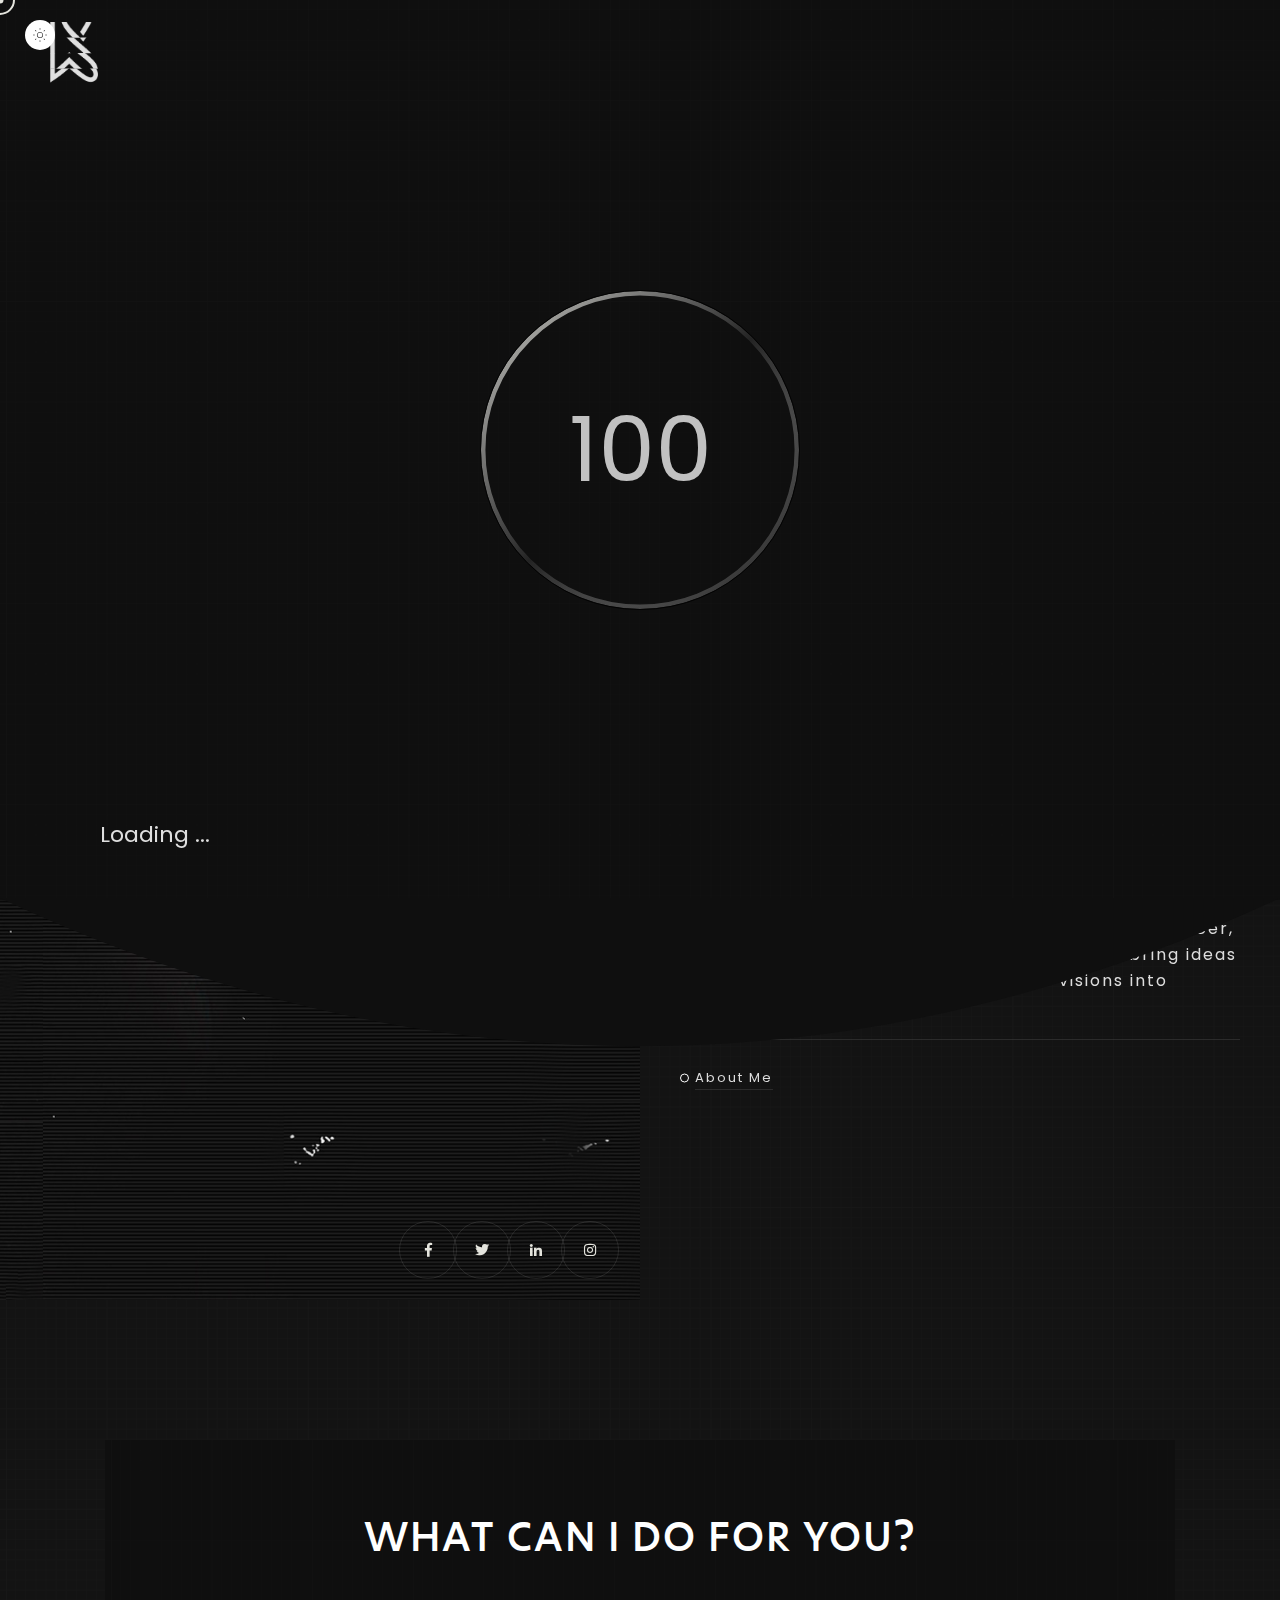
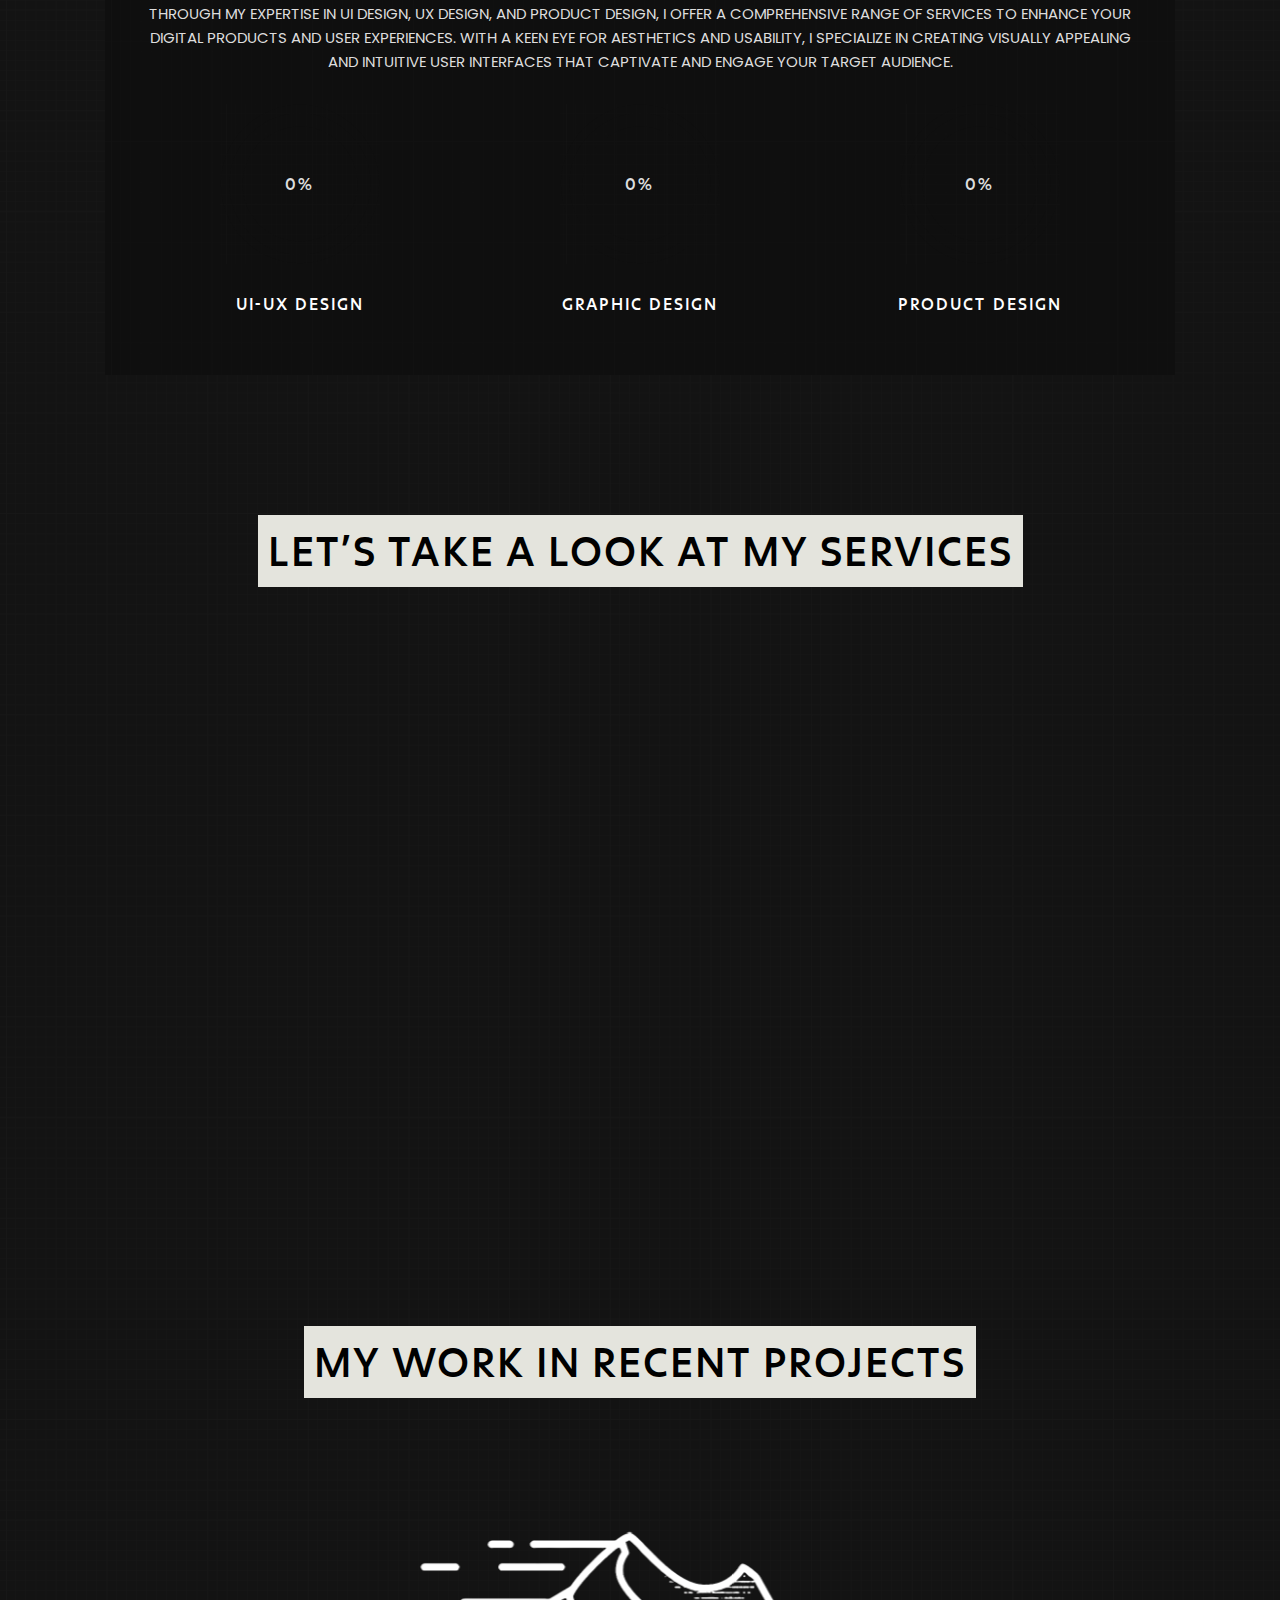
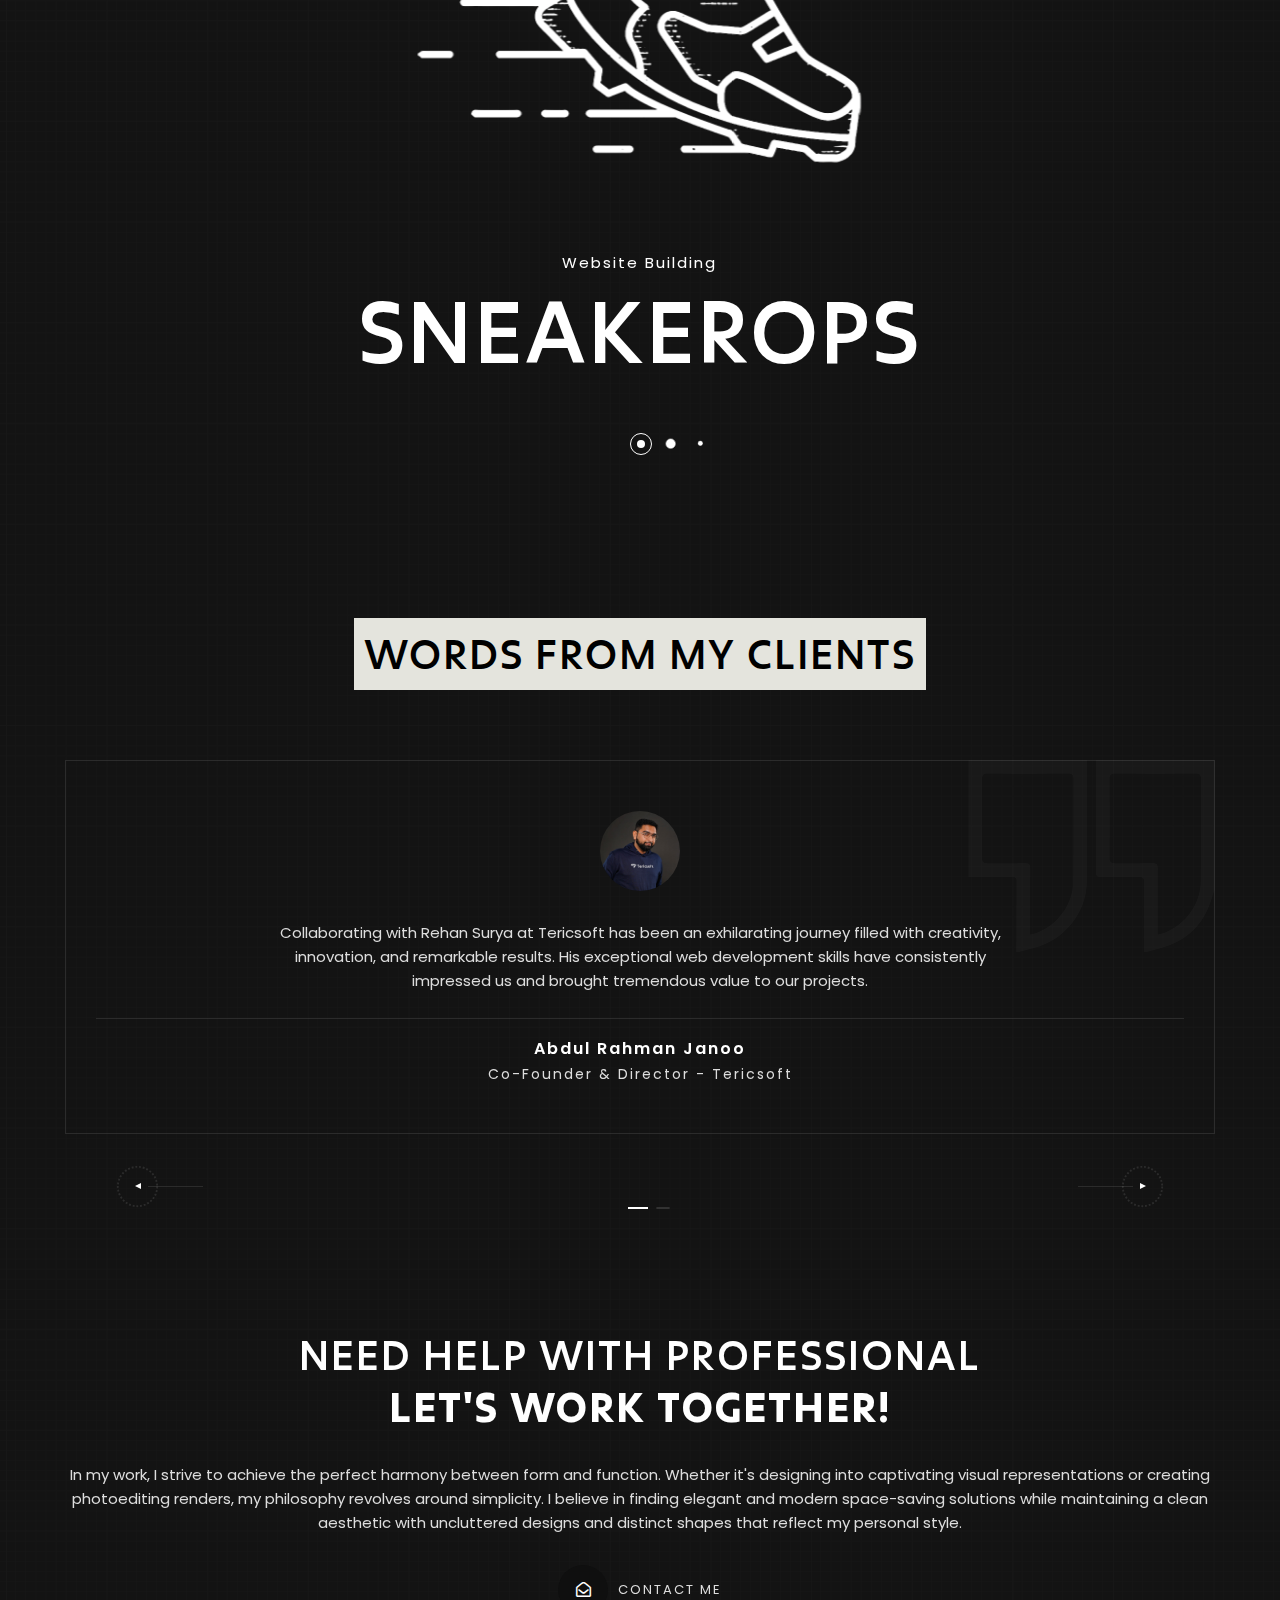
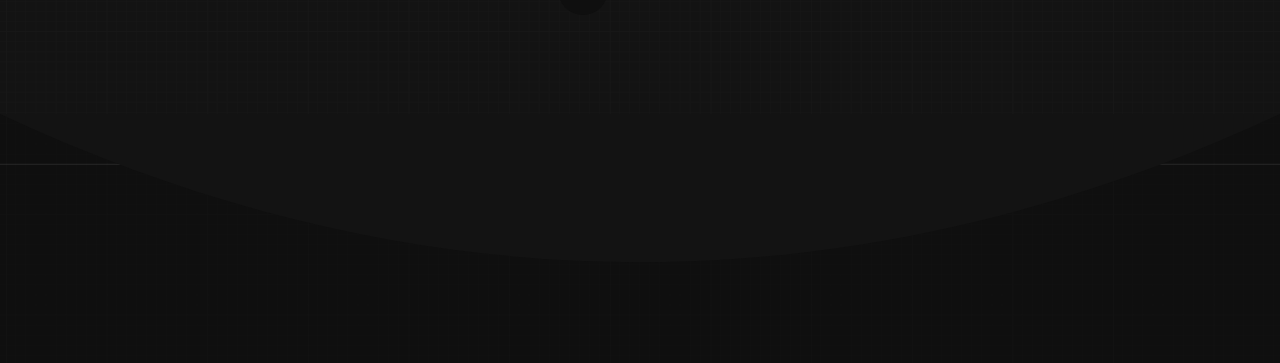
<file: index.html>
<!doctype html>
<html class="no-js" lang="">

<head>
    <meta charset="utf-8">
    <meta name="description" content="Welcome to the official website of Rehan Surya. Explore the work, projects, and achievements of Rehan Surya, an accomplished professional in Designing and Product Developing.">
    <meta name="viewport" content="width=device-width, initial-scale=1">
    <link rel="icon" href="assets/img/logo-32x32.png" sizes="32x32"/>
    <link rel="icon" href="assets/img/logo-192x192.png" sizes="192x192"/>
    <title>Rehan Surya | Creative Designer & Freelancer</title>
    <link href="assets/css/plugins.css" rel="stylesheet"/>
    <link rel="stylesheet" href="assets/css/style.css">
</head>
<body class="v-dark bg-dots dsn-ajax">
<div id="dsn_preloader" class="preloader">
    <div class="dsnload p-absolute">
        <span class="dsnload__row">
            <span class="dsnload__img">
            <img src="assets/img/logo-light.png" class="logo-dark" alt="rehan-surya" decoding="async" loading="lazy"/>
            <img src="assets/img/logo.png" class="logo-light" alt="rehan-surya" decoding="async" loading="lazy"/>
            </span>
        </span>
        <span class="dsnload__row dsnload__row--sibling">
            <span class="dsnload__img">
                 <img src="assets/img/logo-light.png" class="logo-dark" alt="rehan-surya" decoding="async" loading="lazy"/>
            <img src="assets/img/logo.png" class="logo-light" alt="rehan-surya" decoding="async" loading="lazy"/>
            </span>
        </span>
        <span class="dsnload__row dsnload__row--sibling">
            <span class="dsnload__img">
                <img src="assets/img/logo-light.png" class="logo-dark" alt="rehan-surya" decoding="async" loading="lazy"/>
            <img src="assets/img/logo.png" class="logo-light" alt="rehan-surya" decoding="async" loading="lazy"/>
            </span>
        </span>
        <span class="dsnload__row dsnload__row--sibling">
            <span class="dsnload__img">
               <img src="assets/img/logo-light.png" class="logo-dark" alt="rehan-surya" decoding="async" loading="lazy"/>
            <img src="assets/img/logo.png" class="logo-light" alt="rehan-surya" decoding="async" loading="lazy"/>
            </span>
        </span>
    </div>
    <svg width="100%" height="100%" viewBox="0 0 100 100" class="v-middle" preserveAspectRatio="xMinYMin meet"
         fill="none">
        <linearGradient id="linearColors" x1="0" y1="0" x2="1" y2="1">
            <stop offset="0%" stop-color="var(--theme-color)"></stop>
            <stop offset="50%" stop-color="var(--border-color)"></stop>
            <stop offset="100%" stop-color="var(--assistant-color)"></stop>
        </linearGradient>
        <path class="dsn-progress-path" d="M50,1 a49,49 0 0,1 0,98 a49,49 0 0,1 0,-98"/>
    </svg>
    <div class="loading-circle v-middle">
        <p class="loading-count v-middle">0</p>
    </div>
    <span class="loading-text text-uppercase mt-30 dsn-container">Loading ...</span>
    <div class="bg-load background-section d-flex align-items-end">
        <svg class="dsn-separator-bottom dsn-icon-assistant-color" width="100%" height="100%" viewBox="0 0 100 10"
             preserveAspectRatio="none">
            <path class="path-anim separator__path" data-dsn-to="M 0 0 C 40 0 55 0 100 0 L 0 0 Z"
                  vector-effect="non-scaling-stroke" d="M 0 0 C 40 16 75 10 100 0 L 0 0 Z"></path>
        </svg>
    </div>
</div>
<main id="main_root" class="main-root">
    <!-- ========== Logo ========== -->
    <header id="site_menu_header" class="site-header  dsn-container d-none dsn-hamburger">
        <div class="main-logo">
            <a href="#intro-section" data-dsn-text="Rehan" class="custom-logo-link main-brand effect-ajax" rel="home"
               aria-current="page">
                <img src="assets/img/logo-light.png" class="custom-logo logo-light" alt="rehan-surya"/>
                <img src="assets/img/logo.png" class="custom-logo logo-dark" alt="rehan-surya"/>
            </a>
        </div>
    </header>
    <!-- ========== End Logo ========== -->
    <!-- ========== Header Personal ========== -->
    <header id="intro-section" class="p-relative header-personal d-grid grid-md-2 d-grid-no-space">
        <div class="p-relative box-img ">
            <div class="img-box-parallax before-z-index " data-dsn-triggerhook="top" data-dsn-grid="move-up">
                <img src='assets/img/home-rehan.png' class=" cover-bg-img has-direction" alt="rehan-surya"/>
            </div>
            <ul class="dsn-socials box-social">
                <li>
                    <a href="https://www.facebook.com/mrehansurya" target="_blank" rel="nofollow" class="move-circle border-color-default"
                       data-dsn="parallax">
                        <span class="dsn-icon"><i class="fab fa-facebook-f"></i></span>
                        <span>FB</span>
                    </a>
                </li>
                <li>
                    <a href="https://twitter.com/mohdrehan_0" target="_blank" rel="nofollow" class="move-circle border-color-default"
                       data-dsn="parallax">
                    <span class="dsn-icon">
                        <i class="fab fa-twitter"></i>
                    </span>
                        <span>TW</span>
                    </a>
                </li>
                <li>
                    <a href="https://www.linkedin.com/in/rehansurya" target="_blank" rel="nofollow" class="move-circle border-color-default"
                       data-dsn="parallax">
                    <span class="dsn-icon">
                        <i class="fab fa-linkedin-in"></i>
                    </span>
                        <span>LN</span>
                    </a>
                </li>
                <li>
                    <a href="https://www.instagram.com/mohdrehan_0" target="_blank" rel="nofollow" class="move-circle border-color-default"
                       data-dsn="parallax">
                    <span class="dsn-icon">
                        <i class="fab fa-instagram"></i>
                    </span>
                        <span>IN</span>
                    </a>
                </li>

            </ul>
        </div>
        <div class="box-content box-padding d-flex align-items-center">
            <div class="box-content-inner">
                <h1 class="title text-upper">
                    <span class="letter-stroke d-block">I'M</span>
                    <span class="p-10 background-theme heading-color">Rehan Surya</span>
                </h1>

                <h6 class="sm-title-block mt-30">
                     Creative Designer & Freelancer
                </h6>
                <p class="sm-title-block border-top border-bottom mt-30 pt-20 pb-20 max-w570">
                   "Experienced creative designer and versatile freelancer, specializing in captivating visual designs that bring ideas to life. Let's collaborate and turn your visions into reality!"
                </p>
                <div class="dsn-def-btn dsn-hover-icon dsn-icon-heading-color mt-30">
                    <a class="dsn-btn background-section move-circle has-icon-left" href="#about-section"
                       data-dsn="parallax">
                        <span class="dsn-icon dsn-bg-before btn-icon-left heading-color z-index-1">
                            <i class="fas fa-angle-right"></i>
                        </span>
                        <span class="title-btn p-relative  z-index-1 ">About Me</span>
                    </a>
                </div>
            </div>
        </div>
    </header>
    <!-- ========== End Header Personal ========== -->
    <div id="about-section" class="wrapper">
        <!-- ========== About Section ========== -->
        <div  class="about-personal container section-margin ">
            <div class="box-content pt-section section-title box-padding justify-content-center text-center">
                <div  class="box-content-inner background-section">
                    <div class="section-title d-flex justify-content-center text-center">
                        <div class="sub-section-title ">
                            <h2 class="title-h2 p-10 ">
                                What CAN I do for you?
                            </h2>
                        </div>
                    </div>
                    <p class="max-w100% mt-30">
                        Through my expertise in UI design, UX design, and product design, I offer a comprehensive range of services to enhance your digital products and user experiences. With a keen eye for aesthetics and usability, I specialize in creating visually appealing and intuitive user interfaces that captivate and engage your target audience.
                    </p>
                    <div class="d-grid grid-sm-3 mt-30 dsn-skills">
                        <div class="dsn-skills-item dsn-skills-item-1 grid-item">
                            <div class="skills-inner">
                                <div class="bar-svg">
                                    <div class="fill-bar p-relative background-theme">
                                        <svg xmlns="http://www.w3.org/2000/svg" viewBox="-1 -1 34 34">
                                            <circle cx="16" cy="16" r="15.9155" class="progress-bar__background"/>
                                            <circle cx="16" cy="16" r="15.9155"
                                                    class="progress-bar__progress js-progress-bar dsn-animate-skill"
                                                    data-dsn-progress="80"/>
                                        </svg>
                                        <h4 class="dsn-number-award number sm-title-block v-middle">80%</h4>
                                    </div>
                                    <h5 class="dsn-title-award sm-title-block mt-30">UI-UX Design</h5>
                                </div>
                            </div>
                        </div>
                        <div class="dsn-skills-item dsn-skills-item-2 grid-item">
                            <div class="skills-inner">
                                <div class="bar-svg">
                                    <div class="fill-bar p-relative background-theme">
                                        <svg xmlns="http://www.w3.org/2000/svg" viewBox="-1 -1 34 34">
                                            <circle cx="16" cy="16" r="15.9155" class="progress-bar__background"/>
                                            <circle cx="16" cy="16" r="15.9155"
                                                    class="progress-bar__progress js-progress-bar dsn-animate-skill"
                                                    data-dsn-progress="75"/>
                                        </svg>
                                        <h4 class="dsn-number-award number sm-title-block v-middle">75%</h4>
                                    </div>
                                    <h5 class="dsn-title-award sm-title-block mt-30">Graphic Design</h5>
                                </div>
                            </div>
                        </div>
                        <div class="dsn-skills-item dsn-skills-item-3 grid-item">
                            <div class="skills-inner">
                                <div class="bar-svg">
                                    <div class="fill-bar p-relative background-theme">
                                        <svg xmlns="http://www.w3.org/2000/svg" viewBox="-1 -1 34 34">
                                            <circle cx="16" cy="16" r="15.9155" class="progress-bar__background"/>
                                            <circle cx="16" cy="16" r="15.9155"
                                                    class="progress-bar__progress  dsn-animate-skill"
                                                    data-dsn-progress="70"/>
                                        </svg>
                                        <h4 class="dsn-number-award number sm-title-block v-middle">70%</h4>
                                    </div>
                                    <h5 class="dsn-title-award sm-title-block mt-30">Product Design</h5>
                                </div>
                            </div>
                        </div>
                    </div>
                </div>
            </div>
        </div>
        <!-- ========== End About Section ========== -->
        <!-- ========== Service ========== -->
        <div class="container section-margin">
            <div class="section-title d-flex justify-content-center text-center mb-70">
                <div class="sub-section-title">
                    
                    <h2 class="title-h2 p-10 background-theme">Let’s Take a Look at My Services</h2>
                </div>
            </div>
            <div class="icon-top dsn-icon-theme-color text-center">
                <div class="dsn-service d-grid grid-lg-3 grid-sm-2 dsn-masonry-grid dsn-masonry-grid-2 dsn-isotope "
                     data-dsn-iconsize="80px">

                    <div class="dsn-up service-item p-relative grid-item ">
                        <div class="service-item-inner background-section number-item h-100">
                            <div class="dsn-icon">
                                <svg xmlns="http://www.w3.org/2000/svg" xmlns:xlink="http://www.w3.org/1999/xlink"
                                     id="Layer_1" x="0px" y="0px" width="50px" height="50px" viewBox="0 0 50 50"
                                     xml:space="preserve"><g>	<path fill-rule="evenodd" clip-rule="evenodd"
                                                                       d="M18.072,40.553c0-0.932-0.062-1.868,0.013-2.794  c0.146-1.81-0.475-3.234-1.633-4.647c-1.268-1.547-2.404-3.274-3.239-5.089c-2.214-4.811-1.168-9.314,1.994-13.308  c3.294-4.164,7.795-5.363,12.816-4.145c5.08,1.233,8.364,4.637,9.375,9.721c0.67,3.365,0.388,6.819-2.079,9.689  c-0.868,1.011-1.687,2.122-2.249,3.318c-0.621,1.318-1.179,2.764-1.305,4.193c-0.222,2.52-0.048,5.071-0.133,7.605  c-0.068,2.067-2.064,4.004-4.106,4.059c-1.696,0.045-3.395,0.022-5.093,0.01c-2.438-0.018-4.307-1.811-4.394-4.262  c-0.052-1.448-0.009-2.9-0.009-4.351C18.044,40.553,18.058,40.553,18.072,40.553z M29.94,41.686c0-1.752-0.168-3.318,0.051-4.828  c0.194-1.339,0.652-2.706,1.297-3.897c0.728-1.344,1.849-2.469,2.705-3.752c3.775-5.662,2.175-12.419-3.692-15.824  c-4.225-2.452-9.512-1.524-12.7,1.058c-2.954,2.392-5.222,7.669-3.05,12.026c0.78,1.565,1.752,3.034,2.618,4.558  c0.761,1.339,1.444,2.724,2.27,4.019c0.262,0.412,0.863,0.845,1.318,0.856c1.754,0.044,3.512-0.096,5.27-0.13  c0.693-0.015,1.626-0.207,1.623,0.894c-0.003,1.088-0.926,0.904-1.626,0.908c-2.005,0.013-4.01,0.005-6.139,0.005  c0,2.522-0.13,5.002,0.05,7.458c0.103,1.41,0.977,2.499,2.635,2.528c1.346,0.024,2.692,0.075,4.039,0.059  c2.395-0.029,3.558-1.525,3.075-4.293c-2.051,0-4.161,0.048-6.266-0.036c-0.464-0.018-0.91-0.496-1.364-0.763  c0.47-0.281,0.931-0.785,1.412-0.807C25.527,41.633,27.596,41.686,29.94,41.686z"></path>	<path
                                        fill-rule="evenodd" clip-rule="evenodd"
                                        style="--dsn-color-icon : var(--heading-color)"
                                        d="M12.989,10.347c-0.546,0.164-1.233,0.569-1.437,0.398  C10.38,9.76,9.294,8.665,8.257,7.536C8.094,7.359,8.201,6.679,8.414,6.484c0.216-0.197,0.87-0.252,1.07-0.074  c1.073,0.952,2.07,1.99,3.078,3.015C12.695,9.56,12.735,9.785,12.989,10.347z"></path>	<path
                                        fill-rule="evenodd" clip-rule="evenodd"
                                        style="--dsn-color-icon : var(--heading-color)"
                                        d="M37.373,10.994c-0.099-0.492-0.441-1.185-0.246-1.411  c1.004-1.159,2.125-2.219,3.264-3.25c0.158-0.143,0.743-0.042,0.94,0.146c0.202,0.194,0.346,0.792,0.214,0.937  c-1.069,1.167-2.205,2.273-3.336,3.383C38.117,10.89,37.918,10.873,37.373,10.994z"></path>	<path
                                        fill-rule="evenodd" clip-rule="evenodd"
                                        style="--dsn-color-icon : var(--heading-color)"
                                        d="M25.748,3.132c-0.001,0.618,0.112,1.265-0.041,1.842  c-0.103,0.389-0.58,0.678-0.889,1.013c-0.276-0.315-0.765-0.613-0.792-0.947c-0.096-1.227-0.11-2.473,0.001-3.697  c0.033-0.363,0.578-0.679,0.888-1.017c0.277,0.37,0.69,0.704,0.799,1.119C25.854,1.973,25.749,2.566,25.748,3.132z"></path>	<path
                                        fill-rule="evenodd" clip-rule="evenodd"
                                        style="--dsn-color-icon : var(--heading-color)"
                                        d="M43.725,23.819c-0.406-0.043-0.854,0.003-1.205-0.158  c-0.268-0.123-0.608-0.546-0.565-0.769c0.06-0.315,0.435-0.796,0.692-0.807c1.327-0.057,2.663-0.028,3.989,0.072  c0.305,0.022,0.58,0.445,0.869,0.684c-0.339,0.265-0.655,0.713-1.021,0.758c-0.905,0.11-1.835,0.036-2.755,0.036  C43.728,23.696,43.726,23.758,43.725,23.819z"></path>	<path
                                        fill-rule="evenodd" clip-rule="evenodd"
                                        style="--dsn-color-icon : var(--heading-color)"
                                        d="M3.5,24.01c-0.448-0.367-0.896-0.733-1.343-1.101  c0.493-0.293,0.963-0.779,1.482-0.837c0.958-0.106,1.954-0.026,2.915,0.112c0.416,0.061,0.783,0.457,1.172,0.701  c-0.37,0.255-0.72,0.687-1.113,0.731c-0.962,0.107-1.945,0.035-2.92,0.035C3.629,23.771,3.564,23.89,3.5,24.01z"></path>	<path
                                        fill-rule="evenodd" clip-rule="evenodd"
                                        style="--dsn-color-icon : var(--heading-color)"
                                        d="M25.306,16.083c3.552,0.405,6.106,2.751,6.305,6.291  c0.022,0.39-0.47,0.808-0.723,1.212c-0.27-0.31-0.708-0.583-0.783-0.935c-0.595-2.77-2.146-4.448-5.048-4.813  c-0.33-0.04-0.586-0.662-0.876-1.014C24.64,16.521,25.099,16.218,25.306,16.083z"></path></g></svg>
                            </div>
                            <div class="service-content p-relative">
                                <h4 class="service_title  title-block  border-top pt-20 border-bottom pb-20 mb-20">
                                    DIGITAL PRODUCTS
                                </h4>
                                <div class="service_description mt-20 max-w570 dsn-auto ">
                                    <p>
                                        Creating software applications for mobile devices with programming skills and user experience design.
                                    </p>
                                </div>
                            </div>
                        </div>
                    </div>
                    <div class="dsn-up service-item p-relative grid-item ">
                        <div class="service-item-inner background-section number-item h-100">
                            <div class="dsn-icon">
                                <svg xmlns="http://www.w3.org/2000/svg" xmlns:xlink="http://www.w3.org/1999/xlink"
                                     id="Layer_1" x="0px" y="0px" width="50px" height="50px" viewBox="0 0 50 50"
                                     xml:space="preserve"><g>	<path fill-rule="evenodd" clip-rule="evenodd"
                                                                       d="M25.515,27.051c-0.371-0.159-0.756-0.298-1.117-0.483  c-6.626-3.398-13.254-6.794-19.865-10.221c-0.416-0.215-1.031-0.76-0.972-1.019c0.102-0.446,0.593-0.919,1.04-1.152  c6.651-3.461,13.312-6.904,20.007-10.279c0.516-0.259,1.414-0.177,1.955,0.099c3.589,1.828,7.11,3.788,10.689,5.634  c3.028,1.562,6.114,3.01,9.149,4.558c0.454,0.232,0.77,0.738,1.149,1.116c-0.358,0.331-0.665,0.76-1.082,0.977  c-6.629,3.457-13.272,6.887-19.914,10.319C26.234,26.765,25.895,26.888,25.515,27.051z M44.76,15.372  c-0.513-0.362-0.775-0.596-1.078-0.752c-5.791-2.994-11.577-5.999-17.402-8.927c-0.479-0.24-1.32-0.129-1.835,0.131  c-5.546,2.792-11.063,5.643-16.583,8.488c-0.508,0.262-0.983,0.59-1.696,1.021c6.433,3.309,12.539,6.471,18.68,9.562  c0.432,0.217,1.206,0.052,1.695-0.189c2.922-1.443,5.806-2.963,8.705-4.454C38.347,18.659,41.449,17.07,44.76,15.372z"></path>	<path
                                        fill-rule="evenodd" clip-rule="evenodd"
                                        style="--dsn-color-icon : var(--heading-color)"
                                        d="M6.153,25.292c1.245,0.667,2.225,1.209,3.22,1.722  c5.014,2.583,10.02,5.182,15.065,7.701c0.544,0.272,1.446,0.323,1.973,0.059c5.826-2.926,11.61-5.933,17.403-8.924  c0.257-0.133,0.479-0.329,0.912-0.632c-1.152-0.605-2.191-1.057-3.114-1.681c-0.401-0.271-0.563-0.897-0.833-1.363  c0.501-0.038,1.084-0.26,1.489-0.081c1.456,0.645,2.868,1.395,4.266,2.163c1.333,0.732,1.365,1.37,0.078,2.036  c-6.755,3.495-13.519,6.975-20.308,10.403c-0.455,0.229-1.24,0.185-1.71-0.053c-6.743-3.407-13.462-6.859-20.174-10.326  c-1.297-0.67-1.284-1.349,0.015-2.057c1.454-0.792,2.922-1.563,4.431-2.241c0.35-0.157,0.885,0.097,1.334,0.162  c-0.185,0.413-0.256,0.999-0.575,1.206C8.602,24.052,7.487,24.577,6.153,25.292z"></path>	<path
                                        fill-rule="evenodd" clip-rule="evenodd"
                                        d="M44.767,35.25c-1.224-0.643-2.298-1.123-3.27-1.759  c-0.362-0.237-0.485-0.838-0.718-1.272c0.493-0.05,1.072-0.29,1.465-0.115c1.51,0.674,2.977,1.452,4.43,2.247  c1.189,0.651,1.184,1.312-0.063,1.957c-6.71,3.476-13.429,6.936-20.176,10.341c-0.502,0.253-1.354,0.251-1.857-0.002  c-6.748-3.402-13.468-6.859-20.181-10.33c-1.246-0.645-1.257-1.307-0.06-1.968c1.496-0.824,3.012-1.618,4.566-2.322  c0.339-0.154,0.877,0.129,1.323,0.211c-0.203,0.407-0.299,0.974-0.627,1.189c-0.968,0.637-2.028,1.135-3.331,1.838  c0.666,0.42,1.023,0.683,1.412,0.884c5.565,2.872,11.125,5.757,16.72,8.57c0.548,0.275,1.453,0.354,1.977,0.091  c5.83-2.921,11.619-5.925,17.416-8.912C44.055,35.763,44.287,35.572,44.767,35.25z"></path></g></svg>
                            </div>
                            <div class="service-content p-relative">
                                <h4 class="service_title  title-block border-top pt-20 border-bottom pb-20 mb-20">WEB DEVELOPMENT</h4>
                                <div class="service_description mt-20 max-w570 dsn-auto">
                                    <p>
                                        Building and maintaining websites using HTML, CSS, JavaScript, and database management for functional and interactive online presence.
                                    </p>
                                </div>
                            </div>
                        </div>
                    </div>
                    <div class="dsn-up service-item p-relative grid-item ">
                        <div class="service-item-inner background-section number-item h-100">
                            <div class="dsn-icon">
                                <svg xmlns="http://www.w3.org/2000/svg" xmlns:xlink="http://www.w3.org/1999/xlink"
                                     id="Layer_1" x="0px" y="0px" width="50px" height="50px" viewBox="0 0 50 50"
                                     xml:space="preserve"><g>	<path fill-rule="evenodd" clip-rule="evenodd"
                                                                       d="M20.944,14.012c-4.79,0-9.443,0-14.079,0c-0.452,1.854-1.236,2.1-4.715,1.769  c-1.399-0.134-1.274-1.091-1.086-1.813c0.312-1.194-1.164-3.078,1.064-3.523c3.126-0.625,4.292-0.086,4.752,1.688  c4.629,0,9.276,0,13.868,0c0.118-0.163,0.229-0.245,0.233-0.331c0.09-2.241-0.195-2.33,2.678-2.304  c0.658,0.006,1.317,0.002,1.977,0.001c2.706-0.002,2.706-0.002,3.098,2.574c4.658,0,9.343,0,14.028,0  c0.466-1.725,1.538-2.251,4.723-1.621c2.313,0.458,0.729,2.421,1.086,3.657c0.234,0.809,0.101,1.608-1.242,1.682  c-3.792,0.208-4.104,0.136-4.549-1.773c-4.639,0-9.293,0-13.927,0c-0.084,0.115-0.196,0.196-0.201,0.283  c-0.151,2.852-0.224,2.339-2.926,2.396c-0.933,0.02-1.873-0.059-2.8,0.018c-1.438,0.122-2.06-0.415-1.887-1.776  C21.072,14.691,20.992,14.435,20.944,14.012z M22.922,14.82c1.354,0,2.532,0,3.76,0c0-1.218,0-2.326,0-3.482  c-1.313,0-2.524,0-3.76,0C22.922,12.551,22.922,13.624,22.922,14.82z M2.87,13.928c0.7,0,1.222,0,1.799,0c0-0.619,0-1.152,0-1.81  c-0.681,0.039-1.241,0.071-1.799,0.104C2.87,12.868,2.87,13.322,2.87,13.928z M44.924,14.051c0.724-0.057,1.244-0.097,1.8-0.141  c0-0.62,0-1.11,0-1.667c-0.65,0-1.208,0-1.8,0C44.924,12.848,44.924,13.344,44.924,14.051z"></path>	<path
                                        fill-rule="evenodd" clip-rule="evenodd"
                                        d="M1.02,36.725c0.056-4.04-0.59-3.539,3.75-3.533  c4.271,0.006,3.804-0.574,3.787,3.667c-0.017,4.106,0.509,3.49-3.765,3.521C1.019,40.406,1.019,40.385,1.02,36.725z M6.617,38.565  c0-1.231,0-2.34,0-3.511c-1.272,0-2.45,0-3.699,0c0,1.21,0,2.318,0,3.511C4.168,38.565,5.308,38.565,6.617,38.565z"></path>	<path
                                        fill-rule="evenodd" clip-rule="evenodd"
                                        d="M48.61,36.829c-0.063,4.104,0.604,3.548-3.725,3.545  c-4.384-0.005-3.819,0.6-3.825-3.618c-0.005-4.118-0.47-3.565,3.739-3.564C49.19,33.191,48.553,32.618,48.61,36.829z M42.997,38.54  c1.304,0,2.48,0,3.705,0c0-1.218,0-2.325,0-3.477c-1.287,0-2.464,0-3.705,0C42.997,36.242,42.997,37.313,42.997,38.54z"></path>	<path
                                        fill-rule="evenodd" clip-rule="evenodd"
                                        style="--dsn-color-icon : var(--heading-color)"
                                        d="M3.907,30.129c0.707-4.828,2.875-8.57,6.166-11.771  c0.722-0.703,1.485-1.393,2.334-1.945c0.389-0.254,1.032-0.162,1.56-0.227c-0.164,0.507-0.158,1.205-0.519,1.491  c-3.182,2.508-5.611,5.502-6.952,9.222c-0.351,0.972-0.454,2.024-0.816,2.99c-0.182,0.484-0.693,0.857-1.055,1.282  C4.338,30.754,4.049,30.335,3.907,30.129z"></path>	<path
                                        fill-rule="evenodd" clip-rule="evenodd"
                                        style="--dsn-color-icon : var(--heading-color)"
                                        d="M45.727,30.116c-0.137,0.204-0.422,0.629-0.708,1.055  c-0.359-0.42-0.962-0.804-1.04-1.267c-0.854-5.004-3.428-8.997-7.643-12.118c-0.414-0.307-0.467-1.046-0.688-1.585  c0.575,0.087,1.295-0.005,1.704,0.287C42.037,19.831,44.871,24.229,45.727,30.116z"></path></g></svg>
                            </div>
                            <div class="service-content p-relative">
                                <h4 class="service_title  title-block border-top pt-20 border-bottom pb-20 mb-20">UI-UX DESIGN</h4>
                                <div class="service_description mt-20 max-w570 dsn-auto">
                                    <p>
                                        Creating visually appealing and user-friendly interfaces for websites, apps, and software to enhance the user experience.
                                    </p>
                                </div>
                            </div>
                        </div>
                    </div>
                </div>
            </div>
        </div>
        <!-- ========== End Service ========== -->
        <br>
        <br>
        <br>
        <br>
        <!-- ========== Portfolio ========== -->
        <div class="p-relative">
        <div class="container">
        <div class="section-title d-flex justify-content-center text-center">
            <div class="sub-section-title">
                <h2 class="title-h2 p-10 background-theme">MY WORK IN RECENT PROJECTS</h2>
            </div>
        </div>
    </div>
    <div class="p-relative dsn-style-cards" style="margin-bottom: 130px;">
        <div class="root-posts">
            <div class="main-slider dsn-posts dsn-post-type-cards box-image-normal">
                <div class="has-parallax-image dsn-swiper p-relative"
                     data-dsn-option='{"slidesPerView":1.5,"spaceBetween":60, "mousewheel":false, "loop": false}'>
                    <div class="swiper-container">
                        <div class="swiper-wrapper">
                                <article
                                        class="dsn-item-post grid-item over-hidden p-relative box-hover-image swiper-slide">
                                    <div class="box-content justify-content-center text-center d-flex">
                                        <a class="effect-ajax box-image-link bg-shadow v-dark-photo" data-dsn-ajax="work" title="SNEAKEROPS">
                                            <div class="box-image-bg before-z-index dsn-swiper-parallax-transform">
                                                <img class="cover-bg-img" src="assets/img/work/sneakerops-dark.png" alt="sneakerops-dark"/>
                                            </div>
                                        </a>

                                        <a class="effect-ajax box-image-link bg-shadow v-light-photo" data-dsn-ajax="work" title="SNEAKEROPS">
                                            <div class="box-image-bg before-z-index dsn-swiper-parallax-transform">
                                                <img class="cover-bg-img" src="assets/img/work/sneakerops-light.png" alt="sneakerops-light"/>
                                            </div>
                                        </a>
                                        <div class="post-content dsn-bg p-relative z-index-1 d-flex flex-column" data-swiper-parallax="100%" data-swiper-parallax-opacity="0">
                                                <div class="post-meta max-w750">
                                                    <div class="p-relative d-inline-block dsn-category dsn-bg metas mb-10 entry-meta">
                                                        <span data-separator="&">Website Building</span>
                                                    </div>
                                                </div>
                                                <h2 class="post-title title">
                                                    <a class="effect-ajax" 
                                                       data-dsn-ajax="work">
                                                        SNEAKEROPS
                                                    </a>
                                                </h2>
                                        </div>
                                    </div>
                                </article>
                                <article
                                        class="dsn-item-post grid-item over-hidden p-relative box-hover-image swiper-slide">
                                    <div class="box-content d-flex justify-content-center text-center">
                                        <a class="effect-ajax box-image-link bg-shadow v-dark-photo" data-dsn-ajax="work" title="FLAVOURY">
                                            <div class="box-image-bg before-z-index dsn-swiper-parallax-transform">
                                                <img class="cover-bg-img" src="assets/img/work/flavoury-dark.png" alt="flavoury-dark"/>
                                            </div>
                                        </a>

                                        <a class="effect-ajax box-image-link bg-shadow v-light-photo" data-dsn-ajax="work" title="FLAVOURY">
                                            <div class="box-image-bg before-z-index dsn-swiper-parallax-transform">
                                                <img class="cover-bg-img" src="assets/img/work/flavoury-light.png" alt="flavoury-light"/>
                                            </div>
                                        </a>
                                        <div class="post-content dsn-bg p-relative z-index-1 d-flex flex-column" data-swiper-parallax="100%" data-swiper-parallax-opacity="0">
                                                <div class="post-meta max-w750">
                                                    <div class="p-relative d-inline-block dsn-category dsn-bg metas mb-10 entry-meta">
                                                        <span data-separator="&">UI-UX Design</span>
                                                    </div>
                                                </div>
                                                <h2 class="post-title title">
                                                    <a class="effect-ajax" 
                                                       data-dsn-ajax="work">
                                                        FLAVOURY
                                                    </a>
                                                </h2>
                                        </div>
                                    </div>
                                </article>
                                <article class="dsn-item-post grid-item over-hidden p-relative box-hover-image swiper-slide"><div class="box-content d-flex justify-content-center text-center">
                                        <a class="effect-ajax box-image-link bg-shadow v-dark-photo" data-dsn-ajax="work" title="WEARDECALS">
                                        <div id="v-dark-photo" class="box-image-bg before-z-index dsn-swiper-parallax-transform">
                                        <img class="cover-bg-img" src="assets/img/work/weardecals-dark.png" alt="weardecals-dark"/>
                                </div></a>
                                <a class="effect-ajax box-image-link bg-shadow v-light-photo" data-dsn-ajax="work" title="WEARDECALS">
                                <div id="v-light-photo" class="box-image-bg before-z-index dsn-swiper-parallax-transform">
                                    <img class="cover-bg-img" src="assets/img/work/weardecals-light.png" alt="weardecals-light"/>
                                </div>
                                </a>
                                <div class="post-content dsn-bg p-relative z-index-1 d-flex flex-column" data-swiper-parallax="100%" data-swiper-parallax-opacity="0">
                                        <div class="post-meta max-w750">
                                            <div class="p-relative d-inline-block dsn-category dsn-bg metas mb-10 entry-meta">
                                                <span data-separator=" & ">UI-UX Design</span>
                                            </div>
                                        </div>
                                        <h2 class="post-title title">
                                            <a class="effect-ajax" data-dsn-ajax="work">WEARDECALS</a>
                                        </h2>
                                </div>
                            </div>
                        </article>
                                </article>
                                <article class="dsn-item-post grid-item over-hidden p-relative box-hover-image swiper-slide"><div class="box-content d-flex justify-content-center text-center">
                                        <a class="effect-ajax box-image-link bg-shadow v-dark-photo" data-dsn-ajax="work" title="TERICSOFT">
                                        <div id="v-dark-photo" class="box-image-bg before-z-index dsn-swiper-parallax-transform">
                                        <img class="cover-bg-img" src="assets/img/work/tericsoft-dark.png" alt="tericsoft-dark"/>
                                </div></a>
                                <a class="effect-ajax box-image-link bg-shadow v-light-photo" data-dsn-ajax="work" title="TERICSOFT">
                                <div id="v-light-photo" class="box-image-bg before-z-index dsn-swiper-parallax-transform">
                                    <img class="cover-bg-img" src="assets/img/work/tericsoft-light.png" alt="tericsoft-light"/>
                                </div>
                                </a>
                                <div class="post-content dsn-bg p-relative z-index-1 d-flex flex-column" data-swiper-parallax="100%" data-swiper-parallax-opacity="0">
                                        <div class="post-meta max-w750">
                                            <div class="p-relative d-inline-block dsn-category dsn-bg metas mb-10 entry-meta">
                                                <span data-separator=" & ">Web Developing</span>
                                            </div>
                                        </div>
                                        <h2 class="post-title title">
                                            <a class="effect-ajax" data-dsn-ajax="work">TERICSOFT</a>
                                        </h2>
                                </div>
                            </div>
                        </article>
                            </div>
                    </div>
                    <div class="dsn-swiper-paginate">
                <div class="swiper-pagination dsn-swiper-circle mr-30 ml-30 heading-color"></div>
            </div>
                        </div>
                    </div>
                </div>
            </div>
        </div>
    </div>
    <!-- ========== End Portfolio ========== -->
            <!-- ========== testimonials ========== -->
        <div class="p-relative section-padding">
            <div class="container">
                <div class="section-title d-flex justify-content-center text-center mb-70">
                    <div class="sub-section-title ">
                        <h2 class="title-h2 p-10 background-theme">Words From My Clients</h2>

                    </div>
                </div>
                <div class="filter-swiper-blur image-left-style quote-box-style elementor-align-center text-center">
                    <div class="dsn-testimonials dsn-swiper p-relative has-parallax-image"
                         data-dsn-option='{"spaceBetween":30,"slidesPerView":1}'>

                        <div class="testimonials-content">
                            <div class="testimonial-inner">
                                <svg version="1.1" xmlns="http://www.w3.org/2000/svg" x="0px" y="0px"
                                     viewBox="0 0 509 396.83"
                                     enable-background="new 0 0 509 396.83" xml:space="preserve">
					        <g>
                            <path fill-rule="evenodd" clip-rule="evenodd"
                                  d="M105.098,396.83c-2.062,0-4.122,0-6.183,0 c0.123-48.731,0.116-97.466,0.493-146.195c0.062-7.844-3.65-8.881-10.09-8.843c-29.772,0.182-59.545,0.047-89.318,0.026 C0,161.382,0,80.947,0,0c81.742,0,163.484,0,245.227,0c0.023,83.874,0.496,167.752-0.071,251.624 c-0.436,64.131-47.354,121.936-109.503,136.974C125.404,391.076,115.279,394.073,105.098,396.83z M127.891,360.509 c6.063-1.545,10.049-2.226,13.799-3.568c42.174-15.098,74.277-58.896,74.735-104.55c0.718-71.273,0.187-142.558,0.454-213.837 c0.03-7.696-2.596-10.07-10.136-10.038c-55.961,0.236-111.927,0.287-167.887-0.042c-8.413-0.049-10.398,3.014-10.363,10.831 c0.254,54.408,0.317,108.815-0.047,163.22c-0.061,8.994,3.321,10.93,11.452,10.803c25.744-0.405,51.505,0.184,77.245-0.329 c8.78-0.174,10.986,2.931,10.911,11.301c-0.363,40.63-0.164,81.264-0.163,121.897C127.891,350.262,127.891,354.325,127.891,360.509 z"/>
                                <path fill-rule="evenodd" clip-rule="evenodd"
                                      d="M368.871,396.83c-2.061,0-4.122,0-6.184,0 c0.057-48.133-0.099-96.267,0.354-144.395c0.081-8.996-3.268-10.854-11.386-10.722c-26.047,0.42-52.108-0.083-78.152,0.299 c-7.577,0.108-10.083-2.194-10.053-9.942c0.294-77.357,0.262-154.713,0.322-232.07C345.353,0,426.929,0,509,0 c0,89.562,0,179.125,0,268.687c-1.256,3.464-2.793,6.854-3.73,10.401c-15.376,58.112-51.126,95.756-109.9,110.431 C386.48,391.735,377.7,394.382,368.871,396.83z M391.554,360.501c5.951-1.528,9.958-2.176,13.686-3.57 c43.103-16.135,74.464-59.44,74.864-105.611c0.616-70.931,0.138-141.869,0.404-212.803c0.03-7.722-2.58-10.037-10.111-10.005 c-55.963,0.24-111.926,0.285-167.889-0.036c-8.406-0.048-10.429,3.048-10.392,10.853c0.245,54.405,0.31,108.813-0.049,163.216 c-0.059,9.03,3.45,10.9,11.528,10.778c25.741-0.39,51.504,0.193,77.245-0.325c8.785-0.178,10.956,2.917,10.878,11.284 c-0.368,40.629-0.167,81.263-0.165,121.897C391.554,350.25,391.554,354.318,391.554,360.501z"/>
					        </g>
				        </svg>
                                <div class="swiper-container">
                                    <div class="swiper-wrapper">
                                        <div class="swiper-slide testimonial-inner-item border-style">
                                            <div class="avatar box-img dsn-auto">
                                                <img src='assets/img/team/abdul-rahman-janoo.jpeg' class="cover-bg-img" alt="abdul-rahman-janoo"/>
                                            </div>
                                            <div class="testimonial-item">
                                                <div class="testimonial-content mb-25">
                                                    <div class="quote">
                                                        <p class="max-w750 testimonial-content p-large">
                                                            Collaborating with Rehan Surya at Tericsoft has been an exhilarating journey filled with creativity, innovation, and remarkable results. His exceptional web development skills have consistently impressed us and brought tremendous value to our projects.
                                                        </p>
                                                    </div>
                                                </div>
                                                <div class="content-inner border-top justify-content-center">
                                                    <div class="d-flex align-items-center ">
                                                        <div class="avatar box-img dsn-auto">
                                                            <img src='assets/img/team/abdul-rahman-janoo.jpeg'
                                                                 class="cover-bg-img" alt="abdul-rahman-janoo"/>
                                                        </div>
                                                        <div class="label box-text">
                                                            <h4 class="testimonial-name sm-title-block">Abdul Rahman Janoo</h4>
                                                            <h5 class="testimonial-position">Co-Founder & Director - Tericsoft</h5>
                                                        </div>
                                                    </div>
                                                </div>
                                            </div>
                                        </div>
                                        <div class="swiper-slide testimonial-inner-item border-style">
                                            <div class="avatar box-img dsn-auto">
                                                <img src='assets/img/team/khaja-hasan.jpeg' class="cover-bg-img" alt="khaja-hasan"/>
                                            </div>
                                            <div class="testimonial-item">
                                                <div class="testimonial-content mb-25">
                                                    <div class="quote">
                                                        <p class="max-w750 testimonial-content p-large">
                                                            Working with Rehan Surya in UI-UX Designing has been an absolute pleasure. His passion for creativity and attention to detail greatly contributed to our collaborative process. He brings fresh ideas and a strong work ethic to every project, making him an invaluable asset to our team.
                                                        </p>
                                                    </div>
                                                </div>
                                                <div class="content-inner border-top justify-content-center">
                                                    <div class="d-flex align-items-center ">
                                                        <div class="avatar box-img dsn-auto">
                                                            <img src='assets/img/team/khaja-hasan.jpeg'
                                                                 class="cover-bg-img" alt="khaja-hasan"/>
                                                        </div>
                                                        <div class="label box-text">
                                                            <h4 class="testimonial-name sm-title-block">Khaja Hasan</h4>
                                                            <h5 class="testimonial-position">UI-UX Designer - Tericsoft</h5>
                                                        </div>
                                                    </div>
                                                </div>
                                            </div>
                                        </div>
                                    </div>
                                </div>
                            </div>
                            <div class="dsn-swiper-paginate  d-flex p-relative w-100 h-100 mt-30 align-items-center container justify-content-between">
                                <div class="swiper-prev">
                                    <div class="prev-container">
                                        <div class="container-inner">
                                            <div class="triangle"></div>
                                            <svg class="circle" xmlns="http://www.w3.org/2000/svg" viewBox="0 0 24 24">
                                                <g class="circle-wrap" fill="none" stroke-width="1"
                                                   stroke-linejoin="round" stroke-miterlimit="10">
                                                    <circle cx="12" cy="12" r="10.5"></circle>
                                                </g>
                                            </svg>
                                        </div>
                                    </div>
                                </div>
                                <div class="swiper-pagination  mr-30 ml-30 heading-color" data-dsn-type="bullets"></div>
                                <div class="swiper-next">
                                    <div class="next-container">
                                        <div class="container-inner">
                                            <div class="triangle"></div>
                                            <svg class="circle" xmlns="http://www.w3.org/2000/svg" width="24"
                                                 height="24" viewBox="0 0 24 24">
                                                <g class="circle-wrap" fill="none" stroke-width="1"
                                                   stroke-linejoin="round" stroke-miterlimit="10">
                                                    <circle cx="12" cy="12" r="10.5"></circle>
                                                </g>
                                            </svg>
                                        </div>
                                    </div>
                                </div>
                            </div>
                        </div>
                    </div>
                </div>
            </div>
        </div>
        <!-- ========== End testimonials ========== -->

<!-- ========== background Box Image ========== -->
        <div class="p-relative section-padding">

            <div class="container d-flex flex-column justify-content-center h-100">
                <h3 class="title-h2 text-upper justify-content-center text-center">
                    Need help with professional <br><b>Let's work together!</b>
                </h3>
                <p class="mt-30 max-w100% justify-content-center text-center">
                    In my work, I strive to achieve the perfect harmony between form and function. Whether it's designing into captivating visual representations or creating photoediting renders, my philosophy revolves around simplicity. I believe in finding elegant and modern space-saving solutions while maintaining a clean aesthetic with uncluttered designs and distinct shapes that reflect my personal style.
                    
                </p>
                <div class="dsn-def-btn d-flex dsn-border-style dsn-icon-heading-color mt-30 justify-content-center">
                    <a class="dsn-btn dsn-border border-color-default background-section move-circle has-icon-left dsn-parallax-hover" href="mailto:rehansurya111@gmail.com?subject=Collaboration Opportunity!" data-dsn-text="Contact Me" style="translate: none;rotate: none;scale: none;transform: translate(0px, 0px);">
                        <span class="dsn-icon dsn-bg-before btn-icon-left heading-color z-index-1">
                            <i class="far fa-envelope-open"></i>
                        </span>
                        <span class="title-btn p-relative z-index-1 ">CONTACT ME</span>
                    <div class="icon-circle" style="min-width: 1px; translate: -1px; rotate: none; scale: none;"></div></a>
                </div>
            </div>
            <div class="dsn-bg-section p-absolute w-100 h-100 over-hidden top-0 left-0" style="z-index: -1;">
                <div class="h-100 img-box-parallax before-z-index" data-dsn-grid="move-up">
                </div>

            </div>
        </div>
        <!-- ========== End background Box Image ========== -->
        <br>
        <br>
        <!-- ========== Footer ========== -->
        <footer id="dsn_footer" class="dsn-footer p-relative footer-animate svg-animate background-section">
    <svg class="dsn-separator dsn-separator-up dsn-icon-main-color " width="100%" height="100%" viewBox="0 0 100 10" preserveAspectRatio="none">
        <path class="path-anim separator__path" data-dsn-to="M 0 0 C 40 0 55 0 100 0 L 0 0 Z" vector-effect="non-scaling-stroke" d="M 0 0 C 40 16 75 10 100 0 L 0 0 Z"></path>
    </svg>
    <div class="footer-content p-relative mt-section">
        <div class="text-center container">
            <h2 class="title-h2 ">
                LET'S BUILD SOMETHING
                <span class="d-block"><b><i>AMAZING </i></b>TOGETHER</span>
            </h2>
        </div>
        <div class="footer-bottom mt-60 pt-30 border-top pb-30 text-center">
                        <p class="over-hidden">
                            © 2023 - 
                            <a href="#intro-section" class="link-hover" data-hover-text="Rehan Surya" target="_blank">Rehan Surya</a>
                        </p>
                    </div>


</footer>


        <!-- ========== End Footer ========== -->



</main>

<!-- ========== Cursor ========== -->
<div id="dsn_cursor" class="ball"></div>
<div id="dsn_cursor_inner" class="ball"></div>
<!-- ========== End Cursor ========== -->


<!-- ==========  Social ========== -->
<div class="social-side d-flex align-items-center flex-column justify-content-center">

    <ul class="socials d-flex flex-column-reverse">
        <li style="--dsn-index-animate : 0;">
            <a href="https://www.facebook.com/mrehansurya" target="_blank" rel="nofollow">
                <i class="fab fa-facebook-f" aria-hidden="true"></i> <span>Facebook</span>
            </a>
        </li>
        <li style="--dsn-index-animate : 1;">
            <a href="https://www.instagram.com/mohdrehan_0" target="_blank" rel="nofollow">
                <i class="fab fa-instagram" aria-hidden="true"></i><span>Instagram</span>
            </a>
        </li>
        <li style="--dsn-index-animate : 2;">
            <a href="https://twitter.com/mohdrehan_0" target="_blank" rel="nofollow">
                <i class="fab fa-twitter" aria-hidden="true"></i><span>Twitter</span>
            </a>
        </li>
        <li style="--dsn-index-animate : 3;">
            <a href="https://www.linkedin.com/in/rehansurya" target="_blank" rel="nofollow">
                <i class="fab fa-linkedin-in" aria-hidden="true"></i><span>Linkedin</span>
            </a>
        </li>
    </ul>
    <div class="icon">FOLLOW ME</div>
</div>
<!-- ========== End Social ========== -->

<!-- ========== Style Option Page ========== -->
<div id="dsn_box_options" class="day-night">
    <div class="night active" data-dsn-theme="dark">
        <svg width="48" height="48" viewBox="0 0 48 48">
            <rect x="12.3" y="23.5" width="2.6" height="1"></rect>
            <rect x="16.1" y="15.3" transform="matrix(0.7071 -0.7071 0.7071 0.7071 -6.8871 16.5732)" width="1"
                  height="2.6"></rect>
            <rect x="23.5" y="12.3" width="1" height="2.6"></rect>
            <rect x="30.1" y="16.1" transform="matrix(0.7071 -0.7071 0.7071 0.7071 -2.5145 27.0538)" width="2.6"
                  height="1"></rect>
            <rect x="33.1" y="23.5" width="2.6" height="1"></rect>
            <rect x="30.9" y="30.1" transform="matrix(0.7071 -0.7071 0.7071 0.7071 -12.9952 31.4264)" width="1"
                  height="2.6"></rect>
            <rect x="23.5" y="33.1" width="1" height="2.6"></rect>
            <rect x="15.3" y="30.9" transform="matrix(0.7071 -0.7071 0.7071 0.7071 -17.3677 20.9457)" width="2.6"
                  height="1"></rect>
            <path
                    d="M24,18.7c-2.9,0-5.3,2.4-5.3,5.3s2.4,5.3,5.3,5.3s5.3-2.4,5.3-5.3S26.9,18.7,24,18.7z M24,28.3c-2.4,0-4.3-1.9-4.3-4.3s1.9-4.3,4.3-4.3s4.3,1.9,4.3,4.3S26.4,28.3,24,28.3z">
            </path>
        </svg>

    </div>
    <div class="moon" data-dsn-theme="night">
        <svg width="48" height="48" viewBox="0 0 48 48">
            <path
                    d="M24,33.9c-5.4,0-9.9-4.4-9.9-9.9c0-4.3,2.7-8,6.8-9.4l0.8-0.3l-0.1,0.9c-0.2,0.6-0.2,1.3-0.2,1.9c0,5.2,4.3,9.5,9.5,9.5c0.6,0,1.3-0.1,1.9-0.2l0.8-0.2L33.3,27C32,31.1,28.3,33.9,24,33.9z M20.4,15.9c-3.2,1.4-5.3,4.5-5.3,8.1c0,4.9,4,8.9,8.9,8.9c3.6,0,6.7-2.1,8.1-5.3c-0.4,0-0.8,0.1-1.3,0.1c-5.8,0-10.5-4.7-10.5-10.5C20.4,16.7,20.4,16.3,20.4,15.9z">
            </path>
        </svg>
    </div>
</div>
<!-- ========== End Style Option Page ========== -->

<!-- ========== Line BG ========== -->
<div id="line_head"><span class="container"></span></div>
<!-- ========== End Line BG ========== -->


<script src="assets/js/jquery-3.1.1.min.js"></script>
<script src="assets/js/plugins.min.js"></script>
<script src="assets/js/plugins/dsn-grid.min.js"></script>
<script src="assets/js/custom.js"></script>

</body>

</html>
</file>
<file: assets/css/plugins.css>
/*-----------------------------------------------------------------------------------

	Template Name:
	Template URI:
	Description:
	Author: design_grid
	Author URI:
	Version: 1.0

-----------------------------------------------------------------------------------*/

/* ----------------------------------------------------------------
			[ All Css Plugins & Helper Classes File ]
-----------------------------------------------------------------*/

/* == fontawesome == */
@import url("plugins/fontawesome-all.min.css");

/* == Swiper == */
@import url("plugins/swiper.min.css");

/* == animatedheadline == */
@import url("plugins/jquery.animatedheadline.css");

/* == fancybox popup == */
@import url("plugins/fancybox.css");

/* == magnific popup == */
@import url("plugins/fjGallery.css");

/* == Helper Class == */
@import url("global.css");
</file>
<file: assets/css/style.css>
@charset "UTF-8";
/*-----------------------------------------------------------

Template Name: BlackDsn - Ajax Portfolio HTML Template
  Template URI: http://theme.dsngrid.com/blackdsn
  Description: BlackDsn Ajax Portfolio Showcase HTML Template
  Author: design_grid
  Author URI: https://themeforest.net/user/design_grid
  Version: 1.0.0

-------------------------------------------------------------*/
/*-----------------------------------------------------------

    1.  Variables
    2.  Mixins
      - Mixins Master
      - Utilities
    3.  Normalize
    4.  Helpers
    5. Typography
      - Copy
	  - Headings
	6. Core
    7. Navigation
      - Links
      - Menus
	  - Next & Previous
    8. Content
      - pages
      - Comments
      - Archives
      - Footer
    9.Forms
      - Button
      - Fields
    10.Blocks
    11.Media
      - captions
    12.Version Light

-------------------------------------------------------------*/
:root, :root .v-light, :root .v-light-head {
  --bg-color: #f9f9f9;
  --quote-color: #2828281a;
  --separator-color: #f9f9f9;
  --assistant-color: #efefef;
  --theme-color: #e4dcd3;
  --theme-color-font: #000;
  --font-color: #000000;
  --heading-color: #000;
  --border-color: #2828281a;
  --smooth-color: #141414;
  --reverse-color: #141414;
  --reverse-heading-color: #fff;
  --bg-btn: #f6fafd;
  /**
     Elementor color
  */
  --divider-color: var(--border-color);
}

:root .v-dark, :root .v-dark-head {
  --bg-color: #131313;
  --quote-color: #ffffff1a;
  --separator-color: #131313;
  --assistant-color: #0f0f0f;
  --theme-color: #e4e4dd;
  --font-color: #ddd;
  --heading-color: #fff;
  --border-color: #ffffff1a;
  --smooth-color: #f9f9f9;
  --reverse-color: #f9f9f9;
  --reverse-heading-color: #000;
  --bg-btn: #0a0909;
}
:root .v-dark .background-theme, :root .v-dark.background-theme, :root .v-dark-head .background-theme, :root .v-dark-head.background-theme {
  --font-color: #0009;
  --heading-color: #000;
}

@media only screen and (max-width: 991px) {
  .v-dark-head-mobile {
    --bg-color: #131313;
    --assistant-color: #191919;
    --theme-color: #e4e4dd;
    --font-color: #ddd;
    --heading-color: #fff;
    --border-color: #ffffff1a;
    --smooth-color: #f9f9f9;
    --reverse-color: #f9f9f9;
    --reverse-heading-color: #000;
    --bg-btn: #0a0909;
  }
  .v-dark-head-mobile .background-theme, .v-dark-head-mobile.background-theme {
    --font-color: #0009;
    --heading-color: #000;
  }
}
:root {
  --body-font: "Poppins", sans-serif;
  --heading-font: "Excon", sans-serif;
  --font-code: Menlo, monaco, Consolas, Lucida Console, monospace;
  --font-pre: "Courier 10 Pitch", Courier, monospace;
  --font-size-base: 15px;
  --font-size-h1: 40px;
  --font-size-h2: 35px;
  --font-size-h3: 30px;
  --font-size-h4: 25px;
  --font-size-h5: 22px;
  --font-size-h6: 16px;
  --menu-size: 12px;
  --line-height-base: 1.3;
  --line-height-content: 1.6;
  --font-weight-heading: 500;
  --font-weight-body: 400;
  --smooth-width: 4px;
  --bg-overlay: #000;
  --overlay-blend-mode: unset;
}
:root .dsn-icon-theme-color {
  --theme-color: #f7e0c7;
}
@media only screen and (min-width: 1400px) {
  :root {
    --dsn-gap-container: 100px;
    --title-heading: 95px;
  }
  :root .container, :root .dsn-left-container, :root .dsn-right-container {
    --dsn-gap-container: 50px;
  }
}
@media only screen and (max-width: 1399px) {
  :root {
    --dsn-gap-container: 50px;
    --title-heading: 85px;
  }
}
@media only screen and (max-width: 1200px) {
  :root {
    --title-heading: 75px;
  }
}
@media only screen and (min-width: 992px) {
  :root {
    --margin-padding: 60px;
    --box-padding: 80px 40px;
  }
}
@media only screen and (max-width: 991px) {
  :root {
    --margin-padding: 80px;
    --box-padding: 60px var(--dsn-gap-container);
    --title-heading: 65px;
  }
}
@media only screen and (min-width: 768px) and (max-width: 991px) {
  :root {
    --dsn-gap-container: 40px;
  }
}
@media only screen and (min-width: 576px) and (max-width: 767px) {
  :root {
    --dsn-gap-container: 25px;
    --title-heading: 47px;
  }
}
@media only screen and (max-width: 575px) {
  :root {
    --dsn-gap-container: 15px;
    --title-heading: 47px;
  }
}

/* -------------------------------------------------------
                   Core
-------------------------------------------------------- */
html {
  font-size: var(--font-size-base);
  scroll-behavior: initial;
}

body {
  background-color: var(--bg-color);
  color: var(--font-color);
  line-height: var(--line-height-base);
  font-family: var(--body-font);
  font-weight: var(--font-weight-body);
  margin: 0;
  text-rendering: optimizeLegibility;
  transition: 100ms;
  transition-property: background-color, color;
  width: 100%;
  min-height: 100%;
}

#dsn_cursor, #dsn_cursor_inner {
  position: fixed;
  top: 0;
  left: 0;
  border-radius: 50%;
  pointer-events: none;
  z-index: 99;
}
body:not(.dsn-cursor-effect) #dsn_cursor, body:not(.dsn-cursor-effect) #dsn_cursor_inner {
  display: none;
}
@media only screen and (max-width: 991px) {
  #dsn_cursor, #dsn_cursor_inner {
    display: none;
  }
}

#dsn_cursor {
  width: 30px;
  height: 30px;
  border: 2px solid var(--theme-color);
}
#dsn_cursor path {
  display: none;
  stroke-dasharray: 400;
  stroke-dashoffset: 400;
  stroke-width: 1;
}

#dsn_cursor_inner {
  width: 7px;
  height: 7px;
  background-color: var(--theme-color);
}

.unique-demos .box-content {
  opacity: 0.015;
}
.unique-demos .box-content .title {
  font-size: 8vw;
}

#dsn_preloader {
  position: fixed;
  width: 100vw;
  max-width: 100%;
  height: 100vh;
  z-index: 98;
  flex-direction: column;
  overflow: hidden;
  left: 0;
}
#dsn_preloader .bg-load {
  z-index: -1;
}
@media only screen and (min-width: 992px) {
  #dsn_preloader {
    --width-loading-circle: 25vw ;
  }
}
@media only screen and (max-width: 991px) {
  #dsn_preloader {
    --width-loading-circle: 50vw ;
  }
}
#dsn_preloader svg.v-middle, #dsn_preloader .loading-circle {
  width: var(--width-loading-circle);
  height: var(--width-loading-circle);
}
#dsn_preloader svg.v-middle path {
  display: block;
  stroke-dasharray: 310px;
  stroke-dashoffset: 310px;
  stroke: url(#linearColors);
  animation: spin 1s infinite linear;
  transform-origin: center;
  width: 100%;
  height: 100%;
  stroke-width: 1.4;
}
#dsn_preloader .loading-circle {
  font-size: 7vw;
  border-radius: 50%;
  border: 1px solid #000;
}
#dsn_preloader .loading-text {
  position: absolute;
  font-size: 22px;
  color: var(--heading-color);
  left: var(--dsn-gap-container);
  bottom: 50px;
}

.dsnload {
  top: 22px;
  left: var(--dsn-gap-container);
}
.dsnload .dsnload__img {
  display: block;
  transform-origin: bottom left;
  animation: moveIn 2s 0s cubic-bezier(0.36, 0, 0.06, 1) alternate infinite;
}
.dsnload .dsnload__img img {
  width: 48px;
}
.dsnload .dsnload__row:nth-child(1) {
  -webkit-clip-path: polygon(-10% 75%, 110% 75%, 110% 110%, -10% 110%);
          clip-path: polygon(-10% 75%, 110% 75%, 110% 110%, -10% 110%);
}
.dsnload .dsnload__row:nth-child(1) .dsnload__img {
  transform: translateY(-0.1em);
}
.dsnload .dsnload__row:nth-child(2) {
  -webkit-clip-path: polygon(-10% 50%, 110% 50%, 110% 75.3%, -10% 75.3%);
          clip-path: polygon(-10% 50%, 110% 50%, 110% 75.3%, -10% 75.3%);
}
.dsnload .dsnload__row:nth-child(2) .dsnload__img {
  transform: translateY(-0.3em) scaleY(1.1);
}
.dsnload .dsnload__row:nth-child(3) {
  -webkit-clip-path: polygon(-10% 25%, 110% 25%, 110% 50.3%, -10% 50.3%);
          clip-path: polygon(-10% 25%, 110% 25%, 110% 50.3%, -10% 50.3%);
}
.dsnload .dsnload__row:nth-child(3) .dsnload__img {
  transform: translateY(-0.5em) scaleY(1.2);
}
.dsnload .dsnload__row:nth-child(4) {
  -webkit-clip-path: polygon(-10% 0%, 110% 0%, 110% 25.3%, -10% 25.3%);
          clip-path: polygon(-10% 0%, 110% 0%, 110% 25.3%, -10% 25.3%);
}
.dsnload .dsnload__row:nth-child(4) .dsnload__img {
  transform: translateY(-0.7em) scaleY(1.3);
}
.dsnload .dsnload__row.dsnload__row--sibling {
  position: absolute;
  top: 0;
  left: 0;
  -webkit-user-select: none;
          user-select: none;
}

@keyframes moveIn {
  50%, 100% {
    transform: translateY(0em);
  }
  0% {
    opacity: 0;
    filter: blur(5px);
  }
  100% {
    opacity: 1;
    filter: blur(0px);
  }
}
@keyframes spin {
  0% {
    transform: rotate(0deg);
  }
  100% {
    transform: rotate(360deg);
  }
}
.day-night {
  position: fixed;
  z-index: 100;
  top: 20px;
  left: 25px;
  width: 30px;
  height: 30px;
  cursor: pointer;
  text-align: center;
}
.day-night svg {
  width: 30px;
  height: 30px;
}
.day-night .title-mode {
  writing-mode: vertical-rl;
  -webkit-text-orientation: mixed;
          text-orientation: mixed;
  margin-top: 10px;
  letter-spacing: 7px;
  background-color: var(--assistant-color);
  width: 40px;
  margin-left: -5px;
  padding-bottom: 10px;
  border-radius: 0 0 15px 15px;
  line-height: 38px;
}
.day-night .title-mode:before {
  content: "";
  position: absolute;
  left: -5px;
  top: -10px;
  height: 50px;
  width: 40px;
  background-color: inherit;
  z-index: -1;
  border-radius: 15px 15px 0 0;
}
@media only screen and (max-width: 991px) {
  .day-night {
    top: 30px;
    left: 200px;
    display: none;
  }
}
@media only screen and (max-width: 767px) {
  .day-night {
    top: 50px;
    left: 150px;
    display: none;
  }
}
.day-night .night,
.day-night .moon {
  position: absolute;
  top: 0;
  right: 0;
  bottom: 0;
  left: 0;
  width: 100%;
  height: 100%;
  pointer-events: none;
  transition: opacity 0.2s;
  border-radius: 100%;
  opacity: 0;
}
.day-night .night svg,
.day-night .moon svg {
  width: 100%;
  height: 100%;
}
.day-night .night {
  border: 1px solid rgba(255, 255, 255, 0.18);
  background-color: #fff;
  opacity: 1;
}
.day-night .night svg {
  fill: #000;
  width: 100%;
  height: 100%;
}
.day-night .moon {
  border: 1px solid rgba(255, 255, 255, 0.18);
  background-color: #000;
  opacity: 0;
}
.day-night .moon svg {
  transform: rotate(270deg);
  fill: #f0f0f0;
}
.v-light .day-night .night {
  opacity: 0;
}
.v-light .day-night .moon {
  opacity: 1;
}

#main_root:before, #main_root:after {
  clear: both;
  min-height: 1px;
  display: block;
}

#page_wrapper {
  position: relative;
  z-index: 1;
}

.elementor-widget-dsn_bg_mask.elementor-element.elementor-absolute, .elementor-widget-dsn_bg_mask.elementor-element.elementor-fixed {
  z-index: 0;
}

.bg-load {
  position: fixed;
  top: 0;
  left: 0;
  width: 100%;
  height: 100%;
  z-index: 99;
}
.bg-load svg {
  fill: var(--dsn-color-icon, var(--theme-color));
  pointer-events: none;
  width: 100%;
  height: 150px;
}
.bg-load svg.dsn-separator-bottom {
  transform: translateY(148px);
}
.bg-load svg.dsn-separator-top {
  transform: translateY(-148px) rotate(180deg);
}

.dsn-heading-title.p-10 {
  padding-top: 5px;
  padding-bottom: 5px;
  letter-spacing: 2px;
}

#line_head {
  position: fixed;
  z-index: -1;
  top: 0;
  left: 0;
  width: 100%;
  height: 100%;
  pointer-events: none;
  opacity: 0.2;
}
#line_head > .container {
  position: relative;
  height: 100%;
  left: 50%;
  transform: translateX(-50%);
  border-left: 1px solid var(--border-color);
  border-right: 1px solid var(--border-color);
}
#line_head > .container:before {
  content: "";
  display: block;
  position: relative;
  width: 1px;
  background-color: var(--border-color);
  height: 100%;
  margin: 0 auto;
}

.dsn-separator:not(.dsn-duration) {
  display: none;
}

.footer-animate.svg-animate .dsn-separator {
  top: 0;
  fill: var(--dsn-color-icon, var(--separator-color));
  position: absolute;
  display: block;
  pointer-events: none;
  width: 100%;
  height: 150px;
  z-index: 10;
  left: 0;
  background-color: transparent;
}

@media only screen and (max-width: 991px) {
  .footer-animate.svg-animate .dsn-separator {
    height: 100px;
  }
}
@media only screen and (max-width: 991px) {
  .footer-animate.svg-animate .dsn-separator {
    height: 80px;
  }
}
@media only screen and (max-width: 400px) {
  .footer-animate.svg-animate .dsn-separator {
    height: 50px;
  }
}

.dsn-separator-up {
  top: -1px;
}

.aspect-ratio-1 .box-image-link {
  overflow: hidden;
  position: relative;
  aspect-ratio: 1/1;
  border-radius: 50%;
}

.clip-path-circle .swiper-slide {
  -webkit-clip-path: circle(44% at 50% 50%);
          clip-path: circle(44% at 50% 50%);
}

.background-overlay {
  height: 100%;
  width: 100%;
  top: 0;
  left: 0;
  position: absolute;
  pointer-events: none;
}

.bg-1 {
  background-image: url("../img/bg-1.png");
  background-position: bottom left;
  background-repeat: no-repeat;
  opacity: 0.3;
}

.experience .exp-number {
  background-image: url("../img/bg-2.svg");
  color: transparent;
  -webkit-text-stroke: 1.5px var(--heading-color);
  -webkit-text-fill-color: transparent;
  -webkit-background-clip: text;
  background-clip: text;
  transform: scale3d(1, 1.2, 1);
  background-position: center;
  background-repeat: no-repeat;
  background-size: cover;
  max-width: 570px;
  font-size: 113px;
  font-weight: 600;
  line-height: 90px;
}

.bg-dots:not(.dsn-btn, .service-item, .service-item-inner), .bg-dots .background-section:not(.dsn-btn, .service-item, .service-item-inner), .bg-dots .background-main:not(.dsn-btn, .service-item, .service-item-inner), .bg-dots .background-theme:not(.dsn-btn, .service-item, .service-item-inner) {
  background-image: url("../img/bg-dot.png");
}

.bg-dots.v-light:not(.dsn-btn, .service-item, .service-item-inner), .bg-dots.v-light .background-section:not(.dsn-btn, .service-item, .service-item-inner), .bg-dots.v-light .background-main:not(.dsn-btn, .service-item, .service-item-inner), .bg-dots.v-light .background-theme:not(.dsn-btn, .service-item, .service-item-inner), .v-light .bg-dots:not(.dsn-btn, .service-item, .service-item-inner), .v-light .bg-dots .background-section:not(.dsn-btn, .service-item, .service-item-inner), .v-light .bg-dots .background-main:not(.dsn-btn, .service-item, .service-item-inner), .v-light .bg-dots .background-theme:not(.dsn-btn, .service-item, .service-item-inner) {
  background-image: url("../img/bg-dot-light.png");
}

.bg-pattern {
  background-image: url("../img/bg-2.svg");
  background-position: center center;
  background-repeat: no-repeat;
  background-size: cover;
  opacity: 0.2;
}

.pt-header {
  padding-top: 160px;
}

.dsn-align-center {
  position: relative;
  min-height: 90vh;
  display: flex;
  align-items: center;
}
.dsn-align-center > * {
  width: 100%;
}

@media only screen and (max-width: 991px) {
  .left-box-image.mb-section, .box-info.mt-section {
    --margin-padding: 0;
  }

  .box-info.p-80 {
    padding: var(--box-padding);
  }
}
@media only screen and (max-width: 767px) {
  .dsn-def-btn.justify-self-end, .dsn-normal-btn.justify-self-end {
    justify-self: inherit;
  }
}
input::placeholder,
textarea::placeholder,
.form-control::placeholder,
.form-box input::placeholder,
.form-box textarea::placeholder {
  color: var(--font-color);
}

input[type=search]::-webkit-search-decoration {
  display: none;
}

fieldset {
  padding: 30px;
}
fieldset form > * {
  margin-bottom: 30px;
}
fieldset form:last-child {
  margin-bottom: 0;
}
fieldset form p {
  margin-top: 0;
}
fieldset form textarea,
fieldset form input {
  margin-bottom: 0;
  padding: 10px;
}

.dsn-no-results .dsn-search .search-form input {
  min-width: 460px;
}

.entry-form label {
  font-weight: 600;
  font-family: var(--heading-font);
  padding-bottom: 10px;
  display: block;
}
.entry-form input,
.entry-form textarea {
  font-family: var(--heading-font);
  font-size: 14px;
  width: 100%;
  border: none;
  border-bottom: 1px solid var(--border-color);
  color: var(--heading-color);
  padding: 10px;
  letter-spacing: 2px;
  background-color: var(--assistant-color);
}
.entry-form input::placeholder,
.entry-form textarea::placeholder {
  color: var(--heading-color);
  font-size: 14px;
  letter-spacing: 2px;
}
.entry-form textarea {
  min-height: 80px;
}

.dsn-def-btn > *, .dsn-def-btn > * .dsn-btn, .dsn-normal-btn > *, .dsn-normal-btn > * .dsn-btn {
  display: flex;
  align-items: center;
}

.dsn-normal-btn > * .dsn-btn {
  justify-content: center;
}

.dsn-btn {
  position: relative;
  text-align: center;
}
.dsn-btn .title-btn, .dsn-btn .dsn-icon {
  z-index: 2;
}
.dsn-btn .icon-circle {
  z-index: 1 !important;
}
.dsn-btn .btn-icon-left {
  margin-right: 10px;
}
.dsn-btn .btn-icon-right {
  margin-left: 10px;
}
.dsn-btn .title-btn {
  position: relative;
  font-size: 13px;
  line-height: 1.2;
  letter-spacing: 2px;
}

.dsn-def-btn {
  --dsn-icon-size: 15px;
}
.dsn-def-btn .dsn-btn, .dsn-def-btn .dsn-icon:before, .dsn-def-btn .dsn-icon i, .dsn-def-btn .dsn-icon svg {
  transition: 0.45s cubic-bezier(0.65, 0, 0.076, 1);
  transition-property: width, padding, margin;
}
.dsn-def-btn .icon-circle {
  display: none;
}
.dsn-def-btn .dsn-icon {
  width: 50px;
  height: 50px;
  line-height: 50px;
  border-radius: 50px;
  z-index: 0;
}
.dsn-def-btn .dsn-icon > * {
  position: relative;
  z-index: 1;
}
.dsn-def-btn .dsn-icon:before {
  content: "";
  position: absolute;
  width: inherit;
  height: inherit;
  border-radius: inherit;
}
.dsn-def-btn .dsn-icon.btn-icon-left:before {
  left: 0;
}
.dsn-def-btn .dsn-icon.btn-icon-right:before {
  right: 0;
}

.dsn-def-btn:not(.dsn-hover-icon) .dsn-btn:hover.has-icon-left {
  padding-right: 50px;
}
.dsn-def-btn:not(.dsn-hover-icon) .dsn-btn:hover.has-icon-left .dsn-icon i, .dsn-def-btn:not(.dsn-hover-icon) .dsn-btn:hover.has-icon-left .dsn-icon svg {
  margin-left: calc(50px / 2);
}
.dsn-def-btn:not(.dsn-hover-icon) .dsn-btn:hover.has-icon-right {
  padding-left: calc(50px / 2);
}
.dsn-def-btn:not(.dsn-hover-icon) .dsn-btn:hover.has-icon-right .dsn-icon i, .dsn-def-btn:not(.dsn-hover-icon) .dsn-btn:hover.has-icon-right .dsn-icon svg {
  margin-right: calc(50px / 2);
}
.dsn-def-btn:not(.dsn-hover-icon) .dsn-btn:hover .dsn-icon:before {
  width: 100%;
}

.dsn-def-btn.dsn-hover-icon .dsn-btn .title-btn {
  position: relative;
  padding-bottom: 5px;
}
.dsn-def-btn.dsn-hover-icon .dsn-btn .title-btn:after {
  position: absolute;
  content: "";
  left: 0;
  bottom: 0;
  width: 100%;
  height: 1px;
  background-color: var(--border-color);
  transform-origin: right;
}
.dsn-def-btn.dsn-hover-icon .dsn-btn .dsn-icon {
  position: absolute;
  margin-bottom: 5px;
}
.dsn-def-btn.dsn-hover-icon .dsn-btn .dsn-icon.btn-icon-left, .dsn-def-btn.dsn-hover-icon .dsn-btn .dsn-icon.btn-icon-left:after {
  left: 0;
}
.dsn-def-btn.dsn-hover-icon .dsn-btn .dsn-icon.btn-icon-right, .dsn-def-btn.dsn-hover-icon .dsn-btn .dsn-icon.btn-icon-right:after {
  right: 0;
}
.dsn-def-btn.dsn-hover-icon .dsn-btn .dsn-icon:after {
  content: "";
  position: absolute;
  width: 7px;
  height: 7px;
  line-height: 7px;
  border-radius: 50px;
  border: 1px solid var(--heading-color);
  top: 50%;
  transform: translateY(-50%);
  z-index: -1;
}
.dsn-def-btn.dsn-hover-icon .dsn-btn .dsn-icon:before {
  transform: scale(0);
}
.dsn-def-btn.dsn-hover-icon .dsn-btn .dsn-icon i, .dsn-def-btn.dsn-hover-icon .dsn-btn .dsn-icon svg {
  opacity: 0;
}
.dsn-def-btn.dsn-hover-icon .dsn-btn .dsn-icon, .dsn-def-btn.dsn-hover-icon .dsn-btn .dsn-icon:before, .dsn-def-btn.dsn-hover-icon .dsn-btn .dsn-icon:after, .dsn-def-btn.dsn-hover-icon .dsn-btn i, .dsn-def-btn.dsn-hover-icon .dsn-btn svg, .dsn-def-btn.dsn-hover-icon .dsn-btn .title-btn, .dsn-def-btn.dsn-hover-icon .dsn-btn .title-btn:after {
  transition: 0.45s cubic-bezier(0.65, 0, 0.076, 1);
}
.dsn-def-btn.dsn-hover-icon .dsn-btn.has-icon-left .title-btn {
  margin-left: 15px;
}
.dsn-def-btn.dsn-hover-icon .dsn-btn.has-icon-right .title-btn {
  margin-right: 15px;
}
.dsn-def-btn.dsn-hover-icon .dsn-btn:hover.has-icon-left .title-btn {
  margin-left: calc(50px + 10px);
}
.dsn-def-btn.dsn-hover-icon .dsn-btn:hover.has-icon-right .title-btn {
  margin-right: calc(50px + 10px);
}
.dsn-def-btn.dsn-hover-icon .dsn-btn:hover .dsn-icon {
  width: 50px;
  height: 50px;
  line-height: 50px;
  border-radius: 50px;
  z-index: 0;
  border: 0;
}
.dsn-def-btn.dsn-hover-icon .dsn-btn:hover .dsn-icon.btn-icon-left:after {
  left: 25px;
}
.dsn-def-btn.dsn-hover-icon .dsn-btn:hover .dsn-icon.btn-icon-right:after {
  right: 25px;
}
.dsn-def-btn.dsn-hover-icon .dsn-btn:hover .dsn-icon:before, .dsn-def-btn.dsn-hover-icon .dsn-btn:hover .dsn-icon i, .dsn-def-btn.dsn-hover-icon .dsn-btn:hover .dsn-icon svg {
  transform: none;
  opacity: 1;
}
.dsn-def-btn.dsn-hover-icon .dsn-btn:hover .title-btn:after {
  transform: scale(0);
}

.dsn-normal-btn .dsn-btn:not(.border-rdu) {
  padding: 12px 18px;
}
.dsn-normal-btn .dsn-btn.border-rdu {
  border-radius: 48px;
  padding: 20px 30px;
}

/*--------------------------------------------------------------
## Links
--------------------------------------------------------------*/
a {
  outline: 0;
  outline-style: none;
}
a:hover, a:active {
  outline: 0;
  text-decoration: none;
}

/*--------------------------------------------------------------
## Menus
--------------------------------------------------------------*/
.site-header {
  position: fixed;
  top: 0;
  width: 100%;
  padding-top: 22px;
  padding-bottom: 22px;
  transition-property: background-color, padding-top, padding-bottom, transform;
  transition-duration: 0.5s;
  z-index: 97;
  display: flex;
  flex-wrap: wrap;
  align-items: center;
  justify-content: space-between;
}
.site-header > .p-relative.dsn-container {
  padding: 0;
  display: flex;
  align-items: center;
}
.site-header .dsn-svg-transition {
  fill: var(--assistant-color);
}
.site-header .bg-load:not(.dsn-svg-transition) {
  opacity: 0;
  visibility: hidden;
  z-index: -1;
}
.site-header .bg-load {
  position: fixed;
  pointer-events: none;
}
.admin-bar .site-header {
  top: 46px;
}
@media screen and (min-width: 783px) {
  .admin-bar .site-header {
    top: 32px;
  }
}
.site-header .main-logo {
  position: relative;
  z-index: 1;
}
.site-header ul.primary-nav {
  display: flex;
  padding-left: 0;
  margin-bottom: 0;
  flex-wrap: wrap;
}
.site-header ul.primary-nav ul {
  position: absolute;
}
@media only screen and (min-width: 992px) {
  .site-header:not(.dsn-hamburger) .main-navigation {
    display: flex;
    flex-basis: auto;
  }
  .site-header:not(.dsn-hamburger) ul.primary-nav li {
    font-family: var(--body-font);
    font-weight: bold;
  }
  .site-header:not(.dsn-hamburger) ul.primary-nav > li {
    font-size: 14px;
    padding-bottom: 10px;
    padding-top: 10px;
  }
  .site-header:not(.dsn-hamburger) ul.primary-nav > li li.has-sub-menu:after {
    content: "";
    position: absolute;
    border: solid var(--theme-color);
    border-width: 0 3px 3px 0;
    display: inline-block;
    padding: 3px;
    transform: translateY(-50%) rotate(45deg);
    margin: 0 0 2px 1px;
    right: 15px;
    top: calc(50% - 3px);
  }
  .site-header:not(.dsn-hamburger) ul.primary-nav > li:not(:first-of-type) {
    margin-left: 30px;
  }
  .site-header:not(.dsn-hamburger) ul.primary-nav > li:last-of-type ul {
    margin-left: -95px;
  }
  .site-header:not(.dsn-hamburger) ul.primary-nav > li ul {
    min-width: 200px;
    padding: 10px 0;
    margin-top: 10px;
    margin-left: -20px;
    background-color: var(--assistant-color);
    transition-property: transform, opacity, visibility;
    transition-duration: 0.8s;
    border-radius: 7px;
    opacity: 0;
    visibility: hidden;
    transform: translateY(35px);
    transition-timing-function: cubic-bezier(0.34, 1.56, 0.64, 1);
  }
  .site-header:not(.dsn-hamburger) ul.primary-nav > li ul li {
    position: relative;
    width: 100%;
    padding: 7px 20px;
    font-size: 13px;
    font-weight: 500;
  }
  .site-header:not(.dsn-hamburger) ul.primary-nav > li ul li:before {
    content: "";
    position: absolute;
    left: 0;
    top: 0;
    height: 0;
    width: 1.5px;
    transition: 0.5s;
    background-color: var(--heading-color);
  }
  .site-header:not(.dsn-hamburger) ul.primary-nav > li ul li:hover:before {
    height: 100%;
  }
  .site-header:not(.dsn-hamburger) ul.primary-nav > li ul ul {
    right: 100%;
    top: -15px;
  }
  .site-header:not(.dsn-hamburger) ul.primary-nav li.has-sub-menu:hover > ul, .site-header:not(.dsn-hamburger) ul.primary-nav li.has-sub-menu:focus > ul {
    opacity: 1;
    transform: none;
    visibility: visible;
  }
  .site-header:not(.dsn-hamburger) .navbar-toggle, .site-header:not(.dsn-hamburger) .bg-load {
    display: none;
  }
  .site-header:not(.dsn-hamburger) .dsn-back {
    display: none;
  }
  .site-header:not(.dsn-hamburger) .menu-cover-title {
    display: none;
  }
}
.site-header.dsn-hamburger .main-navigation {
  position: fixed;
  width: 100%;
  height: 100vh;
  top: 0;
  left: 0;
  padding-right: var(--dsn-gap-container);
  padding-left: var(--dsn-gap-container);
  transform: translateY(-100%);
  opacity: 0;
  visibility: hidden;
  display: flex;
}
@media only screen and (max-width: 991px) {
  .site-header.dsn-hamburger .main-navigation {
    flex-direction: column;
    overflow: auto;
  }
}
.site-header.dsn-hamburger ul.primary-nav {
  position: relative;
  top: 100px;
}
@media only screen and (min-width: 992px) {
  .site-header.dsn-hamburger ul.primary-nav {
    width: 70%;
    padding-right: var(--bs-gutter-x);
  }
}
.site-header.dsn-hamburger ul.primary-nav ul {
  width: 100%;
}
.site-header.dsn-hamburger ul.primary-nav, .site-header.dsn-hamburger ul.primary-nav ul {
  counter-reset: --dsn-li-name;
  height: calc(100vh - 100px);
  padding-bottom: 80px;
  padding-left: 0;
  display: flex;
  flex-wrap: nowrap;
  flex-direction: column;
  justify-content: center;
  align-items: flex-start;
  pointer-events: none;
  font-weight: 500;
}
@media only screen and (max-width: 991px) {
  .site-header.dsn-hamburger ul.primary-nav, .site-header.dsn-hamburger ul.primary-nav ul {
    justify-content: start;
  }
}
.site-header.dsn-hamburger ul.primary-nav li, .site-header.dsn-hamburger ul.primary-nav ul li {
  cursor: pointer;
  pointer-events: none;
}
.site-header.dsn-hamburger ul.primary-nav a, .site-header.dsn-hamburger ul.primary-nav ul a {
  color: var(--font-color);
  transform-origin: left top;
  transition: 500ms 0ms;
}
.site-header.dsn-hamburger ul.primary-nav a:hover, .site-header.dsn-hamburger ul.primary-nav ul a:hover {
  transform: skewX(2deg);
  letter-spacing: 2.5px;
}
@media only screen and (min-width: 992px) {
  .site-header.dsn-hamburger ul.primary-nav li a span:before, .site-header.dsn-hamburger ul.primary-nav ul li a span:before {
    counter-increment: var(--dsn-li-name);
    content: counters var(--dsn-li-name), ".", decimal-leading-zero ". ";
    font-family: var(--border-color);
    pointer-events: none;
    font-size: 14px;
    opacity: 0.3;
  }
}
.site-header.dsn-hamburger ul.primary-nav li {
  margin: 10px 0;
  width: 100%;
}
.site-header.dsn-hamburger ul.primary-nav a {
  position: relative;
  overflow: hidden;
}
.site-header.dsn-hamburger ul.primary-nav.h2 a {
  line-height: var(--font-size-h2);
}
.site-header.dsn-hamburger ul.primary-nav .h3 a {
  line-height: var(--font-size-h3);
}
.site-header.dsn-hamburger ul {
  left: 0;
  top: 0;
  z-index: -1;
}
.site-header.dsn-hamburger ul > li > a > span, .site-header.dsn-hamburger ul > li > span, .site-header.dsn-hamburger ul .scroll-content > li > a > span, .site-header.dsn-hamburger ul .scroll-content > li > span {
  transform: translateY(10px);
  opacity: 0;
  visibility: hidden;
  transition: 1s cubic-bezier(0.68, -0.55, 0.265, 1.55);
  transition-property: opacity, visibility, transform;
  transform-origin: center top;
  transition-delay: calc(0.1s * var(--dsn-li-index));
}
.site-header.dsn-hamburger ul.open {
  z-index: 9;
}
.site-header.dsn-hamburger ul.open > li > a, .site-header.dsn-hamburger ul.open > li > span, .site-header.dsn-hamburger ul.open .scroll-content > li > a, .site-header.dsn-hamburger ul.open .scroll-content > li > span {
  pointer-events: auto !important;
}
.site-header.dsn-hamburger ul.open > li > a > span, .site-header.dsn-hamburger ul.open > li > span, .site-header.dsn-hamburger ul.open .scroll-content > li > a > span, .site-header.dsn-hamburger ul.open .scroll-content > li > span {
  transform: translateY(0);
  opacity: 1;
  visibility: visible;
}
.site-header.dsn-hamburger #navbar_toggle {
  position: relative;
  display: flex;
  align-items: center;
  z-index: 1;
  cursor: pointer;
}
.site-header.dsn-hamburger #navbar_toggle .toggle-icon {
  --width-icon: 25px;
  margin-right: 10px;
}
.site-header.dsn-hamburger #navbar_toggle .toggle-icon .toggle-line {
  position: relative;
  height: 2px;
  background-color: var(--heading-color);
  width: 25px;
  transition: 0.5s;
}
.site-header.dsn-hamburger #navbar_toggle .toggle-icon .toggle-line:not(:first-child) {
  margin-top: 5px;
}
.site-header.dsn-hamburger #navbar_toggle .toggle-icon .toggle-line:nth-of-type(1), .site-header.dsn-hamburger #navbar_toggle .toggle-icon .toggle-line:nth-of-type(3) {
  transform: scaleX(0.5);
}
.site-header.dsn-hamburger #navbar_toggle .toggle-icon .toggle-line:nth-of-type(2) {
  width: var(--width-icon);
}
.site-header.dsn-hamburger #navbar_toggle .toggle-icon .toggle-line:nth-of-type(1) {
  transform-origin: left;
}
.site-header.dsn-hamburger #navbar_toggle .toggle-icon .toggle-line:nth-of-type(3) {
  transform-origin: right;
}
.site-header.dsn-hamburger #navbar_toggle .toggle-text {
  position: relative;
  --animate-trans: translateY(5px) rotateX(75deg);
  min-width: 43px;
}
.site-header.dsn-hamburger #navbar_toggle .toggle-text .text-open, .site-header.dsn-hamburger #navbar_toggle .toggle-text .text-close {
  position: absolute;
  top: 0;
  left: 0;
}
.site-header.dsn-hamburger #navbar_toggle .toggle-text .text-open .char, .site-header.dsn-hamburger #navbar_toggle .toggle-text .text-close .char {
  opacity: 0;
  visibility: hidden;
  transform: var(--animate-trans);
}
.site-header.dsn-hamburger #navbar_toggle .toggle-text .text-open, .site-header.dsn-hamburger #navbar_toggle .toggle-text .text-close, .site-header.dsn-hamburger #navbar_toggle .toggle-text .text-menu {
  overflow: hidden;
  will-change: transform;
}
.site-header.dsn-hamburger #navbar_toggle .toggle-text .text-open .char, .site-header.dsn-hamburger #navbar_toggle .toggle-text .text-close .char, .site-header.dsn-hamburger #navbar_toggle .toggle-text .text-menu .char {
  will-change: transform;
  transition-property: opacity, visibility, transform;
  transition-duration: 0.5s;
  transition-timing-function: cubic-bezier(0.68, -0.55, 0.265, 1.55);
  transition-delay: calc(30ms * var(--char-index) + 1ms);
}
.site-header.dsn-hamburger #navbar_toggle:hover .toggle-line {
  --trans-icon: scale(0.2, 1.7);
}
.site-header.dsn-hamburger #navbar_toggle:hover .toggle-line:nth-of-type(1), .site-header.dsn-hamburger #navbar_toggle:hover .toggle-line:nth-of-type(2), .site-header.dsn-hamburger #navbar_toggle:hover .toggle-line:nth-of-type(3) {
  transform: var(--trans-icon);
  border-radius: 3px;
}
.site-header.dsn-hamburger #navbar_toggle:hover .toggle-line:nth-of-type(1) {
  transform: var(--trans-icon) translateY(4px);
}
.site-header.dsn-hamburger #navbar_toggle:hover .toggle-line:nth-of-type(3) {
  transform: var(--trans-icon) translateY(-4px);
}
.site-header.dsn-hamburger #navbar_toggle:hover .text-menu .char {
  opacity: 0;
  visibility: hidden;
  transform: var(--animate-trans);
}
.site-header.dsn-hamburger #navbar_toggle:hover:not(.open) .text-open .char, .site-header.dsn-hamburger #navbar_toggle:hover.open .text-close .char {
  opacity: 1;
  visibility: visible;
  transform: none;
}
.site-header.dsn-hamburger .menu-cover-title {
  position: absolute;
  top: 50%;
  font-size: 20vw;
  font-weight: 600;
  line-height: 1.15;
  transform: translateY(-50%) rotateX(75deg);
  opacity: 0;
  padding-left: inherit;
  transition: 0.5s cubic-bezier(0.68, -0.55, 0.265, 1.55);
  transition-property: opacity, transform;
  pointer-events: none;
}
@media only screen and (min-width: 992px) {
  .site-header.dsn-hamburger .menu-cover-title {
    left: -15px;
  }
}
@media only screen and (max-width: 991px) {
  .site-header.dsn-hamburger .menu-cover-title {
    left: 0;
    padding-right: inherit;
    width: 100%;
  }
}
.site-header.dsn-hamburger.dsn-open .menu-cover-title {
  transition-delay: 1s;
  opacity: 0.03;
  transform: translateY(-50%);
}
.site-header.dsn-hamburger.dsn-open .toggle-line:nth-of-type(2) {
  transform: scale(0) !important;
  display: none;
}
.site-header.dsn-hamburger.dsn-open .toggle-line:nth-of-type(1), .site-header.dsn-hamburger.dsn-open .toggle-line:nth-of-type(3) {
  margin-top: 0 !important;
}
.site-header.dsn-hamburger.dsn-open .toggle-line:nth-of-type(1) {
  transform: scale(1) rotate(45deg) !important;
  transform-origin: bottom !important;
}
.site-header.dsn-hamburger.dsn-open .toggle-line:nth-of-type(3) {
  transform: scale(1) rotate(-45deg) !important;
  transform-origin: top !important;
}
.site-header.dsn-hamburger.dsn-open .main-navigation {
  opacity: 1;
  visibility: visible;
  transform: none;
}
@media only screen and (max-width: 991px) {
  .site-header.dsn-hamburger.dsn-open .main-navigation {
    text-align: center;
  }
  .site-header.dsn-hamburger.dsn-open .main-navigation ul {
    width: 100%;
  }
}
@keyframes draw {
  0% {
    stroke-dasharray: 10;
  }
  0% {
    stroke-dasharray: 280;
  }
  100% {
    stroke-dasharray: 10;
  }
}
.site-header.dsn-hamburger .dsn-back {
  /**
      Hover
   */
}
.site-header.dsn-hamburger .dsn-back svg {
  fill: none;
  stroke: var(--border-color);
  stroke-linecap: round;
  stroke-linejoin: round;
  stroke-dasharray: 10;
  stroke-dashoffset: 0;
  stroke-width: 13px;
  width: 22px;
  margin-right: 10px;
}
.site-header.dsn-hamburger .dsn-back > span {
  display: flex;
}
@media only screen and (max-width: 991px) {
  .site-header.dsn-hamburger .dsn-back > span {
    justify-content: center;
  }
}
.site-header.dsn-hamburger .dsn-back span {
  font-size: 15px;
}
.site-header.dsn-hamburger .dsn-back .text-toggle-back {
  position: relative;
}
.site-header.dsn-hamburger .dsn-back .text-toggle-back .text-back {
  position: absolute;
  left: 0;
}
.site-header.dsn-hamburger .dsn-back .text-toggle-back .char {
  margin-right: 5px;
  transform-origin: center top;
  transition: 0.5s cubic-bezier(0.68, -0.55, 0.265, 1.55) calc(50ms * var(--char-index));
}
.site-header.dsn-hamburger .dsn-back:hover svg {
  animation: draw 3s linear alternate infinite;
}
.site-header.dsn-hamburger .dsn-back:hover .text-toggle-back .text-back .char, .site-header.dsn-hamburger .dsn-back .text-toggle-back .text-name .char {
  transform: none;
  opacity: 1;
  visibility: visible;
}
.site-header.dsn-hamburger .dsn-back:hover .text-toggle-back .text-name .char, .site-header.dsn-hamburger .dsn-back .text-toggle-back .text-back .char {
  transform: translateY(10px) rotateX(75deg);
  opacity: 0;
  visibility: hidden;
}
.site-header.dsn-hamburger .container-content {
  display: flex !important;
  position: relative;
  opacity: 0;
  visibility: hidden;
}
.site-header.dsn-hamburger .container-content:after, .site-header.dsn-hamburger .container-content {
  transition: 1s;
}
.site-header.dsn-hamburger .container-content:after {
  content: "";
  position: absolute;
  background-color: var(--border-color);
}
@media only screen and (min-width: 992px) {
  .site-header.dsn-hamburger .container-content:after {
    left: calc(-1 * var(--dsn-gap-container));
    top: 0;
    width: 1px;
    height: 0;
  }
}
@media only screen and (max-width: 991px) {
  .site-header.dsn-hamburger .container-content:after {
    width: 0;
    height: 1px;
  }
}
.site-header.dsn-hamburger .container-content .sm-title-block {
  color: #a56433;
}
.site-header.dsn-hamburger .container-content .nav-social ul li {
  position: relative;
  color: var(--heading-color);
  display: inline-block;
  letter-spacing: 2px;
  font-size: 14px;
  margin-right: 15px;
  padding-right: 5px;
}
.site-header.dsn-hamburger.dsn-open .container-content {
  opacity: 1;
  visibility: visible;
}
@media only screen and (min-width: 992px) {
  .site-header.dsn-hamburger.dsn-open .container-content:after {
    height: 100%;
  }
}
@media only screen and (max-width: 991px) {
  .site-header.dsn-hamburger.dsn-open .container-content:after {
    width: 100%;
    top: calc(-1 * var(--margin-padding) / 2);
  }
}
.site-header.dsn-hamburger.dsn-open .container-content:after, .site-header.dsn-hamburger.dsn-open .container-content {
  transition-delay: 0.7s;
}
.site-header:not(.dsn-hamburger) .container-content {
  display: none;
}
.site-header.nav-bg {
  background-color: var(--bg-color);
  padding-top: 10px;
  padding-bottom: 10px;
}
@media only screen and (max-width: 600px) {
  .site-header.nav-bg {
    top: 0;
  }
}
.site-header.hide-nav:not(.dsn-open) {
  transform: translateY(-100%);
}

.main-brand img, .dsnload__img img {
  width: 48px;
  max-width: 100%;
  height: auto;
}
.v-light #site_menu_header .main-brand .logo-dark, #dsn_footer.v-light .main-brand .logo-dark, .main-brand .logo-dark, .v-light #dsn_footer:not(.v-light, .v-dark) .main-brand .logo-dark, .v-light #site_menu_header .dsnload__img .logo-dark, #dsn_footer.v-light .dsnload__img .logo-dark, .dsnload__img .logo-dark, .v-light #dsn_footer:not(.v-light, .v-dark) .dsnload__img .logo-dark {
  display: block;
}
.v-light #site_menu_header .main-brand .logo-light, #dsn_footer.v-light .main-brand .logo-light, .main-brand .logo-light, .v-light #dsn_footer:not(.v-light, .v-dark) .main-brand .logo-light, .v-light #site_menu_header .dsnload__img .logo-light, #dsn_footer.v-light .dsnload__img .logo-light, .dsnload__img .logo-light, .v-light #dsn_footer:not(.v-light, .v-dark) .dsnload__img .logo-light {
  display: none;
}
.v-dark #site_menu_header .main-brand .logo-dark, #dsn_footer.v-dark .main-brand .logo-dark, .v-dark #dsn_footer:not(.v-light, .v-dark) .main-brand .logo-dark, .v-dark #site_menu_header .dsnload__img .logo-dark, #dsn_footer.v-dark .dsnload__img .logo-dark, .v-dark #dsn_footer:not(.v-light, .v-dark) .dsnload__img .logo-dark {
  display: none;
}
.v-dark #site_menu_header .main-brand .logo-light, #dsn_footer.v-dark .main-brand .logo-light, .v-dark #dsn_footer:not(.v-light, .v-dark) .main-brand .logo-light, .v-dark #site_menu_header .dsnload__img .logo-light, #dsn_footer.v-dark .dsnload__img .logo-light, .v-dark #dsn_footer:not(.v-light, .v-dark) .dsnload__img .logo-light {
  display: block;
}

/* Photo toggle */

.v-light #site_menu_header .main-brand .v-dark-photo, #dsn_footer.v-light .main-brand .v-dark-photo, .main-brand .v-dark-photo, .v-light #dsn_footer:not(.v-light, .v-dark) .main-brand .v-dark-photo, .v-light #site_menu_header .dsnload__img .v-dark-photo, #dsn_footer.v-light .dsnload__img .v-dark-photo .dsnload__img .v-dark-photo, .v-light #dsn_footer:not(.v-light, .v-dark) .dsnload__img .v-dark-photo {
  display: block;
}
.v-light #site_menu_header .main-brand .v-light-photo, #dsn_footer.v-light .main-brand .v-light-photo, .main-brand .v-light-photo, .v-light #dsn_footer:not(.v-light, .v-dark) .main-brand .v-light-photo, .v-light #site_menu_header .dsnload__img .v-light-photo, #dsn_footer.v-light .dsnload__img .v-light-photo, .dsnload__img .v-light-photo, .v-light #dsn_footer:not(.v-light, .v-dark) .dsnload__img .v-light-photo {
  display: none;
}
.v-dark #site_menu_header .main-brand .v-dark-photo, #dsn_footer.v-dark .main-brand .v-dark-photo, .v-dark #dsn_footer:not(.v-light, .v-dark) .main-brand .v-dark-photo, .v-dark #site_menu_header .dsnload__img .v-dark-photo, #dsn_footer.v-dark .dsnload__img .v-dark-photo, .v-dark #dsn_footer:not(.v-light, .v-dark) .dsnload__img .v-dark-photo {
  display: none;
}
.v-dark #site_menu_header .main-brand .v-light-photo, #dsn_footer.v-dark .main-brand .v-light-photo, .v-dark #dsn_footer:not(.v-light, .v-dark) .main-brand .v-light-photo, .v-dark #site_menu_header .dsnload__img .v-light-photo, #dsn_footer.v-dark .dsnload__img .v-light-photo, .v-dark #dsn_footer:not(.v-light, .v-dark) .dsnload__img .v-light-photo {
  display: block;
}

.social-side {
  position: fixed;
  left: 25px;
  bottom: 50px;
  z-index: 10;
  display: flex;
  mix-blend-mode: exclusion;
  color: #fff;
  --heading-color: #fff;
  --border-color: #fff;
}
@media only screen and (max-width: 991px) {
  .social-side {
    display: none;
  }
}
.social-side .icon {
  text-align: center;
  width: 30px;
  line-height: 30px;
  cursor: pointer;
  writing-mode: vertical-rl;
  -webkit-text-orientation: mixed;
          text-orientation: mixed;
  white-space: nowrap;
  letter-spacing: 2px;
  font-weight: 600;
  font-size: 12px;
}
.social-side .icon:before {
  content: "";
  position: relative;
  display: inline-block;
  border-left: 1px solid var(--border-color);
  height: 50px;
  margin-bottom: 10px;
}

.socials {
  text-align: center;
  font-size: 14px;
}
.socials li a {
  position: relative;
  margin-bottom: 10px;
  margin-top: 5px;
  color: var(--heading-color);
}
.socials li a:after, .socials li a span, .socials li a:hover i {
  transition: all 0.3s cubic-bezier(0.55, 0.02, 0.1, 0.9);
}
.socials li a:after {
  content: "";
  position: absolute;
  top: 50%;
  left: 50%;
  width: 4px;
  height: 4px;
  border-radius: 50%;
  background: var(--heading-color);
  opacity: 0;
  transform: translate(-50%, -50%) scale(0.2);
}
.socials li a i {
  transition: all 0.3s cubic-bezier(0.175, 0.885, 0.32, 1.275);
}
.socials li a span {
  position: absolute;
  top: 50%;
  left: 50%;
  color: var(--heading-color);
  font-size: 13px;
  opacity: 0;
  transform-origin: center bottom;
  cursor: pointer;
  transform: translateX(0px) translateY(-50%);
}
.socials li a:hover i {
  transform: scale(0);
}
.socials li a:hover label {
  opacity: 1;
  transform: matrix(1, 0, 0, 1, 12, -8);
  transition: all 0.6s cubic-bezier(0.75, -0.5, 0, 1.75);
}
.socials li a:hover:after {
  opacity: 1;
  transform: translate(-50%, -50%) scale(1);
  transition: all 0.5s cubic-bezier(0.75, -0.5, 0, 1.75);
  transition-delay: 0.2s;
}
.socials li a:hover span {
  opacity: 1;
  transform: translateX(10px) translateY(-50%);
}

.dsn-socials li {
  display: inline-block;
}
.dsn-socials li:not(:last-of-type) {
  margin-right: -10px;
}
.dsn-socials li a {
  position: relative;
  width: 60px;
  height: 60px;
  border-width: 1px;
  border-style: solid;
  border-radius: 50%;
  display: flex;
  align-items: center;
  justify-content: center;
  color: var(--heading-color);
}
.dsn-socials li a a:not(.move-circle) {
  border-color: var(--border-color);
}
.dsn-socials li a .icon-circle {
  z-index: 1;
}
.dsn-socials li a:after, .dsn-socials li a span:not(.dsn-icon) {
  position: absolute;
  top: 50%;
  left: 50%;
  opacity: 0;
  transition: all 0.3s cubic-bezier(0.55, 0.02, 0.1, 0.9);
}
.dsn-socials li a:after {
  content: "";
  width: 4px;
  height: 4px;
  border-radius: 50%;
  background: var(--theme-color);
  transform: translate(-50%, -50%) scale(0.2);
}
.dsn-socials li a span:not(.dsn-icon) {
  color: var(--heading-color);
  font-weight: bold;
  font-size: 13px;
  transform-origin: center bottom;
  cursor: pointer;
}
.dsn-socials li a i {
  transform: scale(1);
  transition: all 0.3s cubic-bezier(0.175, 0.885, 0.32, 1.275);
}
.dsn-socials li a:hover i {
  transform: scale(0);
}
.dsn-socials li a:hover span:not(.dsn-icon) {
  opacity: 1;
  transform: matrix(1, 0, 0, 1, 0, -20);
  transition: all 0.6s cubic-bezier(0.75, -0.5, 0, 1.75);
}
.dsn-socials li a:hover:after {
  opacity: 1;
  transform: translate(-50%, -50%) scale(1);
  transition: all 0.5s cubic-bezier(0.75, -0.5, 0, 1.75);
  transition-delay: 0.2s;
}
@media only screen and (max-width: 991px) {
  .dsn-socials li a {
    width: 50px;
    height: 50px;
  }
  .dsn-socials li:not(:last-of-type) {
    margin-right: 5px;
  }
}
.elementor-align-right .dsn-socials .dsn-icon {
  margin: inherit;
}

/*--------------------------------------------------------------
## Next / Previous
--------------------------------------------------------------*/
.next-project {
  position: relative;
  height: 100vh;
  overflow: hidden;
}
.next-project .bg-container {
  left: 0;
  top: 0;
  width: 100%;
  height: 100%;
}

.type-p-nav {
  border-top: 1px solid var(--border-color);
  padding-top: 50px;
}
.type-p-nav .dsn-pagination {
  flex-wrap: wrap;
}
.type-p-nav .dsn-pagination .page-numbers:not(.next):not(.prev) {
  position: relative;
  margin-right: 15px;
  transition: all 0.45s cubic-bezier(0.08, 0.58, 0.17, 0.94);
  padding: 10px;
  font-size: 20px;
  border: 1px solid var(--border-color);
}
.type-p-nav .dsn-pagination .page-numbers:not(.next):not(.prev).current, .type-p-nav .dsn-pagination .page-numbers:not(.next):not(.prev):hover {
  color: var(--theme-color-font, var(--heading-color));
  background-color: var(--assistant-color);
}
.type-p-nav .dsn-pagination .page-numbers {
  width: 40px;
  height: 40px;
  display: flex;
  align-items: center;
  justify-content: center;
  margin-top: 10px;
}
.type-p-nav .dsn-pagination .next, .type-p-nav .dsn-pagination .prev {
  position: relative;
  text-align: center;
  width: 90px;
}
.type-p-nav .dsn-pagination .next:before, .type-p-nav .dsn-pagination .prev:before {
  content: "";
  display: block;
  position: absolute;
  top: 0;
  left: 0;
  right: 0;
  bottom: 0;
  z-index: -1;
  background: var(--assistant-color);
  transition: all 0.45s cubic-bezier(0.08, 0.58, 0.17, 0.94);
  transform: scale(0.8);
}
.type-p-nav .dsn-pagination .next svg, .type-p-nav .dsn-pagination .prev svg {
  width: 30px;
  position: absolute;
  top: 1px;
  fill: var(--heading-color);
  z-index: 1;
  height: 100%;
  opacity: 1;
  transition: all 0.3s ease-out;
}
.type-p-nav .dsn-pagination .next span, .type-p-nav .dsn-pagination .prev span {
  position: relative;
  z-index: 2;
  font-weight: 400;
  font-size: 12px;
  text-transform: uppercase;
  letter-spacing: 2px;
  color: var(--heading-color);
  transition: all 0.3s ease-out;
}
.type-p-nav .dsn-pagination .next:hover:before, .type-p-nav .dsn-pagination .prev:hover:before {
  transform: scale(0.7);
}
.type-p-nav .dsn-pagination .next:hover svg, .type-p-nav .dsn-pagination .prev:hover svg {
  opacity: 0;
}
.type-p-nav .dsn-pagination .next:hover span, .type-p-nav .dsn-pagination .prev:hover span {
  transform: translateX(0) translateY(2px);
}
.type-p-nav .dsn-pagination .next:hover, .type-p-nav .dsn-pagination .prev:hover {
  background-color: transparent;
}
.type-p-nav .dsn-pagination .next {
  margin-left: 10px;
}
.type-p-nav .dsn-pagination .next svg {
  transform: translateX(20%);
  left: -10%;
}
.type-p-nav .dsn-pagination .next span {
  transform: translateX(20%) translateY(2px);
}
.type-p-nav .dsn-pagination .prev {
  margin-right: 25px;
}
.type-p-nav .dsn-pagination .prev svg {
  transform: translateX(-20%) rotate(180deg);
  right: -10%;
}
.type-p-nav .dsn-pagination .prev span {
  transform: translateX(-20%) translateY(2px);
}

.pagination-pages .post-page-numbers {
  margin: 0 10px;
}
.pagination-pages a {
  color: var(--theme-color);
}

.elementor-widget-dsn_arrow_nav {
  pointer-events: none;
}

.dsn-nav-arrow {
  --dsn-icon-size: 30px;
  pointer-events: none;
}
.dsn-nav-arrow.p-absolute {
  bottom: -80px;
  z-index: 2;
}
.dsn-nav-arrow .dsn-nav-left, .dsn-nav-arrow .dsn-nav-right {
  border-radius: 50%;
  cursor: pointer;
  pointer-events: auto;
}
.dsn-nav-arrow .dsn-nav-left .dsn-icon, .dsn-nav-arrow .dsn-nav-right .dsn-icon {
  width: 60px;
  height: 60px;
  display: flex;
  align-items: center;
  justify-content: center;
}
.dsn-nav-arrow .dsn-nav-left {
  margin-right: 60px;
}
.dsn-nav-arrow .dsn-nav-right .dsn-icon {
  transform: rotate(180deg);
}

.next-container,
.prev-container {
  cursor: pointer;
}
.next-container .triangle,
.prev-container .triangle {
  width: 0;
  height: 0;
  border-top: 3px solid transparent;
  border-bottom: 3px solid transparent;
  transition: all 0.6s cubic-bezier(0.77, 0, 0.175, 1);
}
.next-container.next-container .container-inner:before,
.prev-container.next-container .container-inner:before {
  content: "";
  margin-right: 7px;
}
.next-container.next-container .triangle,
.prev-container.next-container .triangle {
  border-left: 6px solid var(--heading-color);
  margin-right: 19.5px;
}
.next-container.next-container svg,
.prev-container.next-container svg {
  right: 0;
}
.next-container.prev-container .container-inner:after,
.prev-container.prev-container .container-inner:after {
  content: "";
  margin-left: 7px;
}
.next-container.prev-container .triangle,
.prev-container.prev-container .triangle {
  border-right: 6px solid var(--heading-color);
  margin-left: 19.5px;
}
.next-container.prev-container svg,
.prev-container.prev-container svg {
  left: 0;
}
.next-container .container-inner,
.prev-container .container-inner {
  position: relative;
  height: 45px;
  display: flex;
  align-items: center;
}
.next-container .container-inner:after, .next-container .container-inner:before,
.prev-container .container-inner:after,
.prev-container .container-inner:before {
  position: relative;
  width: 55px;
  height: 1px;
  background-color: var(--border-color);
  transition: width 0.6s cubic-bezier(0.77, 0, 0.175, 1), opacity 0.5s cubic-bezier(0.77, 0, 0.175, 1);
  transform-origin: right;
}
.next-container .container-inner svg,
.prev-container .container-inner svg {
  position: absolute;
  width: 45px;
  height: 45px;
}
.next-container .container-inner svg circle,
.prev-container .container-inner svg circle {
  stroke: var(--border-color);
  stroke-dasharray: 1px;
}
.next-container svg circle,
.prev-container svg circle {
  transition: all 0.6s ease-in;
}
.next-container:hover .container-inner:before, .next-container:hover .container-inner:after,
.prev-container:hover .container-inner:before,
.prev-container:hover .container-inner:after {
  width: 15px;
  opacity: 0;
  transition: width 0.6s cubic-bezier(0.77, 0, 0.175, 1), opacity 0.5s cubic-bezier(0.77, 0, 0.175, 1) 0.3s;
}
.next-container:hover .container-inner svg circle,
.prev-container:hover .container-inner svg circle {
  stroke-dashoffset: 95;
}

.swiper-pagination-bullets, .swiper-pagination-fraction, .swiper-pagination-progressbar {
  position: relative;
  --swiper-pagination-color: var(--heading-color);
  --swiper-pagination-bullet-inactive-color: var(--heading-color);
}
@media only screen and (max-width: 575px) {
  .swiper-pagination-bullets, .swiper-pagination-fraction, .swiper-pagination-progressbar {
    display: none;
  }
}

.swiper-pagination-fraction {
  bottom: 0;
  width: auto;
  display: block;
}

.dsn-swiper .swiper-pagination-progressbar {
  position: relative;
  width: 30% !important;
  height: 1px !important;
  background-color: var(--border-color);
  --swiper-pagination-color: var(--theme-color);
}
.dsn-swiper .swiper-pagination-progressbar span {
  transition-property: transform;
}

.dsn-swiper-circle .swiper-pagination-bullet {
  position: relative;
  background-color: transparent;
  --swiper-pagination-bullet-width: 20px;
  --swiper-pagination-bullet-height: 20px;
  height: 20px;
  opacity: 1;
  cursor: pointer;
  transition: all 0.3s ease-in-out;
  z-index: 2;
  margin: 5px;
  bottom: 0 !important;
}
.dsn-swiper-circle .swiper-pagination-bullet:not(.swiper-pagination-bullet-active, .swiper-pagination-bullet-active-prev, .swiper-pagination-bullet-active-next) {
  transform: scale(0.33);
}
.dsn-swiper-circle .swiper-pagination-bullet::before, .dsn-swiper-circle .swiper-pagination-bullet::after {
  content: "";
  position: absolute;
  width: 100%;
  height: 100%;
  border-radius: 50%;
  transition: all 0.3s ease-in-out;
}
.dsn-swiper-circle .swiper-pagination-bullet::before {
  background-color: var(--theme-color);
  transform: scale(0.7);
  translate: 1px 1px;
}
.dsn-swiper-circle .swiper-pagination-bullet::after {
  border: 1.5px solid var(--theme-color);
  transform: scale(0.7);
}
.dsn-swiper-circle .swiper-pagination-bullet.swiper-pagination-bullet-active::before {
  transform: scale(0.4);
}
.dsn-swiper-circle .swiper-pagination-bullet.swiper-pagination-bullet-active::after {
  transform: scale(1);
}

.dsn-swiper .swiper-container-vertical {
  height: 70vh;
}

.swiper-pagination-bullet {
  width: 20px;
  height: 2px;
  border-radius: 0;
  margin-right: 5px;
  cursor: pointer;
  background: var(--heading-color);
  transition: transform 0.3s ease-in-out;
}

.swiper-pagination-bullets.swiper-pagination-horizontal {
  width: auto;
  bottom: 0;
}

.swiper-pagination-fraction {
  width: auto !important;
  position: relative !important;
  bottom: auto !important;
}

.dsn-swiper-paginate {
  align-items: end;
}

.e-container > .elementor-element.elementor-absolute.elementor-widget-dsn_arrow_nav.container, .elementor-widget-wrap > .elementor-element.elementor-absolute.elementor-widget-dsn_arrow_nav.container {
  left: 0;
  right: 0;
}

/*--------------------------------------------------------------
## Header
--------------------------------------------------------------*/
/* -------------------------------------------------------
                   Header
-------------------------------------------------------- */
.link-project {
  right: 60px;
  bottom: 60px;
  z-index: 15;
  width: 120px;
  height: 120px;
  border-radius: 50%;
  text-align: center;
  line-height: 120px;
  font-size: 13px;
  letter-spacing: 1px;
}
.link-project svg {
  width: 20px;
  height: 20px;
  display: inline-block;
  vertical-align: middle;
  fill: currentColor;
  overflow: hidden;
}
@media only screen and (max-width: 767px) {
  .link-project {
    display: none;
  }
}

#dsn_header {
  position: relative;
  overflow: hidden;
  --margin-padding: 80px;
}
#dsn_header:not(.header-normal, .header-padding, .dsn-full-header) {
  min-height: 100vh;
}
#dsn_header:not(.header-normal, .header-padding, .dsn-full-header) #hero_content {
  padding-top: 80px;
  padding-bottom: 80px;
}
@media only screen and (min-width: 768px) {
  #dsn_header:not(.header-normal, .header-padding, .dsn-full-header) .entry-header, #dsn_header:not(.header-normal, .header-padding, .dsn-full-header) #hero_content {
    min-height: calc(100vh - (var(--margin-padding) * 2));
  }
}
@media only screen and (max-width: 767px) {
  #dsn_header:not(.header-normal, .header-padding, .dsn-full-header) {
    padding: 0;
  }
  #dsn_header:not(.header-normal, .header-padding, .dsn-full-header) .entry-header, #dsn_header:not(.header-normal, .header-padding, .dsn-full-header) #hero_content {
    min-height: 100vh;
  }
}
#dsn_header.show-box-shadow:not(.header-normal) .entry-header:after {
  content: "";
  position: absolute;
  width: 100%;
}
#dsn_header:not(.header-normal):before {
  content: "";
  position: absolute;
  width: 100%;
  left: 0;
  top: 50%;
  height: 50%;
  background-color: var(--assistant-color);
}
#dsn_header .entry-header:after {
  left: 0;
  bottom: 0;
  box-shadow: 1px 0 31px 45px var(--assistant-color);
  z-index: 1;
}
#dsn_header.header-padding:not(.header-normal) .entry-header {
  padding: 120px 0;
}
@media only screen and (min-width: 992px) {
  #dsn_header.right-img #hero_image, #dsn_header.right-img #hero_content, #dsn_header.left-img #hero_image, #dsn_header.left-img #hero_content {
    width: 50%;
  }
  #dsn_header.right-img.right-img #hero_image, #dsn_header.left-img.right-img #hero_image {
    left: 50%;
  }
  #dsn_header.right-img.right-img #hero_content, #dsn_header.left-img.right-img #hero_content {
    margin-left: 0;
  }
  #dsn_header.right-img.left-img #hero_content, #dsn_header.left-img.left-img #hero_content {
    margin-right: 0;
    margin-left: auto;
  }
}
#dsn_header #hero_image {
  top: 0;
  width: 100%;
  height: 100%;
}
#dsn_header #hero_content {
  z-index: 2;
}
#dsn_header.header-normal {
  padding-top: 180px;
}
@media only screen and (min-width: 768px) {
  #dsn_header.header-normal .title:not(.title-org) {
    --title-heading: 60px;
  }
}
#dsn_header.dsn-full-header {
  padding: 0;
}
#dsn_header.dsn-full-header .entry-header, #dsn_header.dsn-full-header #hero_content {
  min-height: 100vh;
}
#dsn_header.dsn-full-header #hero_content {
  padding-top: var(--margin-padding);
  padding-bottom: var(--margin-padding);
}

.dsn-scroll-bottom {
  position: absolute;
  right: 20px;
  bottom: 50px;
  z-index: 1;
  width: -webkit-fit-content;
  width: fit-content;
  min-width: 13px;
  font-size: 10px;
  letter-spacing: 5px;
  cursor: pointer;
}
.dsn-scroll-bottom:before, .dsn-scroll-bottom:after {
  content: "";
  display: block;
  width: 1px;
  height: 40px;
  left: 50%;
  margin-bottom: 10px;
}
.dsn-scroll-bottom:before {
  position: relative;
  background-color: var(--bg-color);
}
.dsn-scroll-bottom:after {
  position: absolute;
  top: 0;
  background-color: var(--theme-color);
  transform: scale(0);
  transform-origin: top;
  animation: scroll-down 2.5s cubic-bezier(0.19, 1, 0.22, 1) infinite;
}
.dsn-scroll-bottom .text {
  writing-mode: vertical-lr;
}

@keyframes scroll-down {
  0% {
    transform: scale(0);
    transform-origin: top;
  }
  50% {
    transform: scale(1);
    transform-origin: top;
  }
  51% {
    transform: scale(1);
    transform-origin: bottom;
  }
  100% {
    transform: scale(0);
    transform-origin: bottom;
  }
}
#dsn_header .footer-head .dsn-list {
  --dsn-width-item: 3;
  --dsn-col-item: 25px;
  --dsn-row-item: 15px;
}
#dsn_header .footer-head .dsn-list .grid-item {
  padding-left: 20px;
  border-left: 2px solid var(--border-color);
}
@media only screen and (min-width: 768px) {
  #dsn_header .footer-head .grid-1-half {
    grid-template-columns: auto 35%;
  }
}
@media only screen and (max-width: 767px) {
  #dsn_header .footer-head .dsn-list {
    display: none;
  }
  #dsn_header .footer-head .grid-1-half {
    justify-content: start;
  }
}

@media only screen and (min-width: 992px) {
  .header-personal .title .p-10 {
    font-size: 90px;
    line-height: 90px;
    letter-spacing: 2.5px;
  }
}
@media only screen and (max-width: 991px) {
  .header-personal .title .p-10 {
    font-size: 50px;
    line-height: 50px;
    letter-spacing: 2px;
  }
}
.header-personal .dsn-socials {
  position: absolute;
  right: 20px;
  bottom: 20px;
  --dsn-icon-size: 14px;
  z-index: 2;
}
.header-personal .box-content {
  position: relative;
  z-index: 1;
}
@media only screen and (min-width: 768px) {
  .header-personal .box-content .title span:last-child {
    margin-left: -140px;
  }
}

/* -------------------------------------------------------

-------------------------------------------------------- */
/*--------------------------------------------------------------
## pages
--------------------------------------------------------------*/
/* -------------------------------------------------------
                   09 - Slider
-------------------------------------------------------- */
.main-slider {
  /**
    Animation
   */
}
.main-slider {
  height: 100hv;
}
.main-slider, .main-slider .content-slider {
  position: relative;
  width: 100%;
}
.main-slider .bg-container, .main-slider .content-slider .bg-container {
  opacity: 0;
}
.box-shadow-head .main-slider .content-slider:after {
  content: "";
  position: absolute;
  width: 100%;
  left: 0;
  bottom: 0;
  box-shadow: 1px 0 31px 45px var(--assistant-color);
  z-index: 1;
}
.main-slider .bg-three-js .swiper-container {
  opacity: 0;
}
.main-slider .bg-three-js.bg-container:after, .main-slider .bg-three-js:before {
  z-index: 11;
  pointer-events: none;
}
.main-slider .bg-three-js canvas {
  position: absolute;
  top: 0;
  left: 0;
  z-index: 10;
  pointer-events: none;
}
.dsn-slider-width-circle .main-slider {
  overflow: hidden;
}
@media only screen and (min-width: 992px) {
  .dsn-slider-width-circle .main-slider:after {
    content: "";
    position: absolute;
    width: 70vw;
    height: 50vw;
    border: 2px solid var(--border-color);
    border-radius: 50%;
    left: 50%;
    top: 50%;
    transform: translate(-50%, -50%);
    z-index: 11;
    pointer-events: none;
    opacity: 0.25;
    max-width: calc(1200px + var(--dsn-gap-container));
    max-height: calc(1200px + var(--dsn-gap-container));
  }
}
@media only screen and (min-width: 768px) {
  .dsn-section-padding .main-slider {
    padding: 90px var(--dsn-gap-container);
  }
}
.dsn-section-padding .main-slider:before {
  content: "";
  position: absolute;
  left: 0;
  top: 50%;
  height: 50%;
  width: 100%;
  background-color: var(--assistant-color);
}
@media only screen and (min-width: 992px) {
  .half-right .main-slider .bg-container, .half-right .main-slider .dsn-slider-content, .half-left .main-slider .bg-container, .half-left .main-slider .dsn-slider-content {
    width: 50%;
  }
  .half-right.dsn-section-padding .main-slider .dsn-slider-content {
    padding-left: 0;
  }
  .half-left.dsn-section-padding .main-slider .dsn-slider-content {
    padding-right: 0;
  }
  .half-right .main-slider .bg-container {
    right: 0;
  }
  .half-left .main-slider .dsn-slider-content {
    left: 50%;
  }
}
.main-slider .dsn-slider-content {
  position: relative;
  pointer-events: none;
  padding-top: 80px;
  padding-bottom: 80px;
  width: 100%;
  height: 100%;
  z-index: 2;
}
@media only screen and (max-width: 767px) {
  .main-slider .dsn-slider-content {
    align-items: center;
  }
}
.main-slider .dsn-slider-content .swiper-animate-head {
  transition: 0.5s;
}
.main-slider .dsn-slider-content .slide-content.dsn-active {
  z-index: 1;
  pointer-events: auto;
}
.main-slider .dsn-slider-content .slide-content:not(.dsn-active) {
  z-index: 0;
  pointer-events: none;
}
.main-slider .dsn-slider-content .slide-content:not(.dsn-active) .dsn-chars-wrapper, .main-slider .dsn-slider-content .slide-content:not(.dsn-active) [data-dsn-split=chars], .main-slider .dsn-slider-content .slide-content:not(.dsn-active) .swiper-animate-head {
  opacity: 0;
  visibility: hidden;
}
.main-slider .dsn-slider-content .slide-content:not(.dsn-active) .title .icon-circle {
  width: 0;
}
.main-slider .dsn-slider-content .circle-before.mt-10:before {
  margin-top: 5px;
}
.main-slider .dsn-slider-content .circle-before.mb-10:before {
  margin-top: -5px;
}
.main-slider .dsn-slider-content .title, .main-slider .dsn-slider-content .description, .main-slider .dsn-slider-content .dsn-btn {
  pointer-events: auto;
}
.main-slider .dsn-slider-content .head-meta:not(.border-bottom, .border-top) {
  margin-top: 0;
  margin-bottom: 0;
}
.main-slider .dsn-slider-content .dsn-def-btn .line-shape .dsn-icon {
  display: none;
}
.main-slider .dsn-slider-content .slide-content .swiper-animate-head, .main-slider .dsn-slider-content .slide-content .head-meta span, .main-slider .dsn-slider-content .slide-content .circle-before:before {
  transition: 1.2s cubic-bezier(0.19, 1, 0.22, 1);
  transition-delay: calc(100ms * var(--item-index) + 1ms);
}
.main-slider .dsn-slider-content .slide-content:not(.dsn-active-animate) .head-meta span, .main-slider .dsn-slider-content .slide-content:not(.dsn-active-animate) p.description, .main-slider .dsn-slider-content .slide-content:not(.dsn-active-animate) .dsn-def-btn {
  opacity: 0;
}
.main-slider .dsn-slider-content .slide-content:not(.dsn-active-animate) .circle-before:before {
  transform: scale(0);
}
.main-slider .dsn-slider-content .slide-content:not(.dsn-active-animate) .head-meta.mb-20 span {
  transform: translateY(-50%);
}
.main-slider .dsn-slider-content .slide-content:not(.dsn-active-animate) .head-meta.mt-20 span, .main-slider .dsn-slider-content .slide-content:not(.dsn-active-animate) p.description, .main-slider .dsn-slider-content .slide-content:not(.dsn-active-animate) .dsn-def-btn {
  transform: translateY(50%);
}
.main-slider .control-nav {
  position: absolute;
  width: 100%;
  max-width: 100%;
  z-index: 3;
  flex-wrap: wrap;
  background: transparent;
  bottom: 0;
  height: 90px;
}
.main-slider .control-nav .swiper-slide:not(.swiper-slide-active) svg {
  opacity: 0;
}
.main-slider .control-nav .btn-all {
  border-style: solid;
  border-width: 1px 1px 1px 1px;
  padding: 10px 30px;
  border-radius: 50px;
}
.main-slider .control-nav .dsn-paginate-arrow {
  max-width: calc(45% - 30px);
}
@media only screen and (min-width: 768px) {
  .dsn-section-padding .main-slider .control-nav {
    padding: 0;
    width: calc(100% - (var(--dsn-gap-container) * 2));
  }
}
.main-slider .control-nav .swiper-notification {
  display: none;
}
@media only screen and (max-width: 575px) {
  .main-slider .control-nav .box-title {
    display: none;
  }
}
.main-slider .control-nav .box-title h6.sm-title-block {
  font-size: 20px;
  text-transform: uppercase;
}
.main-slider .control-nav .dsn-pagination .h2 {
  font-size: 45px;
  position: relative;
  transform: scaleX(1.5);
  -webkit-clip-path: inset(0 0 0 20%);
          clip-path: inset(0 0 0 20%);
  bottom: auto;
  line-height: 45px;
  margin-right: 15px;
}
.main-slider .control-nav .dsn-pagination span.sm-title-block:not(.total) {
  transform: scaleY(1.5) translateY(-4px) rotate(12deg);
  margin-right: 5px;
  margin-left: 5px;
}
.main-slider .control-nav .dsn-pagination span.sm-title-block {
  font-family: var(--heading-font);
}
.main-slider .dsn-paginate-arrow .next-arrow, .main-slider .dsn-paginate-arrow .prev-arrow {
  position: relative;
  cursor: pointer;
}
.main-slider .dsn-paginate-arrow .next-arrow svg, .main-slider .dsn-paginate-arrow .prev-arrow svg {
  transition: 0.5s;
  stroke: var(--heading-color);
}
.main-slider .dsn-paginate-arrow .next-arrow svg:not(.arrow), .main-slider .dsn-paginate-arrow .prev-arrow svg:not(.arrow) {
  width: 50px;
  height: 50px;
}
.main-slider .dsn-paginate-arrow .next-arrow svg.arrow, .main-slider .dsn-paginate-arrow .prev-arrow svg.arrow {
  width: 17px;
}
.main-slider .dsn-paginate-arrow .next-arrow svg circle, .main-slider .dsn-paginate-arrow .prev-arrow svg circle {
  stroke-width: 1;
  opacity: 0.25;
}
.main-slider .dsn-paginate-arrow .next-arrow:hover svg, .main-slider .dsn-paginate-arrow .prev-arrow:hover svg {
  stroke-dashoffset: 20px;
}
.main-slider .dsn-paginate-arrow .next-arrow .container-inner {
  -webkit-clip-path: inset(0 0 0 35%);
          clip-path: inset(0 0 0 35%);
}
.main-slider .dsn-paginate-arrow .prev-arrow .container-inner {
  -webkit-clip-path: inset(0 35% 0 0);
          clip-path: inset(0 35% 0 0);
}
.main-slider .dsn-paginate-arrow .prev-arrow svg.arrow {
  transform: translate(-50%, -50%) rotate(180deg);
}
.main-slider .dsn-paginate-arrow .next-arrow, .main-slider .dsn-paginate-arrow.prev-paginate .box-title {
  margin-left: 0;
}

.main-slider .dsn-swiper-paginate > .swiper-pagination-bullets.swiper-pagination-bullets-dynamic {
  position: absolute;
  left: 50%;
  transform: translateX(-50%);
  width: auto;
  display: flex;
  justify-content: center;
}
@media only screen and (max-width: 1399px) {
  .main-slider .dsn-swiper-paginate > .swiper-pagination-bullets.swiper-pagination-bullets-dynamic {
    right: 0px;
  }
}
@media only screen and (max-width: 991px) {
  .main-slider .dsn-swiper-paginate > .swiper-pagination-bullets.swiper-pagination-bullets-dynamic {
    right: 0px;
  }
}
@media only screen and (max-width: 768px) {
  .main-slider .dsn-swiper-paginate > .swiper-pagination-bullets.swiper-pagination-bullets-dynamic {
    right: 0px;
  }
}
@media only screen and (max-width: 389px) {
  .main-slider .dsn-swiper-paginate > .swiper-pagination-bullets.swiper-pagination-bullets-dynamic {
    right: 0px;
  }
}
.main-slider .dsn-swiper-paginate > .swiper-pagination-bullets.swiper-pagination-bullets-dynamic .swiper-pagination-bullet:before {
  background-color: var(--heading-color);
}
.main-slider .dsn-swiper-paginate > .swiper-pagination-bullets.swiper-pagination-bullets-dynamic .swiper-pagination-bullet:after {
  border-color: var(--heading-color);
}
.main-slider .dsn-swiper-paginate > .swiper-pagination-bullets {
  width: 20px;
  right: 40px;
}
.main-slider .dsn-swiper-paginate > .swiper-pagination-bullets .swiper-pagination-bullet:before, .main-slider .dsn-swiper-paginate > .swiper-pagination-bullets .swiper-pagination-bullet:after {
  left: 0;
}

/* -------------------------------------------------------
                   portfolio
-------------------------------------------------------- */
.root-posts .pin-spacer {
  margin-left: 0 !important;
}
.root-posts .pin-spacer .dsn-grid-layout .start-section {
  max-width: calc( 70% - var(--dsn-col-item) ) !important;
  flex: 0 0 calc( 70% - var(--dsn-col-item) ) !important;
}
.root-posts .pin-spacer .dsn-grid-layout .end-section {
  max-width: calc( 80% - var(--dsn-col-item) ) !important;
  flex: 0 0 calc( 80% - var(--dsn-col-item) ) !important;
}
.root-posts .pin-spacer .dsn-grid-layout .start-section, .root-posts .pin-spacer .dsn-grid-layout .end-section {
  display: flex;
  flex-direction: column;
  justify-content: center;
  margin-left: var(--dsn-col-item);
  margin-right: var(--dsn-col-item);
}
@media only screen and (min-width: 992px) {
  .root-posts .pin-spacer .dsn-grid-layout {
    --dsn-width-item: 2.5;
    --dsn-col-item: 50px;
    --dsn-row-item: 0px;
  }
  .root-posts .pin-spacer .dsn-grid-layout .box-image-link .box-image-bg, .root-posts .pin-spacer .dsn-grid-layout .dsn-item-post {
    height: 100vh;
    max-height: 100vh;
  }
}
@media only screen and (max-width: 991px) {
  .root-posts .pin-spacer .dsn-grid-layout {
    --dsn-width-item: 2;
    --dsn-col-item: 30px;
    --dsn-row-item: 30px;
  }
}
@media only screen and (max-width: 767px) {
  .root-posts .pin-spacer .dsn-grid-layout {
    --dsn-width-item: 1;
  }
}

.dsn-posts.h-350 .box-image-bg {
  height: 350px;
  max-height: 350px;
}
.dsn-posts.img-70 .box-image-bg {
  height: 70vh;
  max-height: 70vh;
}
.dsn-posts .dsn-animate-up, .dsn-posts .dsn-animate-down {
  font-size: 14vw;
  line-height: 15vw;
  opacity: 0.5;
}
.dsn-posts .dsn-animate-down {
  margin-left: 20px;
  text-align: right;
}
@media only screen and (min-width: 992px) {
  .dsn-posts.use-horizontal-scroll {
    flex-wrap: nowrap;
  }
}
@media only screen and (max-width: 991px) {
  .dsn-posts.use-horizontal-scroll {
    padding-right: var(--dsn-gap-container);
    padding-left: var(--dsn-gap-container);
  }
  .dsn-posts.use-horizontal-scroll .start-section, .dsn-posts.use-horizontal-scroll .end-section {
    display: none;
  }
}
.dsn-posts .metas {
  margin-bottom: 0;
}
.dsn-posts .metas > span:not(:last-of-type)::after {
  content: attr(data-separator);
}
.dsn-style-cards .dsn-posts:not(.box-image-rehan) .post-content {
  position: absolute;
  padding: 50px 30px;
  width: 100%;
  height: 100%;
  justify-content: end;
}
.dsn-style-cards .dsn-posts .box-image-link {
  width: 100%;
}
.dsn-style-cards .dsn-posts.box-image-normal .box-image-bg {
  height: 70vh;
}
.dsn-style-cards .dsn-posts.box-image-normal .section_description {
  width: 90%;
}
.dsn-style-cards .dsn-posts.box-image-normal .post-content {
  width: calc(100% - 50px);
}
.dsn-style-cards .dsn-posts.box-image-normal .dsn-post-link {
  position: absolute;
  right: -30px;
  bottom: 50px;
  padding: 15px;
  border-style: solid;
  border-width: 2px;
  border-radius: 50%;
  width: 60px;
  height: 60px;
}
.dsn-style-cards .dsn-posts.box-image-normal .dsn-post-link svg {
  fill: var(--heading-color);
  transform: scale(0.75);
}
@media (max-width: 768px) {
  .dsn-style-cards .dsn-posts.box-image-normal .box-image-bg {
    height: 60vh;
  }

  .dsn-style-cards .dsn-posts.box-image-normal .post-content {
    width: calc(100% - 30px);
    padding: 20px;
  }

  .dsn-style-cards .dsn-posts.box-image-normal .dsn-post-link {
    right: -15px;
    bottom: 30px;
    width: 40px;
    height: 40px;
    font-size: 12px;
  }
  
  .dsn-style-cards .dsn-posts.box-image-normal .post-meta {
    font-size: 18px;
  }
  
  .dsn-style-cards .dsn-posts.box-image-normal .post-title {
    font-size: 44px;
  }
}
@media (max-width: 460px) {
  .dsn-style-cards .dsn-posts.box-image-normal .box-image-bg {
    height: 50vh;
  }

  .dsn-style-cards .dsn-posts.box-image-normal .post-content {
    width: calc(100% - 30px);
    padding: 20px;
  }

  .dsn-style-cards .dsn-posts.box-image-normal .dsn-post-link {
    right: -15px;
    bottom: 30px;
    width: 40px;
    height: 40px;
    font-size: 12px;
  }
  
  .dsn-style-cards .dsn-posts.box-image-normal .post-meta {
    font-size: 14px;
  }
  
  .dsn-style-cards .dsn-posts.box-image-normal .post-title {
    font-size: 34px;
  }
}
.dsn-style-cards .dsn-posts.box-image-hover .section_description, .dsn-style-cards .dsn-posts.box-image-hover .dsn-link {
  opacity: 0;
  transform: translateY(15px);
}
.dsn-style-cards .dsn-posts.box-image-hover .post-meta, .dsn-style-cards .dsn-posts.box-image-hover .section_description, .dsn-style-cards .dsn-posts.box-image-hover .dsn-link {
  transition: 0.3s linear;
  opacity: 0;
  visibility: hidden;
}
.dsn-style-cards .dsn-posts.box-image-hover .post-meta.post-meta, .dsn-style-cards .dsn-posts.box-image-hover .section_description.post-meta, .dsn-style-cards .dsn-posts.box-image-hover .dsn-link.post-meta {
  transform: translateY(-15px);
}
.dsn-style-cards .dsn-posts.box-image-hover .dsn-item-post:hover .post-meta, .dsn-style-cards .dsn-posts.box-image-hover .dsn-item-post:hover .post-title, .dsn-style-cards .dsn-posts.box-image-hover .dsn-item-post:hover .section_description, .dsn-style-cards .dsn-posts.box-image-hover .dsn-item-post:hover .dsn-link {
  transform: none;
  opacity: 1;
  visibility: visible;
}
.dsn-style-cards .dsn-posts.box-image-hover .dsn-item-post:hover .section_description {
  transition-delay: 0.1s;
}
.dsn-style-cards .dsn-posts.box-image-hover .dsn-item-post:hover .dsn-link {
  transition-delay: 0.1s;
}
.dsn-style-cards .dsn-posts.box-image-hover .dsn-item-post:hover .section_description + .dsn-link {
  transition-delay: 0.15s;
}
.dsn-style-cards .dsn-posts.box-image-hover .post-content {
  width: 100%;
}
.dsn-style-cards .dsn-posts.box-image-blackdsn {
  counter-reset: workcounter;
}
.dsn-style-cards .dsn-posts.box-image-blackdsn .box-image-bg {
  height: 70vh;
}
.dsn-style-cards .dsn-posts.box-image-blackdsn .box-image-link {
  position: relative;
}
.dsn-style-cards .dsn-posts.box-image-blackdsn .box-content {
  flex-direction: column;
  padding-left: 50px;
}
.dsn-style-cards .dsn-posts.box-image-blackdsn .box-content:before {
  counter-increment: workcounter;
  position: absolute;
  top: 4px;
  left: 0;
  content: counters(workcounter, ".", decimal-leading-zero);
  font-size: 16px;
  color: var(--heading-color);
  font-family: var(--heading-font);
  z-index: 5;
  padding: 15px;
  background-color: var(--assistant-color);
}
.dsn-style-cards .dsn-posts.box-image-blackdsn .box-content .post-title {
  padding-left: 20px;
  padding-bottom: 15px;
}
.dsn-style-cards .dsn-posts.box-image-blackdsn .box-content .post-title-info {
  display: flex;
  flex-direction: ;
  padding-top: 20px;
}
.dsn-style-cards .dsn-posts.box-image-blackdsn .box-content .dsn-post-link {
  position: absolute;
  left: -50px;
  bottom: 10px;
  width: 120px;
  height: 120px;
  line-height: 120px;
  text-align: center;
  border-radius: 50%;
  color: var(--heading-color);
  text-transform: uppercase;
}
.dsn-style-cards .dsn-posts.box-image-blackdsn .dsn-swiper a.box-image-link {
  pointer-events: none;
}
@media only screen and (max-width: 767px) {
  .dsn-style-cards .dsn-posts.box-image-blackdsn .box-content {
    padding-left: 0;
  }
  .dsn-style-cards .dsn-posts.box-image-blackdsn .box-content .post-title-info {
    padding-right: 0px;
  }
  .dsn-style-cards .dsn-posts.box-image-blackdsn .box-content .dsn-post-link, .dsn-style-cards .dsn-posts.box-image-blackdsn .box-content:before {
    display: none;
  }
}
.dsn-style-cards .dsn-posts.box-content-hover {
  counter-reset: compteListe;
}
.dsn-style-cards .dsn-posts.box-content-hover .post-content {
  position: relative;
  z-index: 3;
}
@media only screen and (min-width: 768px) {
  .dsn-style-cards .dsn-posts.box-content-hover .post-content {
    flex-direction: row;
    width: 100%;
  }
  .dsn-style-cards .dsn-posts.box-content-hover .post-content .post-title-info {
    position: relative;
    display: flex;
    flex-direction: column;
    flex: 0 1 50%;
    padding-right: 0px;
    padding-left: 60px;
  }
  .dsn-style-cards .dsn-posts.box-content-hover .post-content .post-title-info .post-meta {
    order: 1;
    margin-top: 15px;
  }
  .dsn-style-cards .dsn-posts.box-content-hover .post-content .post-title-info::before {
    counter-increment: compteListe 1;
    color: var(--heading-color);
    content: "/ " counter(compteListe);
    position: absolute;
    left: 0;
    top: 7px;
    font-size: 13px;
    letter-spacing: 2px;
  }
  .dsn-style-cards .dsn-posts.box-content-hover .post-content .post-description-info {
    flex: 0 1 50%;
  }
  .dsn-style-cards .dsn-posts.box-content-hover .post-content .post-description-info .section_description {
    margin-top: 0;
  }
}
@media only screen and (max-width: 767px) {
  .dsn-style-cards .dsn-posts.box-content-hover .post-content {
    padding: 0;
  }
}
.dsn-style-cards .dsn-posts.box-content-hover .dsn-item-post .box-content {
  padding: var(--margin-padding) 30px;
}
.dsn-style-cards .dsn-posts.box-content-hover .box-image-link {
  position: absolute;
  width: 100%;
  height: 100%;
  left: 0;
  top: 0;
}
.dsn-style-cards .dsn-posts.box-content-hover .box-image-bg {
  height: 100%;
  opacity: 0.2;
}
.dsn-style-classic .dsn-posts .box-content {
  flex-direction: column;
  border-style: var(--heading-color);
}
.dsn-style-classic .dsn-posts .box-content .box-image-link + .post-content {
  padding-top: 20px;
}
.dsn-style-classic .dsn-posts .box-content .box-image-bg {
  position: relative;
  overflow: hidden;
  max-height: 80vh;
}
.dsn-style-classic.dsn-under-img .dsn-posts .post-content {
  padding: 0 30px 30px 30px;
  margin-top: -45px;
}
.dsn-style-list .dsn-posts .box-content {
  border-style: var(--heading-color);
}
.dsn-style-list .dsn-posts .box-content .box-image-link {
  position: relative;
}
@media only screen and (min-width: 992px) {
  .dsn-style-list .dsn-posts .box-content {
    display: grid;
    grid-template-columns: repeat(2, 1fr);
    grid-column-gap: 50px;
  }
  .dsn-style-list .dsn-posts .box-content .post-content {
    align-self: center;
  }
}
@media only screen and (max-width: 991px) {
  .dsn-style-list .dsn-posts .box-content {
    flex-direction: column;
  }
  .dsn-style-list .dsn-posts .box-content .box-image-link + .post-content {
    padding-top: 30px;
  }
}
.dsn-style-list.dsn-image-odd .dsn-posts .box-image-link .box-image-bg {
  height: 70vh;
}
@media only screen and (min-width: 992px) {
  .dsn-style-list .dsn-posts .box-content {
    grid-column-gap: 0 !important;
  }
  .dsn-style-list .dsn-posts .box-content .post-content {
    align-self: center;
    margin-left: 50px;
    margin-right: 50px;
  }
}
.dsn-style-list.dsn-image-right .dsn-posts .box-image-link, .dsn-style-list.dsn-image-odd .dsn-posts .dsn-item-post:nth-child(even) .box-image-link {
  order: 2;
}
@media only screen and (min-width: 992px) {
  .dsn-style-list.dsn-image-odd .dsn-posts .dsn-item-post:nth-child(even) .box-image-link {
    order: 2;
  }
  .dsn-style-list.dsn-image-odd .dsn-posts .dsn-item-post:nth-child(even) .post-content {
    justify-self: end;
  }
}
@media only screen and (max-width: 991px) {
  .dsn-style-list.dsn-image-odd .dsn-posts .dsn-item-post .box-image-link {
    order: 0 !important;
  }
  .dsn-style-list.dsn-image-odd .dsn-posts .dsn-item-post {
    margin-top: 100px;
  }
  .dsn-style-list.dsn-image-odd .dsn-posts .dsn-item-post .box-content .post-content {
    padding-left: 30px;
  }
}
.dsn-posts .dsn-link {
  position: relative;
  color: var(--heading-color);
  letter-spacing: 2px;
  padding: 0 5px 2px 5px;
  font-size: 14px;
}
.dsn-posts .dsn-link:before {
  position: absolute;
  content: "";
  background-image: url(../img/button-pattern.png);
  background-repeat: repeat;
  left: 0;
  bottom: 0;
  width: 100%;
  height: 10px;
  z-index: 0;
  transition: background-position 0.3s linear;
  opacity: 0.5;
}
.dsn-posts .dsn-link:hover:before {
  background-position: 20px 0;
}
.dsn-style-metro.dsn-metro-1 .dsn-posts .dsn-item-post {
  --space: 55px;
  min-height: 550px;
  display: flex;
  align-items: center;
}
.dsn-style-metro.dsn-metro-1 .dsn-posts .dsn-item-post .box-content {
  position: relative;
}
.dsn-style-metro.dsn-metro-1 .dsn-posts .dsn-item-post .box-content, .dsn-style-metro.dsn-metro-1 .dsn-posts .dsn-item-post .box-content .box-image-link {
  width: 100%;
}
.dsn-style-metro.dsn-metro-1 .dsn-posts .dsn-item-post .post-content {
  position: absolute;
  background-color: transparent;
}
.dsn-style-metro.dsn-metro-1 .dsn-posts .dsn-item-post .post-content .post-title {
  padding: 10px 15px;
  margin-left: 5px;
  border-top: 1px solid var(--heading-color);
}
.dsn-style-metro.dsn-metro-1 .dsn-posts .dsn-item-post .post-content .dsn-category {
  padding: 10px 10px 0;
}
.dsn-style-metro.dsn-metro-1 .dsn-posts .dsn-item-post .box-image-bg {
  position: relative;
  width: 100%;
}
.dsn-style-metro.dsn-metro-1 .dsn-posts .dsn-item-post:nth-of-type(odd) .post-content {
  top: 50px;
  right: 0;
}
.dsn-style-metro.dsn-metro-1 .dsn-posts .dsn-item-post:nth-of-type(odd) .box-image-link {
  margin-right: var(--space);
}
.dsn-style-metro.dsn-metro-1 .dsn-posts .dsn-item-post:nth-of-type(even) .post-content {
  bottom: 50px;
  left: 0;
}
.dsn-style-metro.dsn-metro-1 .dsn-posts .dsn-item-post:nth-of-type(even) .box-image-link {
  margin-left: var(--space);
}
.dsn-style-metro.dsn-metro-1 .dsn-posts .dsn-item-post:nth-of-type(4n + 1) .box-image-bg, .dsn-style-metro.dsn-metro-1 .dsn-posts .dsn-item-post:nth-of-type(4n + 4) .box-image-bg {
  height: 550px;
}
.dsn-style-metro.dsn-metro-1 .dsn-posts .dsn-item-post:nth-of-type(4n + 3) .box-image-bg, .dsn-style-metro.dsn-metro-1 .dsn-posts .dsn-item-post:nth-of-type(4n + 2) .box-image-bg {
  height: 350px;
}
.dsn-style-metro.dsn-metro-2 .dsn-posts .dsn-item-post {
  display: flex;
  align-items: center;
}
.dsn-style-metro.dsn-metro-2 .dsn-posts .dsn-item-post .post-description-info, .dsn-style-metro.dsn-metro-2 .dsn-posts .dsn-item-post .entry-date, .dsn-style-metro.dsn-metro-2 .dsn-posts .dsn-item-post .separator-between {
  display: none;
}
.dsn-style-metro.dsn-metro-2 .dsn-posts .dsn-item-post .box-content, .dsn-style-metro.dsn-metro-2 .dsn-posts .dsn-item-post .box-image-link {
  width: 100%;
}
.dsn-style-metro.dsn-metro-2 .dsn-posts .dsn-item-post .box-image-link {
  position: relative;
  z-index: 1;
  order: 2;
  margin-left: 15px;
}
.dsn-style-metro.dsn-metro-2 .dsn-posts .dsn-item-post .box-image-link .box-image-bg {
  height: 100%;
}
.dsn-style-metro.dsn-metro-2 .dsn-posts .dsn-item-post .post-content {
  position: relative;
  z-index: 2;
  order: 1;
  writing-mode: vertical-lr;
  transform: rotate(540deg);
}
@media only screen and (min-width: 992px) {
  .dsn-style-metro.dsn-metro-2 .dsn-posts .dsn-item-post {
    min-height: 550px;
  }
  .dsn-style-metro.dsn-metro-2 .dsn-posts .dsn-item-post:nth-of-type(odd) .box-image-bg {
    height: 350px;
  }
  .dsn-style-metro.dsn-metro-2 .dsn-posts .dsn-item-post:nth-of-type(even) .box-image-bg {
    height: 550px;
  }
}
@media only screen and (max-width: 991px) {
  .dsn-style-metro.dsn-metro-2 .dsn-posts .dsn-item-post .box-image-link .box-image-bg {
    height: 350px;
  }
}

.root-posts .dsn-posts-el.type-p-nav {
  padding-top: var(--dsn-row-item);
  margin-top: var(--dsn-row-item);
}
.root-posts .dsn-posts-el.type-p-nav .type-p-nav {
  padding: 0;
  border: 0;
}

.box-image-transform .grid-item > div, .box-image-transform .box-image-link {
  position: relative;
  overflow: hidden;
}
.box-image-transform .grid-item > div .box-image-bg, .box-image-transform .box-image-link .box-image-bg {
  transition: opacity 3s cubic-bezier(0.19, 1, 0.22, 1) 0ms, transform 2s cubic-bezier(0.19, 1, 0.22, 1) 0ms;
}
.box-image-transform .grid-item > div:hover .box-image-bg, .box-image-transform .box-image-link:hover .box-image-bg {
  transform: scale(1.2);
  opacity: 1;
}

.dsn-filtering {
  display: flex;
}

.filtering-t {
  z-index: 2;
}
.filtering-t .filtering-wrap .filter-title {
  margin: 0 0 12px;
  text-transform: uppercase;
  font-size: 18px;
  letter-spacing: 2px;
}
.filtering-t .filtering-wrap .filtering button {
  color: var(--heading-color);
  width: auto;
  margin-right: 10px;
  font-size: 14px;
  font-weight: 400;
  cursor: pointer;
  transition: all 0.3s ease-in-out;
  letter-spacing: 2px;
  text-transform: uppercase;
}
.filtering-t .filtering-wrap .filtering button:not(:last-of-type):after {
  content: "/";
  position: absolute;
  margin: 0 2px;
  color: var(--heading-color);
}
.filtering-t .filtering-wrap .filtering button.active {
  color: var(--theme-color);
}
@media only screen and (max-width: 575px) {
  .filtering-t .filtering-wrap .filtering button {
    padding-top: 0;
    padding-bottom: 10px;
    margin: 0 10px 10px 0;
  }
}

/* -------------------------------------------------------
                   Blog
-------------------------------------------------------- */
.root-blog {
  counter-reset: compteListe;
}
.root-blog .type-p-nav {
  margin-top: var(--blog-g, 50px);
}
.root-blog .blog-item {
  padding-left: 60px;
  padding-top: var(--blog-g, 50px);
  padding-bottom: var(--blog-g, 50px);
}
.root-blog .blog-item:last-of-type {
  border-bottom: 0;
  padding-bottom: 0;
}
.root-blog .blog-item:first-of-type {
  padding-top: 0;
}
@media only screen and (min-width: 992px) {
  .root-blog .blog-item .blog-item-inner {
    display: flex;
  }
}
.root-blog .blog-item .blog-item-inner::before {
  counter-increment: compteListe 1;
  color: var(--heading-color);
  content: "/ " counter(compteListe);
  position: absolute;
  left: -60px;
  top: 5px;
  font-size: 13px;
  letter-spacing: 2px;
  font-weight: bold;
}
@media only screen and (min-width: 992px) {
  .root-blog .blog-item .left-box {
    flex: 0 1 40%;
  }
}
@media only screen and (max-width: 991px) {
  .root-blog .blog-item .left-box {
    margin-bottom: 15px;
  }
}
@media only screen and (min-width: 992px) {
  .root-blog .blog-item .right-box {
    flex: 0 1 60%;
    padding-left: 30px;
  }
}

.news-content {
  position: relative;
  overflow: hidden;
}
.news-content .post-content {
  position: relative;
  display: block;
}
.news-content .post-content > * {
  margin-bottom: 30px;
}
.news-content .post-content > *:first-child, .news-content .post-content:first-child {
  margin-top: 0;
}
.news-content .post-content > *:last-child, .news-content .post-content:last-child {
  margin-bottom: 0;
}
.news-content .post-content p {
  letter-spacing: -0.6px;
}
.news-content .post-content p a {
  display: inline-block;
}
.news-content .post-content blockquote {
  font-size: 20px;
  font-family: serif;
  color: var(--heading-color);
  font-style: italic;
  padding: 10px 0 10px 15px;
  border-left: 1px solid var(--border-color);
}
.news-content .post-content a {
  position: relative;
  text-decoration: none;
  transition: color 670ms linear 417ms;
}
.news-content .post-content a:before {
  content: "";
  position: absolute;
  bottom: 0;
  height: 45%;
  left: -0.15em;
  right: -0.15em;
  background: rgba(82, 83, 85, 0.19);
  background-size: 100% 100%;
  transition: 380ms transform cubic-bezier(0.165, 0.84, 0.44, 1);
  transform-origin: 50% 100%;
  transform: scale(0.98, 0) translateZ(0);
  -webkit-backface-visibility: hidden;
          backface-visibility: hidden;
  z-index: -1;
  background-repeat: repeat-x;
}
.news-content .post-content a:after {
  content: "";
  position: absolute;
  bottom: 0;
  height: 1px;
  left: -0.025em;
  right: -0.075em;
  background: rgba(82, 83, 85, 0.19);
  background-size: 100% 100%;
  transition: 190ms opacity cubic-bezier(0.895, 0.03, 0.685, 0.22), background 670ms linear 417ms;
  transform: translateZ(0);
}
.news-content .post-content a:hover:before {
  transform: scale(1, 0.99999999) translateZ(0);
}
.news-content .post-content a:hover:after {
  opacity: 0;
  transition: 126.66666667ms opacity cubic-bezier(0.165, 0.84, 0.44, 1);
}
.news-content .post-tags {
  position: relative;
  display: flex;
  align-items: center;
  padding: 50px 0 0;
}
@media only screen and (max-width: 767px) {
  .news-content .post-tags {
    padding: 30px 0 0;
  }
}
.news-content .post-tags a {
  color: var(--heading-color);
  margin-right: 30px;
  display: inline-block;
  line-height: 1;
  float: left;
}
.news-content .post-tags a:before {
  content: "#";
  position: relative;
  margin-right: 5px;
  font-size: 14px;
  background-color: transparent;
  border: 0;
}
.news-content .post-tags a::after {
  display: none;
}

.post-full-content.single-post > *:not(.gallery), .post-full-content.single-post > *:not(.wp-block-quote) > p,
.widget_text.single-post > *:not(.gallery),
.widget_text.single-post > *:not(.wp-block-quote) > p {
  margin-bottom: 30px;
}
.post-full-content.single-post > *:not(.gallery).justified-gallery, .post-full-content.single-post > *:not(.wp-block-quote) > p.justified-gallery,
.widget_text.single-post > *:not(.gallery).justified-gallery,
.widget_text.single-post > *:not(.wp-block-quote) > p.justified-gallery {
  margin-bottom: 15px;
}
.post-full-content.single-post > *:not(.gallery):last-child, .post-full-content.single-post > *:not(.wp-block-quote) > p:last-child,
.widget_text.single-post > *:not(.gallery):last-child,
.widget_text.single-post > *:not(.wp-block-quote) > p:last-child {
  margin-bottom: 0;
}
.post-full-content.single-post > *:not(.gallery):last-child.justified-gallery, .post-full-content.single-post > *:not(.wp-block-quote) > p:last-child.justified-gallery,
.widget_text.single-post > *:not(.gallery):last-child.justified-gallery,
.widget_text.single-post > *:not(.wp-block-quote) > p:last-child.justified-gallery {
  margin-bottom: -30px;
}
.post-full-content.single-post > *:not(.gallery):last-child.wp-block-gallery, .post-full-content.single-post > *:not(.wp-block-quote) > p:last-child.wp-block-gallery,
.widget_text.single-post > *:not(.gallery):last-child.wp-block-gallery,
.widget_text.single-post > *:not(.wp-block-quote) > p:last-child.wp-block-gallery {
  margin-bottom: -15px;
}
.post-full-content.single-post > *:not(.gallery).section-padding, .post-full-content.single-post > *:not(.wp-block-quote) > p.section-padding,
.widget_text.single-post > *:not(.gallery).section-padding,
.widget_text.single-post > *:not(.wp-block-quote) > p.section-padding {
  padding-top: 30;
  padding-bottom: 30;
  margin: 0;
}
.post-full-content.single-post > *:not(.gallery).section-padding.dsn-normalize-block, .post-full-content.single-post > *:not(.wp-block-quote) > p.section-padding.dsn-normalize-block,
.widget_text.single-post > *:not(.gallery).section-padding.dsn-normalize-block,
.widget_text.single-post > *:not(.wp-block-quote) > p.section-padding.dsn-normalize-block {
  padding-top: 0;
  padding-bottom: 0;
  margin: 30 0;
}
.post-full-content.single-post > *:not(.gallery).section-padding:not(.dsn-normalize-block), .post-full-content.single-post > *:not(.wp-block-quote) > p.section-padding:not(.dsn-normalize-block),
.widget_text.single-post > *:not(.gallery).section-padding:not(.dsn-normalize-block),
.widget_text.single-post > *:not(.wp-block-quote) > p.section-padding:not(.dsn-normalize-block) {
  padding-top: 0;
}
.post-full-content.single-post > *:not(.gallery):first-child.section-padding, .post-full-content.single-post > *:not(.wp-block-quote) > p:first-child.section-padding,
.widget_text.single-post > *:not(.gallery):first-child.section-padding,
.widget_text.single-post > *:not(.wp-block-quote) > p:first-child.section-padding {
  padding-top: 0;
  background-color: inherit;
}
.post-full-content.single-post > *:not(.gallery).wp-block-gallery, .post-full-content.single-post > *:not(.wp-block-quote) > p.wp-block-gallery,
.widget_text.single-post > *:not(.gallery).wp-block-gallery,
.widget_text.single-post > *:not(.wp-block-quote) > p.wp-block-gallery {
  margin-bottom: 14px;
}
.post-full-content.single-post > *:not(.gallery).wp-block-gallery .blocks-gallery-image:last-child,
.post-full-content.single-post > *:not(.gallery).wp-block-gallery .blocks-gallery-item:last-child, .post-full-content.single-post > *:not(.wp-block-quote) > p.wp-block-gallery .blocks-gallery-image:last-child,
.post-full-content.single-post > *:not(.wp-block-quote) > p.wp-block-gallery .blocks-gallery-item:last-child,
.widget_text.single-post > *:not(.gallery).wp-block-gallery .blocks-gallery-image:last-child,
.widget_text.single-post > *:not(.gallery).wp-block-gallery .blocks-gallery-item:last-child,
.widget_text.single-post > *:not(.wp-block-quote) > p.wp-block-gallery .blocks-gallery-image:last-child,
.widget_text.single-post > *:not(.wp-block-quote) > p.wp-block-gallery .blocks-gallery-item:last-child {
  margin-bottom: 16px;
}
.post-full-content.single-post > *:not(.gallery) > *:first-child, .post-full-content.single-post > *:not(.gallery):first-child, .post-full-content.single-post > *:not(.wp-block-quote) > p > *:first-child, .post-full-content.single-post > *:not(.wp-block-quote) > p:first-child,
.widget_text.single-post > *:not(.gallery) > *:first-child,
.widget_text.single-post > *:not(.gallery):first-child,
.widget_text.single-post > *:not(.wp-block-quote) > p > *:first-child,
.widget_text.single-post > *:not(.wp-block-quote) > p:first-child {
  margin-top: 0;
}
.post-full-content.single-post > *:not(.gallery) > *:last-child, .post-full-content.single-post > *:not(.gallery):last-child, .post-full-content.single-post > *:not(.wp-block-quote) > p > *:last-child, .post-full-content.single-post > *:not(.wp-block-quote) > p:last-child,
.widget_text.single-post > *:not(.gallery) > *:last-child,
.widget_text.single-post > *:not(.gallery):last-child,
.widget_text.single-post > *:not(.wp-block-quote) > p > *:last-child,
.widget_text.single-post > *:not(.wp-block-quote) > p:last-child {
  margin-bottom: 0;
}

.pagination-post {
  position: relative;
}
.pagination-post .pagination-item {
  border: 0;
}
.pagination-post a > span {
  letter-spacing: 2px;
}
@media only screen and (max-width: 767px) {
  .pagination-post {
    flex-direction: column;
  }
  .pagination-post .icon {
    display: none;
  }
  .pagination-post .pagination-item {
    text-align: left;
    border: 0;
  }
  .pagination-post .pagination-item:not(.text-right) {
    border-bottom: 1px solid var(--border-color);
  }
  .pagination-post .pagination-item.border-left {
    border-top: 1px solid var(--border-color);
  }
  .pagination-post .pagination-item.border-left a {
    display: flex;
    flex-direction: column-reverse;
  }
  .pagination-post .pagination-item.border-left a > span {
    margin-top: 10px;
    margin-bottom: 0;
  }
}

.help-block.with-errors {
  color: red;
  margin-top: 10px;
}

@media only screen and (min-width: 768px) {
  .dsn-form .d-flex-form .form-group:not(:last-child) {
    margin-right: 30px;
  }
}
@media only screen and (max-width: 767px) {
  .dsn-form .d-flex-form {
    flex-direction: column;
  }
}
.dsn-form .form-group {
  width: 100%;
  margin-bottom: 30px;
}
.dsn-form .form-group label {
  font-weight: 600;
  color: var(--heading-color);
}
.dsn-form .entry-box .wpcf7-form-control-wrap {
  width: 100%;
}
.dsn-form .entry-box textarea, .dsn-form .entry-box input:not([type=submit]) {
  font-size: 15px;
  font-weight: 400;
  width: 100%;
  border: 1px solid var(--border-color);
  padding: 10px 18px;
  color: var(--heading-color);
  margin-bottom: 0;
  background-color: transparent;
}
.dsn-form .entry-box textarea {
  min-height: 50px;
}
.dsn-form .dsn-btn {
  padding: 0;
  border: 1px solid var(--theme-color);
}
.dsn-form .dsn-def-btn .dsn-btn {
  border-radius: 7px;
}
.dsn-form .dsn-def-btn > .w-auto {
  justify-content: center;
}
.dsn-form input[type=submit] {
  position: relative;
  font-size: 13px;
  line-height: 16px;
  letter-spacing: 3px;
  text-transform: uppercase;
  color: var(--heading-color);
  padding: 20px 30px;
  cursor: pointer;
  z-index: 9;
  min-width: 150px;
}
.dsn-form .ajax-loader {
  position: absolute;
  right: 3px;
}
.dsn-form .wpcf7-not-valid-tip {
  margin-top: 20px;
}
.dsn-form .wpcf7 form.invalid .wpcf7-response-output, .dsn-form .wpcf7 form.unaccepted .wpcf7-response-output {
  border-color: var(--border-color);
}
.dsn-form .dsn-def-btn .icon-circle {
  display: inherit;
}

form:not(.submitting) .wpcf7-spinner {
  width: 0;
  padding: 0;
  margin: 0;
  transform: scale(0);
}

@media only screen and (max-width: 991px) {
  .contact-form .grid-1-half {
    grid-template-columns: 1fr;
  }
  .contact-form .dsn-mask {
    display: none;
  }
}
@media only screen and (min-width: 768px) and (max-width: 991px) {
  .contact-form .d-grid.dsn-service {
    grid-template-columns: repeat(3, 1fr);
    width: 100%;
  }
}

/*--------------------------------------------------------------
## Comments
--------------------------------------------------------------*/
.comments-post {
  position: relative;
  width: 100%;
  vertical-align: middle;
  box-sizing: border-box;
}
.comments-post .comments-title {
  margin-bottom: 70px;
}
@media only screen and (max-width: 991px) {
  .comments-post .comments-title {
    margin-bottom: 35px;
  }
}
.comments-post .comments-title .subtitle {
  margin-bottom: 0;
}
.comments-post .comments-area {
  position: relative;
}
.comments-post .comments-area .comment-list > li.comment:first-child {
  margin-top: 0;
}
.comments-post .comments-area .comment-list > li.comment:first-child > .comment-body {
  padding-top: 0;
}
.comments-post .comments-area .comment {
  list-style: none;
  margin-top: 20px;
}
.comments-post .comments-area .comment .comment-body {
  position: relative;
  padding-top: 30px;
}
.comments-post .comments-area .comment .comment-body .comment-author {
  position: relative;
  top: 10px;
  left: 0;
  width: 64px;
  height: 64px;
  display: block;
  float: left;
}
@media only screen and (max-width: 575px) {
  .comments-post .comments-area .comment .comment-body .comment-author {
    width: 30px;
    height: 30px;
  }
}
.comments-post .comments-area .comment .comment-body .comment-author img {
  display: block;
  height: auto;
  max-width: 100%;
  border-radius: 50%;
}
.comments-post .comments-area .comment .comment-body .comment-text {
  padding: 0 0 0 90px;
  min-height: 64px;
}
@media only screen and (max-width: 575px) {
  .comments-post .comments-area .comment .comment-body .comment-text {
    padding: 0 0 0 40px;
  }
}
.comments-post .comments-area .comment .comment-body .comment-text .comment-date {
  font-size: 13px;
  color: var(--font-color);
  margin-top: 5px;
}
.comments-post .comments-area .comment .comment-body .comment-text .comment-date:before {
  content: "/";
  display: inline-block;
  margin-right: 5px;
}
.comments-post .comments-area .comment .comment-body .comment-text .comment-info {
  position: relative;
  display: inline-block;
}
.comments-post .comments-area .comment .comment-body .comment-text .comment-info .comment-name {
  float: left;
  margin: 0;
  font-weight: 700;
  font-size: 17px;
}
.comments-post .comments-area .comment .comment-body .comment-text .text-holder p {
  margin: 7px 0 10px;
}
.comments-post .comments-area .comment .comment-body .comment-text .comment-reply-link {
  position: relative;
  text-decoration: none;
  transition: color 670ms linear 417ms;
  font-weight: 700;
  font-size: 15px;
  line-height: 20px;
  text-transform: uppercase;
  color: var(--heading-color);
}
.comments-post .comments-area .comment .comment-body .comment-text .comment-reply-link:before {
  content: "";
  position: absolute;
  bottom: 0;
  height: 45%;
  left: -0.15em;
  right: -0.15em;
  background: rgba(82, 83, 85, 0.19);
  background-size: 100% 100%;
  transition: 380ms transform cubic-bezier(0.165, 0.84, 0.44, 1);
  transform-origin: 50% 100%;
  transform: scale(0.98, 0) translateZ(0);
  -webkit-backface-visibility: hidden;
          backface-visibility: hidden;
  z-index: -1;
  background-repeat: repeat-x;
}
.comments-post .comments-area .comment .comment-body .comment-text .comment-reply-link:after {
  content: "";
  position: absolute;
  bottom: 0;
  height: 1px;
  left: -0.025em;
  right: -0.075em;
  background: rgba(82, 83, 85, 0.19);
  background-size: 100% 100%;
  transition: 190ms opacity cubic-bezier(0.895, 0.03, 0.685, 0.22), background 670ms linear 417ms;
  transform: translateZ(0);
}
.comments-post .comments-area .comment .comment-body .comment-text .comment-reply-link:hover:before {
  transform: scale(1, 0.99999999) translateZ(0);
}
.comments-post .comments-area .comment .comment-body .comment-text .comment-reply-link:hover:after {
  opacity: 0;
  transition: 126.66666667ms opacity cubic-bezier(0.165, 0.84, 0.44, 1);
}
.comments-post .comments-area .comment .children {
  margin-left: 90px;
}
@media only screen and (max-width: 575px) {
  .comments-post .comments-area .comment .children {
    margin-left: 40px;
  }
}
@media only screen and (max-width: 400px) {
  .comments-post .comments-area .comment .children {
    margin-left: 20px;
  }
}
.comments-post .comments-form {
  position: relative;
  width: 100%;
  margin-top: var(--margin-padding);
}

/*--------------------------------------------------------------
## Archives
--------------------------------------------------------------*/
/*--------------------------------------------------------------
## Error
--------------------------------------------------------------*/
body.error404 {
  overflow: hidden;
}
body.error404 .dsn-header-hero {
  height: 100vh;
}
.admin-bar body.error404 .dsn-header-hero {
  top: 46px;
  height: calc(100vh - 46px);
}
@media screen and (min-width: 783px) {
  .admin-bar body.error404 .dsn-header-hero {
    top: 32px;
    height: calc(100vh - 32px);
  }
}
body.error404 .hero-img {
  filter: blur(7px);
}
body.error404 .title-error {
  font-size: 10vw;
  padding: 0;
  margin-bottom: 30px;
  line-height: 1;
}
body.error404 .title-error:after, body.error404 .title-error:before {
  background-color: var(--theme-color);
  display: none;
}
body.error404 .title-error span {
  color: transparent;
  -webkit-text-stroke-color: var(--heading-color);
  -webkit-text-stroke-width: 2px;
}
body.error404 .sm-title-block:before {
  border-bottom: 4px solid var(--theme-color);
  top: -30px;
  content: "";
  left: 50%;
  position: absolute;
  transform: translateX(-50%);
  width: 155px;
}
body.error404 .sm-title-block span {
  margin-bottom: 30px;
  font-size: 14px;
}

/*--------------------------------------------------------------
## Footer
--------------------------------------------------------------*/
/* -------------------------------------------------------
                   Footer
-------------------------------------------------------- */
#dsn_footer {
  overflow: hidden;
}
@media only screen and (min-width: 576px) and (max-width: 767px) {
  #dsn_footer .grid-col-1 {
    grid-column: 1/3;
  }
}
#dsn_footer.container .container, #dsn_footer.container .dsn-container, #dsn_footer.dsn-container .container, #dsn_footer.dsn-container .dsn-container {
  padding-right: 0;
  padding-left: 0;
}
#dsn_footer h4.subtitle {
  margin-bottom: 20px;
  display: inline-block;
}
#dsn_footer h4.subtitle span {
  padding: 3px 10px;
  font-size: 16px;
  letter-spacing: 2px;
  font-weight: var(--font-weight-body);
}
#dsn_footer ul.menu li a, #dsn_footer ul.sub-menu li a {
  font-weight: 600;
  font-size: 11px;
  letter-spacing: 2.5px;
}
#dsn_footer ul.menu li:not(:last-child) a, #dsn_footer ul.sub-menu li:not(:last-child) a {
  margin-bottom: 7px;
}
#dsn_footer .list-inline-block ul.menu li, #dsn_footer .list-inline-block ul.sub-menu li {
  display: inline-block;
}
#dsn_footer .list-inline-block ul.menu li a, #dsn_footer .list-inline-block ul.sub-menu li a {
  margin-bottom: 0;
}
#dsn_footer .list-inline-block ul.menu li:not(:last-of-type), #dsn_footer .list-inline-block ul.sub-menu li:not(:last-of-type) {
  margin-left: 5px;
}
#dsn_footer .textwidget > *:not(:last-child), #dsn_footer .textwidget p:not(:last-child) {
  margin-bottom: 10px;
}
#dsn_footer .col-contact p {
  font-size: 14px;
}
#dsn_footer .col-contact p strong {
  color: var(--heading-color);
}
#dsn_footer .col-contact p span {
  margin-right: 5px;
  margin-left: 5px;
}
#dsn_footer .col-contact p a {
  text-transform: none;
}

.elementor-social-icon i {
  --e-social-icon-icon-color: $heading-color ;
}

.dsn-equal-height.h-100 > .elementor-widget-container {
  height: 100%;
}
@media only screen and (max-width: 991px) {
  .dsn-equal-height.h-100.dsn-position-tablet-relative {
    height: auto;
  }
}
@media only screen and (max-width: 767px) {
  .dsn-equal-height.h-100.dsn-position-mobile-relative {
    height: auto;
  }
}

/**
    Position
 */
@media only screen and (min-width: 992px) {
  .dsn-p-relative {
    position: relative;
  }

  .dsn-p-absolute {
    position: absolute;
  }
}
@media only screen and (max-width: 991px) {
  .dsn-tablet-p-relative {
    position: relative;
  }

  .dsn-tablet-p-absolute {
    position: absolute;
  }
}
@media only screen and (max-width: 767px) {
  .dsn-mobile-p-relative {
    position: relative;
  }

  .dsn-mobile-p-absolute {
    position: absolute;
  }
}
.elementor-align-justify .dsn-heading-title.border-section-bottom {
  width: 100%;
}
@media only screen and (max-width: 991px) {
  .elementor-tablet-align-center .dsn-heading-title.border-section-bottom, .elementor-tablet-align-right .dsn-heading-title.border-section-bottom, .elementor-tablet-align-left .dsn-heading-title.border-section-bottom {
    width: auto !important;
  }
  .elementor-tablet-align-justify .dsn-heading-title.border-section-bottom {
    width: 100% !important;
  }
}
@media only screen and (max-width: 767px) {
  .elementor-mobile-align-center .dsn-heading-title.border-section-bottom, .elementor-mobile-align-right .dsn-heading-title.border-section-bottom, .elementor-mobile-align-left .dsn-heading-title.border-section-bottom {
    width: auto !important;
  }
  .elementor-mobile-align-justify .dsn-heading-title.border-section-bottom {
    width: 100% !important;
  }
}

/**
    text align
 */
.elementor-align-center .line-under:after, .elementor-align-center .img-box-parallax[data-dsn-grid], .elementor-align-center .max-w570, .elementor-align-center .dsn-icon, .elementor-align-center .dsn-icon svg, .elementor-align-center .max-w750, .elementor-align-center .dsn-auto {
  margin-right: auto;
  margin-left: auto;
}
.elementor-align-right .line-under:after, .elementor-align-right .img-box-parallax[data-dsn-grid], .elementor-align-right .max-w570, .elementor-align-right .dsn-icon, .elementor-align-right .dsn-icon svg, .elementor-align-right .max-w750, .elementor-align-right .dsn-auto {
  margin-left: auto;
}
@media only screen and (max-width: 991px) {
  .elementor-tablet-align-center .line-under:after, .elementor-tablet-align-center .img-box-parallax[data-dsn-grid], .elementor-tablet-align-center .max-w570, .elementor-tablet-align-center .dsn-icon, .elementor-tablet-align-center .dsn-icon svg, .elementor-tablet-align-center .max-w750, .elementor-tablet-align-center .dsn-auto {
    margin-right: auto !important;
    margin-left: auto !important;
  }
  .elementor-tablet-align-right .line-under:after, .elementor-tablet-align-right .img-box-parallax[data-dsn-grid], .elementor-tablet-align-right .max-w570, .elementor-tablet-align-right .dsn-icon, .elementor-tablet-align-right .dsn-icon svg, .elementor-tablet-align-right .max-w750, .elementor-tablet-align-right .dsn-auto {
    margin-left: auto !important;
    margin-right: 0 !important;
  }
  .elementor-tablet-align-left .line-under:after, .elementor-tablet-align-left .img-box-parallax[data-dsn-grid], .elementor-tablet-align-left .max-w570, .elementor-tablet-align-left .dsn-icon, .elementor-tablet-align-left .dsn-icon svg, .elementor-tablet-align-left .max-w750, .elementor-tablet-align-left .dsn-auto {
    margin-left: 0 !important;
    margin-right: auto !important;
  }
}
@media only screen and (max-width: 767px) {
  .elementor-mobile-align-center .line-under:after, .elementor-mobile-align-center .img-box-parallax[data-dsn-grid], .elementor-mobile-align-center .max-w570, .elementor-mobile-align-center .dsn-icon, .elementor-mobile-align-center .dsn-icon svg, .elementor-mobile-align-center .max-w750, .elementor-mobile-align-center .dsn-auto {
    margin-right: auto !important;
    margin-left: auto !important;
  }
  .elementor-mobile-align-right .line-under:after, .elementor-mobile-align-right .img-box-parallax[data-dsn-grid], .elementor-mobile-align-right .max-w570, .elementor-mobile-align-right .dsn-icon, .elementor-mobile-align-right .dsn-icon svg, .elementor-mobile-align-right .max-w750, .elementor-mobile-align-right .dsn-auto {
    margin-left: auto !important;
    margin-right: 0 !important;
  }
  .elementor-mobile-align-left .line-under:after, .elementor-mobile-align-left .img-box-parallax[data-dsn-grid], .elementor-mobile-align-left .max-w570, .elementor-mobile-align-left .dsn-icon, .elementor-mobile-align-left .dsn-icon svg, .elementor-mobile-align-left .max-w750, .elementor-mobile-align-left .dsn-auto {
    margin-left: 0 !important;
    margin-right: auto !important;
  }
}

div.effect-popup, .has-popup div.img-box-parallax, .has-popup div.pop-up {
  cursor: pointer;
}

.dsn-bg-section.p-absolute.w-100.h-100.over-hidden.top-0.left-0 {
  z-index: -1;
  pointer-events: none;
}
.dsn-bg-section.p-absolute.w-100.h-100.over-hidden.top-0.left-0 [data-dsn-grid=moveUp].h-100 {
  height: 100%;
}
.dsn-right-container .dsn-bg-section.p-absolute.w-100.h-100.over-hidden.top-0.left-0 {
  width: calc(100% - var(--dsn-gap-container));
  left: var(--dsn-gap-container);
}

.elementor img.cover-bg-img {
  height: 100%;
}

.dsn-swiper-parallax-transform {
  transition-property: opacity, transform, visibility;
}

.dsn-mb-no-space {
  margin-bottom: 0 !important;
}

.dsn-bg-mask {
  position: absolute;
  left: 0;
  width: 100%;
}
.dsn-bg-mask:not(.z-index-1) {
  z-index: -1;
}

.filter-swiper-blur .swiper-slide:not(.swiper-slide-active) {
  filter: blur(3px);
}

ul.list-style-none {
  list-style: none;
}

#wp-admin-bar-elementor_edit_page .elementor-edit-link-title {
  display: initial;
}

.cover-bg {
  background-size: cover;
  background-position: center center;
  background-repeat: no-repeat;
}

.dsn-column-gap-custom > div:not(.hdev-element-wrap) {
  display: grid !important;
  align-items: stretch;
}
@media only screen and (max-width: 575px) {
  .dsn-column-gap-custom > div:not(.hdev-element-wrap) {
    grid-template-columns: repeat(1, 1fr) !important;
  }
}
.dsn-column-gap-custom > div:not(.hdev-element-wrap) > .elementor-widget {
  margin-bottom: 0 !important;
}

@media only screen and (min-width: 768px) {
  .dsn-isotope.dsn-masonry-grid .grid-item:nth-of-type(2) {
    margin-top: calc(80px + var(--dsn-col-item, 0px));
  }
}
@media only screen and (min-width: 992px) {
  .dsn-isotope.dsn-masonry-grid.dsn-masonry-grid-2 .grid-item:nth-of-type(3) {
    margin-top: calc(120px + var(--dsn-col-item, 0px));
  }
}

.move-circle:not(.p-absolute) {
  position: relative;
}
@media only screen and (min-width: 992px) {
  .move-circle {
    background-color: transparent;
    border-color: transparent !important;
  }
}
.move-circle .icon-circle {
  position: absolute;
  left: 0;
  top: 0;
  width: 100%;
  height: 100%;
  border-radius: inherit;
  z-index: -1;
  border: inherit;
}
.move-circle.background-main .icon-circle {
  background-color: var(--bg-color);
}
.move-circle.background-section .icon-circle {
  background-color: var(--assistant-color);
}
.move-circle.background-theme .icon-circle {
  background-color: var(--theme-color);
}
.move-circle.border-color-default .icon-circle {
  border-color: var(--border-color);
}
.move-circle.border-color-main .icon-circle {
  border-color: var(--bg-color);
}
.move-circle.border-color-assistant .icon-circle {
  border-color: var(--assistant-color);
}
.move-circle.border-color-theme-color .icon-circle {
  border-color: var(--theme-color);
}
.move-circle.border-color-heading .icon-circle {
  border-color: var(--heading-color);
}
.move-circle.border-color-body .icon-circle {
  border-color: var(--font-color);
}
.move-circle.border-circle {
  border: 1px solid var(--heading-color);
}

.dsn-lazy-loading {
  filter: blur(13px);
}

img:not(.dsn-lazy-loading) {
  transition: filter 1s cubic-bezier(0.19, 1, 0.22, 1);
}

.dsn-ajax-effect {
  overflow: hidden;
}

.dsn-icon i {
  font-size: var(--dsn-icon-size, 20px);
  color: var(--dsn-color-icon, var(--theme-color));
}
.dsn-icon svg {
  width: var(--dsn-icon-size, 20px);
  height: var(--dsn-icon-size, 20px);
}
.dsn-icon svg, .dsn-icon svg path {
  fill: var(--dsn-color-icon, var(--theme-color));
}
.text-center .dsn-icon {
  margin: auto;
}

.dsn-icon-theme-color {
  --dsn-color-icon: var(--theme-color);
}

.dsn-icon-heading-color {
  --dsn-color-icon: var(--heading-color);
}

.dsn-icon-body-color {
  --dsn-color-icon: var(--font-color);
}

.dsn-icon-border-color {
  --dsn-color-icon: var(--border-color);
}

.dsn-icon-assistant-color {
  --dsn-color-icon: var(--assistant-color);
}

.dsn-icon-main-color {
  --dsn-color-icon: var(--bg-color-2);
}

.button-load-more {
  transition-property: padding, border-radius, background;
  transition-duration: 1s;
  text-align: center;
  cursor: pointer;
  padding: 15px 40px;
  margin-top: var(--dsn-row-item);
  font-size: 14px;
  color: var(--heading-color);
  letter-spacing: 2px;
  text-transform: uppercase;
  border-width: 1px;
  border-style: solid;
}
.button-load-more span:not(.icon-circle) {
  z-index: 1;
}
.button-load-more .dsn-load-progress-ajax, .button-load-more .progress-no-more {
  display: none;
}
.button-load-more.dsn-loading {
  border-radius: 3px;
  padding: 10px 20px;
}
.button-load-more.dsn-loading .dsn-load-progress-ajax {
  display: block;
}
.button-load-more.dsn-loading .progress-text {
  display: none;
}

.dsn-grid-layout {
  --dsn-width-item: 1;
  --dsn-col-item: 30px;
  --dsn-row-item: 50px;
  display: flex;
  flex-wrap: wrap;
  margin-left: calc(-1 * var(--dsn-col-item));
  margin-top: calc(-1 * var(--dsn-row-item));
}
@media only screen and (max-width: 575px) {
  .dsn-grid-layout:not(.dsn-n-default) {
    --dsn-width-item: 1 !important;
  }
}
.dsn-grid-layout > .grid-item {
  flex: 0 0 calc((100% / var(--dsn-width-item)) - var(--dsn-col-item));
  margin-left: var(--dsn-col-item);
  margin-top: var(--dsn-row-item);
}
.dsn-grid-layout.full-width-last-item:not(.dsn-isotope) > .grid-item {
  flex-grow: 1;
}
.dsn-grid-layout:not(.full-width-last-item) > .grid-item {
  max-width: calc((100% / var(--dsn-width-item)) - var(--dsn-col-item));
  width: 100%;
  overflow: hidden;
}

.list-with-number {
  counter-reset: workcounter;
}
.list-with-number .number-item {
  position: relative;
}
.list-with-number .number-item:before {
  counter-increment: workcounter;
  content: counters(workcounter, ".", decimal-leading-zero);
  position: absolute;
  line-height: initial;
}

ul.dsn-list {
  list-style: none;
  --dsn-icon-size: 13px;
}
ul.dsn-list .list-item {
  display: flex;
  align-items: center;
}
ul.dsn-list .list-item.background-main, ul.dsn-list .list-item .background-section, ul.dsn-list .list-item .background-theme {
  padding: 8px 20px;
}

.dsn-grid-layout {
  --dsn-width-item: 1;
  --dsn-col-item: 30px;
  --dsn-row-item: 50px;
  display: flex;
  flex-wrap: wrap;
  margin-left: calc(-1 * var(--dsn-col-item));
  margin-top: calc(-1 * var(--dsn-row-item));
}
@media only screen and (max-width: 575px) {
  .dsn-grid-layout:not(.dsn-n-default) {
    --dsn-width-item: 1 !important;
  }
}
.dsn-grid-layout > .grid-item {
  flex: 0 0 calc((100% / var(--dsn-width-item)) - var(--dsn-col-item));
  margin-left: var(--dsn-col-item);
  margin-top: var(--dsn-row-item);
}
.dsn-grid-layout.full-width-last-item:not(.dsn-isotope) > .grid-item {
  flex-grow: 1;
}
.dsn-grid-layout:not(.full-width-last-item) > .grid-item {
  max-width: calc((100% / var(--dsn-width-item)) - var(--dsn-col-item));
  width: 100%;
  overflow: hidden;
}

.dsn-background-inherit, .dsn-background-inherit .background-main, .dsn-background-inherit .background-section, .dsn-background-inherit .background-theme, .dsn-def-btn, .dsn-def-btn .background-main, .dsn-def-btn .background-section, .dsn-def-btn .background-theme {
  background-color: transparent;
}
.dsn-background-inherit .background-main .dsn-bg, .dsn-background-inherit .background-main .dsn-bg-after:after, .dsn-background-inherit .background-main .dsn-bg-before:before, .dsn-background-inherit.background-main .dsn-bg, .dsn-background-inherit.background-main .dsn-bg-after:after, .dsn-background-inherit.background-main .dsn-bg-before:before, .dsn-def-btn .background-main .dsn-bg, .dsn-def-btn .background-main .dsn-bg-after:after, .dsn-def-btn .background-main .dsn-bg-before:before, .dsn-def-btn.background-main .dsn-bg, .dsn-def-btn.background-main .dsn-bg-after:after, .dsn-def-btn.background-main .dsn-bg-before:before {
  background-color: var(--bg-color);
}
.dsn-background-inherit .background-section .dsn-bg, .dsn-background-inherit .background-section .dsn-bg-after:after, .dsn-background-inherit .background-section .dsn-bg-before:before, .dsn-background-inherit.background-section .dsn-bg, .dsn-background-inherit.background-section .dsn-bg-after:after, .dsn-background-inherit.background-section .dsn-bg-before:before, .dsn-def-btn .background-section .dsn-bg, .dsn-def-btn .background-section .dsn-bg-after:after, .dsn-def-btn .background-section .dsn-bg-before:before, .dsn-def-btn.background-section .dsn-bg, .dsn-def-btn.background-section .dsn-bg-after:after, .dsn-def-btn.background-section .dsn-bg-before:before {
  background-color: var(--assistant-color);
}
.dsn-background-inherit .background-theme .dsn-bg, .dsn-background-inherit .background-theme .dsn-bg-after:after, .dsn-background-inherit .background-theme .dsn-bg-before:before, .dsn-background-inherit.background-theme .dsn-bg, .dsn-background-inherit.background-theme .dsn-bg-after:after, .dsn-background-inherit.background-theme .dsn-bg-before:before, .dsn-def-btn .background-theme .dsn-bg, .dsn-def-btn .background-theme .dsn-bg-after:after, .dsn-def-btn .background-theme .dsn-bg-before:before, .dsn-def-btn.background-theme .dsn-bg, .dsn-def-btn.background-theme .dsn-bg-after:after, .dsn-def-btn.background-theme .dsn-bg-before:before {
  background-color: var(--theme-color);
}

.background-revere {
  background-color: var(--assistant-color);
}
.background-section .background-revere {
  background-color: var(--bg-color);
}

ul.intro-project-list {
  list-style: none;
}
ul.intro-project-list li {
  margin-bottom: 0;
}
@media only screen and (min-width: 992px) {
  .list-with-number ul.intro-project-list li {
    padding-left: 60px;
  }
}
@media only screen and (max-width: 991px) {
  .list-with-number ul.intro-project-list li {
    padding-left: 30px;
  }
}
ul.intro-project-list li .title-list-project {
  letter-spacing: 3px;
}
ul.intro-project-list li h5.title-list-project + p.description-list-project {
  margin-top: 15px;
  padding-top: 15px;
  border-top: 1px solid var(--border-color);
}
.list-with-number ul.intro-project-list .number-item:before {
  left: 0;
  top: 0;
}

.blackdsn-media-swiper .content {
  width: 80px;
  z-index: 3;
}
.blackdsn-media-swiper .content a {
  border-radius: 50%;
}

.dsn-compare-container {
  position: relative;
  height: 500px;
}
.dsn-compare-container .img-comp-img, .dsn-compare-container .img-overlay, .dsn-compare-container .dsn-handle-slider, .dsn-compare-container .dsn-handle-slider:after, .dsn-compare-container .dsn-handle-slider:before, .dsn-compare-container .dsn-circle, .dsn-compare-container .dsn-circle:after, .dsn-compare-container .dsn-circle:before {
  position: absolute;
}
.dsn-compare-container .img-comp-img, .dsn-compare-container .dsn-handle-slider, .dsn-compare-container .img-overlay {
  height: 100%;
}
.dsn-compare-container .img-comp-img {
  width: 100%;
  overflow: hidden;
}
.dsn-compare-container .img-comp-img img {
  display: block;
  vertical-align: middle;
}
.dsn-compare-container .dsn-handle-slider {
  top: 0;
  width: 35px;
  z-index: 40;
  pointer-events: none;
}
.dsn-compare-container .dsn-handle-slider:before, .dsn-compare-container .dsn-handle-slider:after, .dsn-compare-container .dsn-handle-slider .dsn-circle:before, .dsn-compare-container .dsn-handle-slider .dsn-circle:after {
  content: "";
}
.dsn-compare-container .dsn-handle-slider:before, .dsn-compare-container .dsn-handle-slider:after {
  background: white;
  width: 3px;
  left: 50%;
  transform: translateX(-50%);
  height: calc(50% - 35px / 2);
}
.dsn-compare-container .dsn-handle-slider:before {
  top: 0;
}
.dsn-compare-container .dsn-handle-slider:after {
  bottom: 0;
}
.dsn-compare-container .dsn-handle-slider .dsn-circle {
  width: 35px;
  height: 35px;
  border-radius: 50%;
  border: 3px solid #fff;
  top: 50%;
  left: 50%;
  transform: translate(-50%, -50%);
  pointer-events: all;
  cursor: pointer;
}
.dsn-compare-container .dsn-handle-slider .dsn-circle:before, .dsn-compare-container .dsn-handle-slider .dsn-circle:after {
  width: 0;
  height: 0;
  border: 6px inset transparent;
  top: 50%;
  margin-top: -6px;
}
.dsn-compare-container .dsn-handle-slider .dsn-circle:before {
  border-right: 6px solid #fff;
  left: 50%;
  margin-left: -17px;
}
.dsn-compare-container .dsn-handle-slider .dsn-circle:after {
  border-left: 6px solid #fff;
  right: 50%;
  margin-right: -17px;
}
.dsn-compare-container .img-overlay {
  width: 100%;
  left: 0;
  top: 0;
  z-index: 39;
  background-color: rgba(0, 0, 0, 0.2);
  opacity: 0;
  transition: 0.5s;
}
.dsn-compare-container .img-overlay:after, .dsn-compare-container .img-overlay:before {
  position: absolute;
  top: 50%;
  transform: translateY(-50%);
  background: rgba(255, 255, 255, 0.6);
  color: #000;
  line-height: 38px;
  padding: 0 20px;
  border-radius: 2px;
}
.dsn-compare-container .img-overlay:before {
  content: attr(data-before);
  left: 10px;
}
.dsn-compare-container .img-overlay:after {
  content: attr(data-after);
  right: 10px;
}
.dsn-compare-container:hover .img-overlay {
  opacity: 1;
}

.dsn-service .service_title {
  text-transform: uppercase;
}
.dsn-service .service-item-inner.border-style:not(.p-20), .dsn-service .service-item-inner.background-theme, .dsn-service .service-item-inner.background-main, .dsn-service .service-item-inner.background-section {
  padding: 60px 30px;
}
.dsn-service .number-item:before {
  right: 45px;
  top: 50px;
  font-size: 7vw;
  line-height: 1;
  font-family: var(--heading-font);
  font-weight: 700;
  color: transparent;
  -webkit-text-stroke: 1.5px var(--border-color);
  opacity: 0.2;
  z-index: 2;
  pointer-events: none;
}
@media only screen and (min-width: 768px) {
  .dsn-service .service-item.border-left {
    padding-left: 50px;
  }
}
@media only screen and (max-width: 767px) {
  .dsn-service .service-item.border-left {
    border-width: 0;
  }
}
.dsn-service .service-item.border-bottom {
  padding-bottom: 40px;
}
.dsn-service .service-item ul {
  list-style: none;
  line-height: 1.3;
}
.dsn-service .service-item ul li {
  margin-bottom: 10px;
}
.icon-left .dsn-service .service-item .service-item-inner, .icon-right .dsn-service .service-item .service-item-inner {
  display: flex;
}
.icon-left .dsn-service .service-item .service-item-inner .dsn-icon:not(.dsn-bg-before), .icon-right .dsn-service .service-item .service-item-inner .dsn-icon:not(.dsn-bg-before) {
  flex-shrink: 0;
}
.icon-left .dsn-service .service-item .service-item-inner .dsn-icon:not(.dsn-bg-before) {
  margin-right: 20px;
}
.icon-top .dsn-service .service-item .service-item-inner .dsn-icon:not(.dsn-bg-before) {
  padding-bottom: 20px;
}
.icon-right .dsn-service .service-item .service-item-inner .dsn-icon:not(.dsn-bg-before) {
  order: 2;
  margin-left: 20px;
}
@media only screen and (min-width: 992px) {
  .service-with-img .dsn-service .service-item {
    position: relative;
    overflow: hidden;
    display: flex;
    align-items: center;
    z-index: 1;
    background-color: transparent;
  }
  .service-with-img .dsn-service .service-item .service_description {
    color: var(--heading-color);
  }
  .service-with-img .dsn-service .service-item, .service-with-img .dsn-service .service-item .dsn-def-btn {
    justify-content: center;
  }
  .service-with-img .dsn-service .service-item .service-item-inner {
    height: auto;
  }
  .service-with-img .dsn-service .service-item.active + .item-bg {
    opacity: 1;
  }
  .service-with-img .dsn-service .service_description {
    display: none;
  }
  .service-with-img .dsn-service .item-bg {
    position: absolute;
    left: 0;
    top: 0;
    width: 100%;
    height: 100%;
    z-index: 0;
    opacity: 0;
    transition: opacity 3s cubic-bezier(0.19, 1, 0.22, 1) 0ms, transform 2s cubic-bezier(0.19, 1, 0.22, 1) 0ms;
  }
}
@media only screen and (max-width: 991px) {
  .service-with-img .dsn-service .service-item {
    height: auto !important;
  }
  .service-with-img .dsn-service .item-bg {
    display: none;
  }
}

.service-with-img .dsn-service {
  position: relative;
}
@media only screen and (max-width: 991px) {
  .service-with-img {
    margin-top: var(--margin-padding);
  }
  .service-with-img .dsn-service.hv-100 {
    height: inherit;
  }
  .service-with-img .dsn-service .service-item {
    border: 1px solid var(--border-color);
    padding: 60px 30px;
  }
  .service-with-img .dsn-bg-mask {
    display: none;
  }
}

.dsn-testimonials .testimonial-position {
  color: var(--font-color);
  font-size: 14px;
  font-weight: 400;
  margin-top: 5px;
}
.dsn-testimonials .content-inner {
  display: flex;
}
.dsn-testimonials .border-top {
  padding-top: 20px;
}
.dsn-testimonials .testimonial-inner .testimonial-inner-item.border-style, .dsn-testimonials .testimonial-inner .testimonial-inner-item.background-section, .dsn-testimonials .testimonial-inner .testimonial-inner-item.background-main, .dsn-testimonials .testimonial-inner .testimonial-inner-item.background-theme {
  padding: 50px 30px;
}
@media (max-width: 767px) {
.testimonial-inner-item {
  height: auto;
  }
}
@media (max-width: 460px) {
.testimonial-inner-item {
  height: auto;
  }
}
.dsn-testimonials .testimonial-inner > svg {
  position: absolute;
  right: 0;
  top: 0;
  width: 247px;
  height: 192px;
  opacity: 0.3;
  fill: var(--quote-color);
}
.background-section .dsn-testimonials .testimonial-inner > svg {
  fill: var(--bg-color);
}
[data-widget_type="dsn_testimonial.default"]:.quote-box-style .dsn-testimonials .testimonial-inner > svg {
  display: none;
}
.elementor-widget-dsn_testimonial:not(.image-left-style) .dsn-testimonials .testimonial-inner .swiper-slide > .avatar {
  display: none;
}
@media only screen and (min-width: 768px) {
  .image-left-style .dsn-testimonials .testimonial-inner .content-inner .avatar {
    display: none;
  }
  .image-left-style .dsn-testimonials .testimonial-inner .content-inner .avatar + .box-text {
    margin-left: 0;
    text-align: inherit;
  }
  .image-left-style .dsn-testimonials .testimonial-inner .swiper-slide > .avatar {
    height: 80px;
    width: 80px;
    margin-bottom: 30px;
  }
  .image-left-style .dsn-testimonials .testimonial-inner .swiper-slide > .avatar, .image-left-style .dsn-testimonials .testimonial-inner .swiper-slide > .avatar img {
    border-radius: 50%;
  }
}
@media only screen and (max-width: 767px) {
  .image-left-style .dsn-testimonials .testimonial-inner .swiper-slide > .avatar {
    display: none;
  }
}
.dsn-testimonials .content-inner .avatar {
  width: 80px;
  height: auto;
}
.dsn-testimonials .content-inner .avatar, .dsn-testimonials .content-inner .avatar img {
  border-radius: 50%;
}
.dsn-testimonials .content-inner .avatar + .box-text {
  margin-left: 10px;
  text-align: left;
}
.dsn-testimonials h4, .dsn-testimonials h5 {
  font-family: var(--body-font);
}
.dsn-testimonials .testimonial-content h4.sm-title-block {
  letter-spacing: 1.2px;
  font-size: 18px;
}
.dsn-testimonials .testimonial-name, .dsn-testimonials .testimonial-content h4.sm-title-block {
  font-weight: 600;
}

.dsn-brand .brand-item {
  display: flex;
  align-items: center;
  justify-content: center;
  min-height: 190px;
  text-align: center;
}
@media only screen and (max-width: 767px) {
  .dsn-brand .brand-item {
    border: 1px solid var(--border-color);
  }
}
.dsn-brand .brand-item-inner {
  margin: auto;
}
@media only screen and (min-width: 992px) {
  .dsn-brand .brand-item-inner {
    width: 175px;
  }
}
.dsn-brand .brand-item-inner img {
  margin: auto;
}
.dsn-brand .brand-link {
  position: absolute;
  width: 100%;
  height: 100%;
  left: 0;
  top: 0;
  z-index: 1;
}
@media only screen and (min-width: 992px) {
  .dsn-brand > .section-move-image {
    --dsn-width-item: 8;
    --dsn-col-item: 60px;
  }
}
@media only screen and (min-width: 768px) and (max-width: 991px) {
  .dsn-brand > .section-move-image {
    --dsn-width-item: 6;
    --dsn-col-item: 40px;
  }
}
@media only screen and (min-width: 576px) and (max-width: 767px) {
  .dsn-brand > .section-move-image {
    --dsn-width-item: 5;
    --dsn-col-item: 30px;
  }
}
@media only screen and (max-width: 575px) {
  .dsn-brand > .section-move-image {
    --dsn-width-item: 2 !important;
    --dsn-col-item: 30px;
  }
}

.dsn-team .team-item-inner .box-img {
  position: relative;
  height: 450px;
  max-height: 450px;
  overflow: hidden;
}
.dsn-team .team-item-inner .box-img:before {
  z-index: 1;
}
.dsn-team .team-item-inner .box-img img {
  transition: transform 0.8s cubic-bezier(0.24, 0.87, 0.24, 0.89);
}
.dsn-team .team-item-inner .team-content {
  position: relative;
  margin-top: -58px;
  width: 100%;
  -webkit-backdrop-filter: blur(8px);
          backdrop-filter: blur(8px);
  border: 1px solid var(--border-color);
  padding: 30px;
  z-index: 2;
}
.dsn-team .team-item-inner .text-name + .text-position {
  margin-top: 10px;
}
.dsn-team .team-item-inner .text-position, .dsn-team .team-item-inner .text-name {
  transition: transform cubic-bezier(0.4, 0, 0.2, 1) 0.3s, opacity cubic-bezier(0.4, 0, 0.2, 1) 0.3s;
}
.dsn-team .team-item-inner .text-position {
  font-weight: 400;
  transform: translateY(0);
}
.dsn-team .team-item-inner .team-socials {
  list-style: none;
  position: absolute;
  width: 100%;
  left: 0;
  opacity: 0;
  transform: translateY(-25px);
}
.dsn-team .team-item-inner .team-socials, .dsn-team .team-item-inner .team-socials li a {
  transition: transform cubic-bezier(0.4, 0, 0.2, 1) 0.5s, opacity cubic-bezier(0.4, 0, 0.2, 1) 1s;
}
.dsn-team .team-item-inner .team-socials li a {
  position: relative;
  width: 50px;
  height: 50px;
}
.dsn-team .team-item-inner .team-socials li a:hover {
  border: 0;
}
.dsn-team .team-item-inner:hover img {
  transform: scale(1.2);
}
.dsn-team .team-item-inner:hover .text-name {
  transform: translateY(-10px);
}
.dsn-team .team-item-inner:hover .text-position {
  transform: translateY(-25px);
  opacity: 0;
}
.dsn-team .team-item-inner:hover .team-socials {
  opacity: 1;
  transform: translateY(-32px);
}

.dsn-accordion {
  line-height: 1.2;
}
.dsn-accordion .accordion__answer {
  display: none;
  max-width: 400px;
  padding-top: 15px;
  padding-left: 45px;
}
.dsn-accordion .accordion__answer.active {
  display: block;
}
.dsn-accordion .accordion__item:not(:last-of-type) {
  margin-bottom: 30px;
  border-bottom: 1px solid var(--border-color);
  padding-bottom: 30px;
}
.dsn-accordion .accordion__question {
  position: relative;
  cursor: pointer;
  -webkit-user-select: none;
          user-select: none;
}
.dsn-accordion .accordion__question:not(:first-of-type) {
  padding: 8px 15px 0 0;
}
.dsn-accordion .accordion__question .dsn-icon {
  margin-right: 15px;
}
.dsn-accordion .accordion__question h4 {
  font-weight: 600;
  margin-bottom: 0;
}
.dsn-accordion .accordion__question:before {
  content: "";
  position: absolute;
  display: inline-block;
  border: solid var(--theme-color);
  top: 40%;
  right: 0;
  transition: transform 0.2s linear;
}
.dsn-accordion .accordion__question:not(.expanded):before {
  transform: rotate(45deg);
  border-width: 0 2px 2px 0;
  padding: 3px;
}
.dsn-accordion .accordion__question.expanded:before {
  border-width: 1px;
  width: 10px;
}

.dsn-accordion .number {
  width: 30px;
  height: 30px;
  line-height: 30px;
  border-radius: 50%;
  text-align: center;
  margin-right: 15px;
  font-size: 14px;
}
.background-theme .dsn-accordion .number {
  background-color: var(--bg-color);
  color: var(--heading-color);
}

.dsn-skills-item {
  position: relative;
  width: 100%;
}
.dsn-skills-item .background-theme {
  --heading-color: inhert !important;
  --font-color: inhert !important;
}
.dsn-skills-item .bar-progress {
  position: relative;
  width: 100%;
  height: 10px;
}
.dsn-skills-item .bar-progress::before {
  content: "";
  position: absolute;
  top: 50%;
  left: 0;
  width: 100%;
  height: 4px;
  background-color: var(--assistant-color);
  transform: translateY(-50%);
}
.background-section .dsn-skills-item .bar-progress::before {
  background-color: var(--bg-color);
}
.dsn-skills-item .bar-progress .fill {
  position: absolute;
  width: 0;
  height: 100%;
}
.dsn-skills-item .bar-progress .fill:not(.background-section):not(.background-main):not(.background-theme):not(.background-heading) {
  background-image: url("../img/patterns.png");
}
.dsn-skills-item .bar-progress .fill.background-heading {
  background-color: var(--heading-color);
}
.dsn-skills-item- .bar-progress .fill .number {
  position: absolute;
  top: -10px;
  right: -15px;
  font-family: var(--heading-font);
  color: var(--heading-color);
  text-shadow: 1px 1px 7px var(--bg-color);
}
.dsn-skills-item-1 .bar-svg {
  text-align: center;
}
}
.dsn-skills-item-2 .bar-svg {
  text-align: center;
}
}
.dsn-skills-item-3 .bar-svg {
  text-align: center;
}
.dsn-skills-item-1 .bar-svg .fill-bar {
  width: 160px;
  height: 160px;
  margin: auto;
  background-color: transparent;
}
.dsn-skills-item-2 .bar-svg .fill-bar {
  width: 160px;
  height: 160px;
  margin: auto;
  background-color: transparent;
}
.dsn-skills-item-3 .bar-svg .fill-bar {
  width: 160px;
  height: 160px;
  margin: auto;
  background-color: transparent;
}
.dsn-skills-item-1 .bar-svg .fill-bar:before {
  content: "";
  position: absolute;
  width: 115px;
  height: 115px;
  background-color: var(--bg-color);
  opacity: 0.23;
  left: 50%;
  top: 50%;
  transform: translate(-50%, -50%);
  border-radius: 50%;
}
.dsn-skills-item-2 .bar-svg .fill-bar:before {
  content: "";
  position: absolute;
  width: 115px;
  height: 115px;
  background-color: var(--bg-color);
  opacity: 0.23;
  left: 50%;
  top: 50%;
  transform: translate(-50%, -50%);
  border-radius: 50%;
}
.dsn-skills-item-3 .bar-svg .fill-bar:before {
  content: "";
  position: absolute;
  width: 115px;
  height: 115px;
  background-color: var(--bg-color);
  opacity: 0.23;
  left: 50%;
  top: 50%;
  transform: translate(-50%, -50%);
  border-radius: 50%;
}
.dsn-skills-item-1 .bar-svg .fill-bar svg {
  transform: rotate(-90deg);

  }
.dsn-skills-item-2 .bar-svg .fill-bar svg {
  transform: rotate(-90deg);

  }
.dsn-skills-item-3 .bar-svg .fill-bar svg {
  transform: rotate(-90deg);

}
.dsn-skills-item-1 .bar-svg .fill-bar .progress-bar__background {
  fill: none;
  stroke: var(--bg-color);
  stroke-width: 1.8;
  opacity: 0.23;
}
.dsn-skills-item-2 .bar-svg .fill-bar .progress-bar__background {
  fill: none;
  stroke: var(--bg-color);
  stroke-width: 1.8;
  opacity: 0.23;
}
.dsn-skills-item-3 .bar-svg .fill-bar .progress-bar__background {
  fill: none;
  stroke: var(--bg-color);
  stroke-width: 1.8;
  opacity: 0.23;
}
.dsn-skills-item-1 .bar-svg .fill-bar .progress-bar__progress {
  fill: none;
  stroke-dasharray: 100 100;
  stroke-linecap: round;
  stroke-width: 1.8;
  stroke: var(--theme-color);
}
.dsn-skills-item-2 .bar-svg .fill-bar .progress-bar__progress {
  fill: none;
  stroke-dasharray: 100 100;
  stroke-linecap: round;
  stroke-width: 1.8;
  stroke: var(--theme-color);
}
.dsn-skills-item-3 .bar-svg .fill-bar .progress-bar__progress {
  fill: none;
  stroke-dasharray: 100 100;
  stroke-linecap: round;
  stroke-width: 1.8;
  stroke: var(--theme-color);
}
.dsn-skills-item-1 .bar-svg .fill-bar.background-section .progress-bar__progress {
  stroke: var(--assistant-color);
}
.dsn-skills-item-2 .bar-svg .fill-bar.background-section .progress-bar__progress {
  stroke: var(--assistant-color);
}
.dsn-skills-item-3 .bar-svg .fill-bar.background-section .progress-bar__progress {
  stroke: var(--assistant-color);
}
.dsn-skills-item-1 .bar-svg .fill-bar.background-main .progress-bar__progress {
  stroke: var(--bg-color);
}
.dsn-skills-item-2 .bar-svg .fill-bar.background-main .progress-bar__progress {
  stroke: var(--bg-color);
}
.dsn-skills-item-3 .bar-svg .fill-bar.background-main .progress-bar__progress {
  stroke: var(--bg-color);
}
.dsn-skills-item .bar-svg .fill-bar.background-heading .progress-bar__progress {
  stroke: var(--heading-color);
}
.dsn-skills-item .bar-svg .fill-bar.background-heading .progress-bar__progress {
  stroke: var(--heading-color);
}
.dsn-skills-item .bar-svg .fill-bar.background-heading .progress-bar__progress {
  stroke: var(--heading-color);
}
.dsn-skills-item .bar-svg .fill-bar .number.font-number {
  font-size: 30px;
}

.dsn-resume .resume-item {
  position: relative;
  padding-left: 20px;
}
@media only screen and (min-width: 992px) {
  .dsn-resume .resume-item:not(:last-of-type) {
    padding-bottom: 50px;
  }
}
@media only screen and (min-width: 768px) and (max-width: 991px) {
  .dsn-resume .resume-item:not(:last-of-type) {
    padding-bottom: 30px;
  }
}
@media only screen and (max-width: 767px) {
  .dsn-resume .resume-item:not(:last-of-type) {
    padding-bottom: 20px;
  }
}
.dsn-resume .resume-item:not(:last-of-type):after {
  top: 20px;
  left: 4px;
  width: 1px;
  height: calc(100% - 24px);
  background-color: var(--border-color);
}
.dsn-resume .resume-item:before, .dsn-resume .resume-item:after {
  content: "";
  position: absolute;
}
.dsn-resume .resume-item:before {
  top: 5px;
  left: 0;
  width: 8px;
  height: 8px;
  border-radius: 50%;
  background-color: var(--theme-color);
}
.dsn-resume .resume-item .resume-position {
  font-family: var(--body-font);
  line-height: 1.6;
  font-weight: 500;
  color: var(--font-color);
}

.dsn-grid-masonry .box-item {
  transition: transform 0.3s;
}
.dsn-grid-masonry .box-item:hover {
  transform: translateY(-3px);
}
.dsn-grid-masonry .box-item, .dsn-grid-masonry .box-item .img-box-parallax {
  position: relative;
}
.dsn-grid-masonry .box-item .img-box-parallax .cap {
  bottom: 2px;
}
.dsn-grid-masonry .dsn-title {
  margin-top: 15px;
}
.box-grid-number .dsn-grid-masonry {
  counter-reset: workcounter;
}
.box-grid-number .dsn-grid-masonry .box-item .dsn-title span:before {
  counter-increment: workcounter;
  content: counters(workcounter, ".", decimal-leading-zero);
  position: relative;
  display: inline-block;
  padding: 5px;
  background-color: var(--theme-color);
  color: var(--bg-color);
  font-size: 14px;
  font-weight: 400;
  border-radius: 5px;
  margin-right: 10px;
}

.dsn-tabs .tabs__button {
  background-color: var(--assistant-color);
  padding: 15px 0;
}
.dsn-tabs .tabs__button ul {
  list-style: none;
}
.dsn-tabs .tabs__button ul li {
  cursor: pointer;
  line-height: inherit;
  padding: 10px 20px;
  margin-bottom: 0;
  font-size: 14px;
}
.dsn-tabs .tabs__button ul li.active {
  background-color: var(--bg-color);
}
.dsn-tabs .tabs__button ul li:not(:last-child) {
  margin-right: 5px;
}

.right-box-image, .left-box-image {
  position: relative;
}
@media only screen and (min-width: 992px) {
  .right-box-image .box-img, .right-box-image .img-box-parallax, .left-box-image .box-img, .left-box-image .img-box-parallax {
    position: absolute;
    height: 100%;
    left: 0;
    top: 0;
  }
}

.right-box-image {
  position: relative;
  display: flex;
  align-items: center;
  flex-direction: column;
}
.right-box-image .box-info {
  position: relative;
}
@media only screen and (min-width: 992px) {
  .right-box-image {
    --box-padding: 80px;
  }
  .right-box-image .box-img {
    width: 70%;
    z-index: 1;
  }
  .right-box-image .box-info {
    width: 40%;
    margin-left: auto;
    z-index: 2;
  }
}
@media only screen and (max-width: 991px) {
  .right-box-image .box-img {
    position: relative;
    width: 100%;
  }
  .right-box-image .box-info {
    margin-top: 0;
    margin-bottom: 0;
  }
}

.box-under-bottom-img {
  position: relative;
  overflow: hidden;
}
@media only screen and (min-width: 992px) {
  .box-under-bottom-img .content {
    margin-top: -130px;
  }
}
@media only screen and (max-width: 991px) {
  .box-under-bottom-img .content {
    border-radius: 0;
  }
}

.box-under-img {
  position: relative;
  overflow: hidden;
}
.box-under-img .content {
  position: absolute;
  top: 0;
}
@media only screen and (min-width: 992px) {
  .box-under-img .content {
    width: 50%;
  }
}
@media only screen and (min-width: 768px) and (max-width: 991px) {
  .box-under-img .content {
    width: 65%;
  }
}
@media only screen and (min-width: 768px) {
  .box-under-img .content {
    right: 0;
  }
}

@media only screen and (min-width: 992px) {
  .section-move-image {
    --dsn-width-item: 3;
    --dsn-col-item: 60px;
    --dsn-row-item: 50px;
  }
}
@media only screen and (max-width: 991px) {
  .section-move-image {
    --dsn-width-item: 2.5;
    --dsn-col-item: 30px;
    --dsn-row-item: 50px;
  }
}
@media only screen and (max-width: 767px) {
  .section-move-image {
    --dsn-width-item: 1.5;
  }
}

.about-section .box-creative {
  padding: 0 0 30px 60px;
}
.about-section .box-creative .img-top, .about-section .box-creative .img-bottom {
  position: absolute;
  min-width: 190px;
}
.about-section .box-creative .img-top {
  width: 190px;
  top: 30px;
  left: 0;
}
.about-section .box-creative .img-bottom {
  left: 25px;
  width: 300px;
  height: 150px;
  bottom: 0;
}
.about-section .experience {
  border: 1px solid var(--border-color);
  padding: 30px 15px 15px;
}
@media only screen and (min-width: 576px) {
  .about-section .experience {
    display: flex;
    align-items: end;
  }
  .about-section .experience .title-block {
    margin-left: 20px;
    padding-left: 20px;
    border-left: 1px solid var(--border-color);
  }
  .about-section .experience .exp-number {
    transform: scale3d(1, 1.2, 1);
    font-size: 150px;
    line-height: 120px;
  }
}
@media only screen and (max-width: 991px) {
  .about-section.about-3 .experience {
    padding: 15px;
  }
  .about-section.about-3 .experience .exp-number {
    font-size: 90px;
    line-height: 90px;
  }
  .about-section.about-3 .experience .title-block {
    font-size: 16px;
  }
}

.about-one .box-info {
  margin-bottom: 30px;
  position: relative;
  z-index: 1;
}
@media only screen and (min-width: 768px) {
  .about-one .box-info .title .text-right {
    padding-left: 50%;
  }
  .about-one .box-img {
    position: relative;
  }
  .about-one .box-img img {
    position: absolute;
    height: calc(100% + 40px);
  }
  .about-one .box-img-bottom {
    padding-right: 60px;
  }
}
@media only screen and (max-width: 767px) {
  .about-one .box-info .d-grid .dsn-def-btn {
    order: 2;
  }
  .about-one .box-info .d-grid p {
    order: 1;
    text-align: left;
    margin-top: 10px;
  }
  .about-one .box-info .title {
    font-size: 30px;
    line-height: inherit;
  }
  .about-one .box-info .title span {
    display: inline-block;
    width: auto;
    text-align: left;
  }
  .about-one .bg-mask, .about-one .box-img {
    display: none;
  }
}

.about-2 img {
  width: 100%;
  height: auto;
}
.about-2 .box-info, .about-2 .box-img {
  position: relative;
  z-index: 2;
}
@media only screen and (min-width: 768px) {
  .about-2 .bg-mask {
    width: calc(100% - 120px);
    height: calc(100% - 120px);
  }
  .about-2 .box-img {
    margin-right: 60px;
  }
  .about-2 .box-img img:first-child {
    padding-right: 30px;
  }
  .about-2 .box-img img:last-child {
    padding: 40px 0 0 120px;
  }
  .about-2 .box-info .section-title.mt-section {
    padding-right: 90px;
  }
  .about-2 .box-info .pr-120 {
    padding-right: 120px;
  }
  .about-2 .box-info img.mt-20 {
    margin-left: -30px;
  }
}
@media only screen and (max-width: 767px) {
  .about-2 .bg-mask {
    width: 100%;
    height: 100%;
  }
  .about-2 .box-info {
    padding: 0 30px var(--margin-padding);
  }
  .about-2 .box-img {
    display: none;
  }
}

.about-personal {
  position: relative;
}
.about-personal .box-content-inner {
  padding: 60px 40px;
}
@media only screen and (min-width: 992px) {
  .about-personal {
    display: flex;
  }
  .about-personal .box-img {
    flex: 0 0 45%;
    max-width: 45%;
    width: 45%;
  }
  .about-personal .box-img .img-box-parallax {
    position: absolute;
    top: 0;
    left: 0;
    width: 100%;
    height: 100%;
  }
  .about-personal .box-content {
    flex: 0 0 100%;
    max-width: 100%;
    width: 100%;
  }
}
@media only screen and (max-width: 991px) {
  .about-personal .box-content {
    padding: 0;
  }
  .about-personal .img-box-parallax, .about-personal img {
    max-height: 70vh;
  }
}

.section-video .dsn-btn {
  width: 150px;
  height: 150px;
  border-radius: 50% 50% 50% 50%;
  align-items: center;
  justify-content: center;
}
.section-video .dsn-bg-section {
  display: flex;
  align-items: center;
  justify-content: center;
}
.section-video .dsn-bg-section .img-box-parallax {
  position: relative;
}
@media only screen and (max-width: 575px) {
  .section-video .content {
    display: flex;
    justify-content: center;
  }
  .section-video .animate-left, .section-video .animate-right {
    display: none;
  }
}

@media only screen and (max-width: 991px) {
  .about-arc .dsn-service {
    display: flex;
  }
  .about-arc .dsn-service .service-item {
    padding: 10px 20px;
  }
}
.about-arc .box-img {
  position: relative;
}
.about-arc .box-img .img-first {
  position: relative;
  z-index: 2;
  padding: 0 30px 80px 20px;
  margin-left: auto;
}
.about-arc .box-img .img-last {
  position: absolute;
  padding-top: 120px;
  bottom: 30px;
  left: 30px;
  z-index: 3;
}
.about-arc .box-img .dsn-bg-mask {
  background-image: url("../img/dots-dark.png");
}
@media only screen and (min-width: 992px) {
  .about-arc .box-img .img-last {
    width: 45%;
  }
  .about-arc .box-img .img-first {
    width: 65%;
  }
}
@media only screen and (max-width: 991px) {
  .about-arc .box-img .img-last {
    width: 65%;
  }
}
@media only screen and (min-width: 768px) {
  .about-arc .box-img .img-first {
    width: 65%;
  }
}
@media only screen and (max-width: 767px) {
  .about-arc .box-img .img-first {
    padding-bottom: 30px;
  }
  .about-arc .box-img .img-last {
    display: none;
  }
}
@media only screen and (max-width: 575px) {
  .about-arc .box-img .img-first {
    padding: 0;
  }
}

@media only screen and (min-width: 768px) {
  .about-award .grid-half-1 {
    grid-template-columns: 40% 60%;
  }
}
@media only screen and (max-width: 991px) {
  .about-award.dsn_testimonial .grid-half-1 {
    grid-template-columns: 100%;
  }
}
@media only screen and (min-width: 768px) {
  .about-award .box-right.background-main, .about-award .box-right.background-section, .about-award .box-right .background-theme {
    margin-top: -180px;
    padding: 120px 60px;
  }
}
@media only screen and (max-width: 767px) {
  .about-award .box-right.background-main, .about-award .box-right.background-section, .about-award .box-right .background-theme {
    padding: var(--box-padding);
    margin-bottom: var(--margin-padding);
  }
}

.about-resume .box-img .img-left {
  margin-bottom: 60px;
}
.about-resume .box-img .img-right img {
  height: 80vh;
}
@media only screen and (min-width: 992px) {
  .about-resume .box-img .img-left {
    margin-left: 100px;
  }
  .about-resume .box-img .img-right {
    margin-left: -100px;
  }
}
@media only screen and (min-width: 768px) and (max-width: 991px) {
  .about-resume .box-img .img-left {
    transform: translateX(60px);
  }
}
@media only screen and (min-width: 768px) {
  .about-resume .box-img .img-right {
    margin-top: 60px;
  }
}
@media only screen and (max-width: 767px) {
  .about-resume .box-img .img-left {
    display: none;
  }
}

@media only screen and (min-width: 768px) {
  .dsn-award:not(.award-block) .award-item:not(:last-of-type) {
    margin-right: 15px;
    padding-right: 15px;
    border-right: 1px solid var(--border-color);
  }
}
@media only screen and (max-width: 767px) {
  .dsn-award:not(.award-block) .award-item:not(:last-of-type) {
    padding-bottom: 30px;
    border-bottom: 1px solid var(--assistant-color);
  }
}
.dsn-award.award-block .award-item {
  display: flex;
  align-items: center;
}
@media only screen and (min-width: 576px) {
  .dsn-award.award-block .award-item .content-award {
    padding-left: 30px;
    margin-left: 10px;
    border-left: 1px solid var(--border-color);
  }
}
@media only screen and (max-width: 575px) {
  .dsn-award.award-block .award-item {
    flex-direction: column;
    align-items: start;
  }
  .dsn-award.award-block .award-item .content-award {
    margin-top: 10px;
  }
}
.dsn-award.award-block .award-item .award-num {
  min-width: var(--width-award);
  width: auto;
}
@media only screen and (min-width: 992px) {
  .dsn-award.award-block .award-item .award-num {
    --width-award: 15%;
  }
}
@media only screen and (min-width: 768px) and (max-width: 991px) {
  .dsn-award.award-block .award-item .award-num {
    --width-award: 20%;
  }
}
@media only screen and (min-width: 576px) and (max-width: 767px) {
  .dsn-award.award-block .award-item .award-num {
    --width-award: 13%;
    margin-right: 10px;
  }
}

.dsn-grid-list-toggle {
  float: left;
  margin-top: 5px;
}
.dsn-grid-list-toggle + .woocommerce-result-count {
  margin: 0 15px 30px;
  line-height: 32px;
}
.dsn-grid-list-toggle a {
  width: 20px;
  height: 20px;
  transition: 0.5s cubic-bezier(0.68, -0.55, 0.265, 1.55);
}
.dsn-grid-list-toggle a svg g, .dsn-grid-list-toggle a svg path {
  fill: var(--font-color);
  opacity: 0.5;
}
.dsn-grid-list-toggle a.active svg g, .dsn-grid-list-toggle a.active svg path {
  fill: var(--heading-color);
  opacity: 1;
}
.dsn-grid-list-toggle a:hover {
  transform: scale(1.3);
}

.woocommerce .woocommerce-ordering select {
  border-radius: 0;
  height: 37px;
  line-height: 37px;
  padding-left: 15px;
  padding-right: 15px;
  border: 1px solid var(--border-color);
}

.woocommerce .woocommerce-ordering {
  margin-bottom: 30px;
}
.woocommerce .blackdsn-product-image {
  overflow: hidden;
  width: 100%;
}
.woocommerce ul.dsn-shop.products.list li.product {
  float: inherit;
  width: 100%;
  display: flex;
  align-items: center;
}
.woocommerce ul.dsn-shop.products.list li.product .blackdsn-product-image {
  flex: 0 0 25%;
  max-width: 25%;
}
.woocommerce ul.dsn-shop.products.list li.product .blackdsn-product-content {
  flex: 0 0 75%;
  max-width: 75%;
  margin-left: 30px;
  text-align: left;
}
.woocommerce ul.dsn-shop.products.list li.product .blackdsn-product-content .woocommerce-product-details__short-description {
  display: block;
  margin-top: 5px;
  margin-bottom: 15px;
}
.woocommerce ul.dsn-shop.products li.product .onsale.dsn-blackdsn-sale {
  position: absolute;
  display: inline-block;
  top: 10px;
  left: 0;
  right: auto;
  text-align: center;
  background-color: #DA3F3F;
  color: #fff;
  padding: 7px 10px;
  font-size: 12px;
  font-weight: 400;
  letter-spacing: 1px;
  text-transform: uppercase;
  border-radius: 0;
  margin: 0;
  line-height: inherit;
  min-height: auto;
  box-shadow: 0 2px 5px 0 #DA3F3F;
  z-index: 10;
}
.woocommerce ul.dsn-shop.products li.product .onsale.dsn-blackdsn-sale .number {
  margin-bottom: 2px;
  font-size: 16px;
}
.woocommerce ul.dsn-shop.products li.product .onsale.dsn-blackdsn-sale .number sup {
  position: relative;
  top: -3px;
  left: -4px;
}
.woocommerce ul.dsn-shop.products li.product .button {
  position: absolute;
  width: 100%;
  left: 0;
  bottom: 0;
  padding-top: 0;
  padding-bottom: 0;
  min-width: 50px;
  min-height: 30px;
  background-color: transparent;
}
.woocommerce ul.dsn-shop.products li.product .button span {
  color: var(--heading-color) !important;
}
.woocommerce ul.dsn-shop.products li.product .button.added:after {
  display: none;
}
.woocommerce ul.dsn-shop.products li.product > *:not(.blackdsn-product-image, a) {
  padding-left: 15px;
  padding-right: 15px;
}
.woocommerce ul.dsn-shop.products li.product .added_to_cart {
  display: none;
}
.woocommerce ul.dsn-shop.products li.product .attachment-woocommerce_thumbnail, .woocommerce ul.dsn-shop.products li.product .dsn-quick-view, .woocommerce ul.dsn-shop.products li.product .dsn-quick-view .icon-view svg, .woocommerce ul.dsn-shop.products li.product .dsn-add-cart, .woocommerce ul.dsn-shop.products li.product .dsn-add-cart:before, .woocommerce ul.dsn-shop.products li.product .dsn-price {
  transition: 0.5s cubic-bezier(0.68, -0.55, 0.265, 1.55);
  width: 100%;
}
.woocommerce ul.dsn-shop.products li.product .xt_wooqv-show-on-all {
  display: none;
}
.woocommerce ul.dsn-shop.products li.product .dsn-quick-view {
  opacity: 0;
  visibility: hidden;
}
.woocommerce ul.dsn-shop.products li.product .dsn-quick-view .icon-view {
  width: 60px;
  cursor: pointer;
}
.woocommerce ul.dsn-shop.products li.product .dsn-quick-view .icon-view svg {
  transform: translateY(-20px);
}
.woocommerce ul.dsn-shop.products li.product .blackdsn-product-content {
  width: 100%;
}
.woocommerce ul.dsn-shop.products li.product .woocommerce-loop-product__title {
  padding: 0;
  margin-top: 10px;
  font-size: 18px;
  letter-spacing: 1px;
  text-transform: uppercase;
  margin-bottom: 10px;
}
.woocommerce ul.dsn-shop.products li.product .star-rating:before, .woocommerce ul.dsn-shop.products li.product .star-rating span:before {
  color: var(--theme-color);
}
.woocommerce ul.dsn-shop.products li.product .dsn-price {
  margin: 0;
}
.woocommerce ul.dsn-shop.products li.product .dsn-price del {
  color: var(--font-color);
  margin-right: 5px;
  padding: 0 5px;
  position: relative;
}
.woocommerce ul.dsn-shop.products li.product .dsn-price del:after {
  position: absolute;
  content: "";
  width: 100%;
  height: 1px;
  top: 50%;
  left: 0;
  background-color: var(--heading-color);
}
.woocommerce ul.dsn-shop.products li.product .dsn-price ins, .woocommerce ul.dsn-shop.products li.product .dsn-price bdi {
  color: var(--heading-color);
}
.woocommerce ul.dsn-shop.products li.product .dsn-add-cart {
  position: absolute;
  bottom: 0;
  padding-left: 23px;
  opacity: 0;
  visibility: hidden;
  transform: translateY(-10px);
}
.woocommerce ul.dsn-shop.products li.product .dsn-add-cart:after, .woocommerce ul.dsn-shop.products li.product .dsn-add-cart:before {
  content: "";
  position: absolute;
  display: block;
  background-color: var(--heading-color);
}
.woocommerce ul.dsn-shop.products li.product .dsn-add-cart:before {
  width: 18px;
  height: 2px;
  left: 10px;
  top: 50%;
}
.woocommerce ul.dsn-shop.products li.product .dsn-add-cart:after {
  width: 2px;
  height: 18px;
  left: 8px;
  top: 0;
}
.woocommerce ul.dsn-shop.products li.product:hover .dsn-quick-view {
  opacity: 1;
  visibility: visible;
}
.woocommerce ul.dsn-shop.products li.product:hover .dsn-quick-view .icon-view svg {
  transform: none;
}
.woocommerce ul.dsn-shop.products li.product:hover .attachment-woocommerce_thumbnail {
  transform: scale(1.2);
}
.woocommerce ul.dsn-shop.products li.product:hover .dsn-price {
  opacity: 0;
  visibility: hidden;
  transform: translateY(10px);
}
.woocommerce ul.dsn-shop.products li.product:hover .dsn-add-cart {
  opacity: 1;
  visibility: visible;
  transform: none;
}
.woocommerce ul.dsn-shop.products li.product:hover .dsn-add-cart:before {
  left: 0;
}
.woocommerce ul.dsn-shop.products li.product .woocommerce-product-details__short-description {
  display: none;
}

@media only screen and (min-width: 992px) {
  .woocommerce #reviews #comments {
    margin-right: 30px;
  }
}
.woocommerce #reviews #comments .woocommerce-Reviews-title {
  display: none;
}
.woocommerce #reviews #comments .woocommerce-review__author {
  color: var(--heading-color);
}
.woocommerce #reviews #comments ol.commentlist li img.avatar {
  width: 60px;
  border-radius: 50%;
}
.woocommerce #reviews #comments ol.commentlist li .comment-text {
  margin-left: 70px;
  border: 1px solid var(--border-color);
}
.woocommerce #reviews #review_form #respond .comment-form-rating label, .woocommerce #reviews #review_form #respond .comment-form-rating p.stars {
  display: inline-block;
}
.woocommerce #reviews #review_form #respond .comment-form-rating p.stars {
  margin-bottom: 0;
  margin-left: 10px;
  line-height: 1.2;
}
.woocommerce #reviews #review_form #respond .entry-form, .woocommerce #reviews #review_form #respond .comment-notes {
  margin-bottom: 20px;
}
.woocommerce #reviews #review_form #respond input#submit {
  color: var(--heading-color);
  background-color: var(--theme-color);
  padding: 15px 30px;
  letter-spacing: 2px;
  font-weight: 600;
  font-size: 14px;
}

.woocommerce .products ul, .woocommerce ul.products {
  margin-bottom: 0;
}

.woocommerce {
  /**
      Tabs
   */
}
.woocommerce .dsn-blackdsn.dsn-single-product {
  padding-top: 180px;
  padding-bottom: 100px;
}
@media only screen and (min-width: 768px) {
  .woocommerce div.product div.images.woocommerce-product-gallery {
    width: 40%;
  }
  .woocommerce div.product div.summary {
    width: 60%;
    padding-left: 30px;
    margin-bottom: 0;
  }
}
.woocommerce div.product .woocommerce-product-gallery .woocommerce-product-gallery__image, .woocommerce div.product .woocommerce-product-gallery .woocommerce-product-gallery__image a {
  width: 100%;
}
.woocommerce div.product div.summary .woocommerce-product-rating, .woocommerce div.product div.summary .price {
  margin: 10px 0;
}
.woocommerce div.product div.summary .woocommerce-product-details__short-description {
  padding: 20px 0;
  border-top: 1px solid var(--border-color);
  border-bottom: 1px solid var(--border-color);
  margin: 20px 0;
}
.woocommerce div.product div.summary form.cart {
  position: relative;
  padding: 30px;
  background: var(--assistant-color);
  margin-bottom: 0;
}
.woocommerce div.product div.summary .product_meta {
  padding-top: 20px;
  margin-top: 20px;
  border-top: 1px solid var(--border-color);
}
.woocommerce div.product div.summary .product_meta > * {
  width: 100%;
  clear: both;
  font-weight: 600;
}
.woocommerce div.product div.summary .product_meta > * > * {
  font-weight: var(--font-weight-body);
  margin-left: 5px;
}
.woocommerce div.product div.summary .product_meta > *:not(:last-child) {
  margin-bottom: 10px;
}
.woocommerce div.product div.summary button.single_add_to_cart_button {
  padding: 15px 50px;
  min-height: 42px;
  background-color: var(--theme-color);
  color: var(--heading-color);
}
.woocommerce div.product .dsn-price {
  margin: 10px 0 0 0;
}
.woocommerce div.product .dsn-price del {
  color: var(--font-color);
  margin-right: 5px;
  padding: 0 5px;
  position: relative;
}
.woocommerce div.product .dsn-price del:after {
  position: absolute;
  content: "";
  width: 100%;
  height: 1px;
  top: 50%;
  left: 0;
  background-color: var(--heading-color);
}
.woocommerce div.product .dsn-price ins, .woocommerce div.product .dsn-price bdi {
  color: var(--heading-color);
}
.woocommerce .onsale.dsn-blackdsn-sale {
  position: absolute;
  display: inline-block;
  top: 10px;
  left: 0;
  text-align: center;
  background-color: var(--bg-color);
  color: var(--heading-color);
  padding: 7px 10px;
  font-size: 12px;
  font-weight: 400;
  letter-spacing: 1px;
  text-transform: uppercase;
  border-radius: 0;
  margin: 0;
  line-height: inherit;
  min-height: auto;
  box-shadow: 2px 2px 5px 0 var(--assistant-color);
  z-index: 1;
}
.woocommerce .onsale.dsn-blackdsn-sale .number {
  margin-bottom: 2px;
  font-size: 16px;
}
.woocommerce .onsale.dsn-blackdsn-sale .number sup {
  position: relative;
  top: -3px;
  left: -4px;
}
.woocommerce .woocommerce-notices-wrapper .woocommerce-message {
  background-color: var(--assistant-color);
  color: var(--heading-color);
  border-top: 3px solid var(--border-color);
}
.woocommerce .woocommerce-notices-wrapper .woocommerce-message:before {
  color: var(--theme-color);
}
.woocommerce .woocommerce-notices-wrapper .woocommerce-message a.wc-forward {
  background-color: transparent;
}
.woocommerce .woocommerce-notices-wrapper .woocommerce-message a.wc-forward:before {
  content: "";
  position: absolute;
  bottom: 0px;
  left: 0;
  width: 100%;
  height: 2px;
  background: var(--border-color);
  transform: scaleX(0);
  transform-origin: right;
  transition: transform 0.2s ease-out;
}
.woocommerce .woocommerce-notices-wrapper .woocommerce-message a.wc-forward:hover:before {
  transform: scaleX(1);
  transform-origin: left;
}
.woocommerce a.added_to_cart.wc-forward {
  display: none;
}
.woocommerce div.product form.cart div.quantity {
  margin-right: 15px;
}
.woocommerce div.quantity {
  position: relative;
}
.woocommerce div.quantity input[type=number] {
  width: 80px;
  height: 42px;
  -moz-appearance: textfield;
  line-height: 1.65;
  float: left;
  display: block;
  padding-right: 20px;
  border: 1px solid var(--border-color);
}
.woocommerce div.quantity input[type=number]::-webkit-inner-spin-button, .woocommerce div.quantity input[type=number]::-webkit-outer-spin-button {
  -webkit-appearance: none;
  margin: 0;
}
.woocommerce div.quantity input[type=number]:focus {
  outline: 0;
}
.woocommerce div.quantity .quantity-nav {
  float: left;
  position: relative;
  height: 42px;
}
.woocommerce div.quantity .quantity-nav .quantity-button {
  position: absolute;
  height: 50%;
  cursor: pointer;
  border-left: 1px solid var(--border-color);
  border-right: 1px solid var(--border-color);
  width: 20px;
  text-align: center;
  font-size: 13px;
  line-height: 1.7;
  transform: translateX(-100%);
  -webkit-user-select: none;
  user-select: none;
  background-color: var(--bg-color);
  color: var(--heading-color);
}
.woocommerce div.quantity .quantity-nav .quantity-button.quantity-up {
  top: 0;
}
.woocommerce div.quantity .quantity-nav .quantity-button.quantity-down {
  bottom: 0;
}
.woocommerce div.product .woocommerce-tabs {
  padding-top: 60px;
  margin-bottom: 60px;
}
.woocommerce div.product .woocommerce-tabs .panel {
  margin-bottom: 0;
}
.woocommerce div.product .woocommerce-tabs ul.tabs {
  margin-bottom: 30px;
  position: relative;
  display: -moz-flex;
  display: -ms-flex;
  display: flex;
  padding: 0;
  list-style: none;
  -ms-box-orient: horizontal;
  -ms-box-pack: center;
  flex-flow: row wrap;
  justify-content: center;
  overflow: inherit;
}
.woocommerce div.product .woocommerce-tabs ul.tabs:before {
  display: none;
}
.woocommerce div.product .woocommerce-tabs ul.tabs li {
  position: relative;
  z-index: 1;
  display: block;
  margin: 0;
  text-align: center;
  flex: 1;
  border-radius: 0;
  padding: 0;
}
.woocommerce div.product .woocommerce-tabs ul.tabs li, .woocommerce div.product .woocommerce-tabs ul.tabs li.active {
  border: 0;
  background-color: transparent;
}
.woocommerce div.product .woocommerce-tabs ul.tabs li:before, .woocommerce div.product .woocommerce-tabs ul.tabs li:after {
  display: none;
}
.woocommerce div.product .woocommerce-tabs ul.tabs li a {
  color: var(--heading-color);
  font-weight: var(--font-weight-body);
  font-size: 14px;
  letter-spacing: 1px;
  overflow: visible;
  border-bottom: 1px solid var(--border-color);
  transition: color 0.2s;
  position: relative;
  display: block;
  text-overflow: ellipsis;
  white-space: nowrap;
  line-height: 2.5;
  letter-spacing: 3px;
}
.woocommerce div.product .woocommerce-tabs ul.tabs li.active a {
  color: var(--theme-color);
  font-weight: var(--font-weight-heading);
}
.woocommerce div.product .woocommerce-tabs ul.tabs li.active a:after, .woocommerce div.product .woocommerce-tabs ul.tabs li.active a:before {
  position: absolute;
  content: "";
  pointer-events: none;
  top: 100%;
  left: 50%;
  width: 0;
  height: 0;
  border: solid transparent;
  border-top-color: transparent;
  border-top-width: medium;
  border-right-width: medium;
  border-bottom-width: medium;
  border-left-width: medium;
}
.woocommerce div.product .woocommerce-tabs ul.tabs li.active a:before {
  margin-left: -11px;
  border-width: 11px;
  border-top-color: var(--border-color);
}
.woocommerce div.product .woocommerce-tabs ul.tabs li.active a:after {
  margin-left: -10px;
  border-width: 10px;
  border-top-color: var(--bg-color);
}
.woocommerce div.product #tab-description > *:not(:last-child) {
  margin-bottom: 20px;
}
.woocommerce div.product table {
  margin-bottom: 0;
  border: 0;
}
.woocommerce div.product table tr {
  border-bottom: 1px solid var(--border-color);
}
.woocommerce div.product table tr:not(:first-child) {
  border-top: 1px solid var(--border-color);
}
.woocommerce div.product table th, .woocommerce div.product table td {
  text-align: left;
  border-width: 0;
}

#dsn_cart {
  position: relative;
  max-width: 450px;
  pointer-events: auto;
  width: 20px;
  margin-left: 10px;
}
.v-light #dsn_cart {
  --theme-color: #b07634;
}
#dsn_cart .widget_shopping_cart ul.product_list_widget li .quantity {
  margin-top: 0;
  margin-bottom: 10px;
  opacity: 1;
  visibility: visible;
}
#dsn_cart + .extend-container {
  padding-right: 40px;
}
#dsn_cart .woocommerce.widget_shopping_cart {
  cursor: pointer;
  width: 20px;
}
#dsn_cart .woocommerce.widget_shopping_cart .title-s {
  position: relative;
  color: transparent;
  font-weight: 900;
  font-family: "Font Awesome 5 Free";
  display: inline-block;
  font-style: normal;
  font-variant: normal;
  text-rendering: auto;
  line-height: 1;
  pointer-events: none;
}
#dsn_cart .woocommerce.widget_shopping_cart .title-s:before {
  content: "";
  color: var(--theme-color);
  font-size: 16px;
}
#dsn_cart .woocommerce.widget_shopping_cart .widget_shopping_cart_content {
  position: absolute;
  width: 350px;
  background: var(--assistant-color);
  padding: 20px;
  opacity: 0 !important;
  visibility: hidden;
  box-shadow: 0 10px 20px var(--bg-color), 0 6px 6px var(--assistant-color);
  top: 100px;
  right: 10px;
  transition: 0.8s cubic-bezier(0.68, -0.55, 0.265, 1.55);
  transition-delay: 0s;
}
#dsn_cart .woocommerce.widget_shopping_cart:hover .widget_shopping_cart_content {
  opacity: 1 !important;
  visibility: visible;
  top: 50px;
}
#dsn_cart .woocommerce ul.cart_list, #dsn_cart .woocommerce ul.product_list_widget {
  margin-bottom: 20px;
  max-height: 350px;
  overflow-y: auto;
}
#dsn_cart .woocommerce ul.cart_list .scrollbar-track-y, #dsn_cart .woocommerce ul.product_list_widget .scrollbar-track-y {
  right: -6px;
  left: auto;
}
#dsn_cart .woocommerce .widget_shopping_cart .total, #dsn_cart .woocommerce.widget_shopping_cart .total {
  padding-top: 20px;
  padding-bottom: 10px;
  border-top: 1px solid var(--border-color);
}
#dsn_cart .woocommerce .widget_shopping_cart .total strong, #dsn_cart .woocommerce.widget_shopping_cart .total strong {
  color: var(--heading-color);
  margin-right: 10px;
  letter-spacing: 2px;
}
#dsn_cart .woocommerce .widget_shopping_cart .total .woocommerce-Price-amount.amount, #dsn_cart .woocommerce.widget_shopping_cart .total .woocommerce-Price-amount.amount {
  color: var(--theme-color);
}
#dsn_cart .woocommerce .widget_shopping_cart .buttons, #dsn_cart .woocommerce.widget_shopping_cart .buttons {
  display: flex;
  justify-content: space-between;
}
#dsn_cart .woocommerce .widget_shopping_cart .buttons:before, #dsn_cart .woocommerce .widget_shopping_cart .buttons:after, #dsn_cart .woocommerce.widget_shopping_cart .buttons:before, #dsn_cart .woocommerce.widget_shopping_cart .buttons:after {
  display: none;
}
#dsn_cart .woocommerce .widget_shopping_cart .buttons a, #dsn_cart .woocommerce.widget_shopping_cart .buttons a {
  background-color: transparent;
  color: var(--theme-color-font);
  padding: 10px 20px;
  border: 1px solid var(--heading-color);
  border-radius: 30px;
}
#dsn_cart .woocommerce .widget_shopping_cart .cart_list li:not(:last-child), #dsn_cart .woocommerce.widget_shopping_cart .cart_list li:not(:last-child) {
  margin-bottom: 10px;
  padding-bottom: 10px;
  border-bottom: 1px dotted var(--border-color);
}
#dsn_cart .woocommerce .widget_shopping_cart .cart_list li a:not(.remove_from_cart_button), #dsn_cart .woocommerce.widget_shopping_cart .cart_list li a:not(.remove_from_cart_button) {
  color: var(--theme-color);
  letter-spacing: 1.5px;
}

#add_payment_method table.cart td.actions .coupon .input-text, .woocommerce-cart table.cart td.actions .coupon .input-text, .woocommerce-checkout table.cart td.actions .coupon .input-text {
  width: auto;
  max-width: 200px;
  height: 39px;
  background-color: transparent;
  border: 1px solid var(--border-color);
  color: var(--heading-color);
  margin-right: 0;
}

#add_payment_method .cart-collaterals .cart_totals tr td, #add_payment_method .cart-collaterals .cart_totals tr th, .woocommerce-cart .cart-collaterals .cart_totals tr td, .woocommerce-cart .cart-collaterals .cart_totals tr th, .woocommerce-checkout .cart-collaterals .cart_totals tr td, .woocommerce-checkout .cart-collaterals .cart_totals tr th {
  border-color: var(--border-color);
}

.woocommerce-cart .wc-proceed-to-checkout {
  text-align: right;
}
.woocommerce-cart .wc-proceed-to-checkout a.checkout-button {
  display: inline-block;
  margin: 0;
  background-color: transparent !important;
  border: 1px solid var(--border-color);
  border-radius: 40px;
  padding: 15px 30px;
  font-weight: 600;
  letter-spacing: 1.5px;
  font-size: 18px;
}

[name=apply_coupon] {
  border-radius: 0 !important;
}

.woocommerce-page table.cart td.actions {
  padding: 20px 15px;
}

.woocommerce .woocommerce-info {
  border: 1px solid var(--border-color);
  background-color: var(--assistant-color);
  padding-top: 30px;
  padding-bottom: 30px;
  margin-bottom: 50px;
  font-weight: 600;
}
.woocommerce .woocommerce-info::before {
  color: var(--theme-color);
  top: 50%;
  transform: translateY(-50%);
}
.woocommerce .woocommerce-info a {
  background-color: var(--bg-color);
  color: var(--theme-color);
  margin-left: 5px;
}
.woocommerce .woocommerce-billing-fields h3, .woocommerce .woocommerce-additional-fields h3, .woocommerce .woocommerce-checkout h3 {
  text-transform: uppercase;
  font-size: 22px;
  margin-bottom: 20px;
}
.woocommerce .woocommerce-additional-fields {
  margin-top: 50px;
  margin-bottom: 50px;
}
.woocommerce form .form-row span {
  width: 100%;
}
.woocommerce form .form-row input.input-text,
.woocommerce form .form-row textarea {
  width: 100%;
  border: 1px solid var(--border-color);
  height: 37px;
  line-height: 37px;
  padding: 10px;
  background-color: transparent;
  color: var(--heading-color);
}
.woocommerce form .form-row textarea {
  height: 120px;
}
.woocommerce form .form-row .select2-container {
  line-height: 0;
}
.woocommerce form .form-row .select2-container .select2-selection--single {
  border-radius: 0;
  height: 37px;
  border: 0;
}
.woocommerce form .form-row .select2-container .select2-selection__rendered {
  line-height: 33px;
  color: var(--font-color);
  background-color: var(--assistant-color);
}
.woocommerce form .form-row .select2-container .select2-selection__arrow {
  top: 6px;
  right: 6px;
}
.woocommerce .checkout table.shop_table tbody th, .woocommerce .checkout table.shop_table tfoot td, .woocommerce .checkout table.shop_table tfoot th {
  background-color: transparent;
  border: 0;
}
.woocommerce .checkout table.shop_table {
  border-collapse: collapse;
  background-color: var(--assistant-color);
}
.woocommerce .checkout table.shop_table th, .woocommerce .checkout table.shop_table td {
  text-align: left;
  border-bottom: 1px solid var(--border-color) !important;
  padding: 20px !important;
}
.woocommerce #add_payment_method #payment ul.payment_methods, .woocommerce .woocommerce-cart #payment ul.payment_methods, .woocommerce .woocommerce-checkout #payment ul.payment_methods, .woocommerce #add_payment_method #payment, .woocommerce .woocommerce-cart #payment, .woocommerce .woocommerce-checkout #payment {
  padding: 0;
  background-color: transparent;
  border: 0;
  margin-top: 50px;
}
.woocommerce #add_payment_method #payment ul.payment_methods li, .woocommerce .woocommerce-cart #payment ul.payment_methods li, .woocommerce .woocommerce-checkout #payment ul.payment_methods li, .woocommerce #add_payment_method #payment li, .woocommerce .woocommerce-cart #payment li, .woocommerce .woocommerce-checkout #payment li {
  border: 0;
  line-height: 1.4;
}
.woocommerce #add_payment_method #payment div.form-row, .woocommerce .woocommerce-cart #payment div.form-row, .woocommerce .woocommerce-checkout #payment div.form-row {
  padding: 0;
}

.woocommerce #payment #place_order, .woocommerce-page #payment #place_order {
  background-color: transparent !important;
  color: var(--heading-color) !important;
  padding: 15px 30px !important;
  border: 1.5px solid var(--heading-color) !important;
  border-radius: 40px;
  margin-top: 30px;
  letter-spacing: 3px;
  height: auto !important;
}

.woocommerce form .form-row label {
  margin-bottom: 5px;
}

.product .count {
  color: var(--theme-color);
  background-color: transparent;
}

.dsn-style-wc-1 .product-category {
  line-height: 0;
}
.dsn-style-wc-1 .product-category > a {
  width: 100%;
}
.dsn-style-wc-1 .product-category > a:before {
  content: "";
  position: absolute;
  height: 100%;
  width: 100%;
  background: #000;
  z-index: 1;
  top: 0;
  left: 0;
  opacity: 0.45;
}
.dsn-style-wc-1 .product-category .woocommerce-loop-category__title {
  position: absolute;
  width: 100%;
  left: 0;
  bottom: 0;
  z-index: 2;
  display: flex;
  align-items: center;
  justify-content: space-between;
  padding: 15px !important;
  border-top: 1px solid var(--border-color);
  font-size: 19px !important;
}
.dsn-style-wc-1 .product-category .woocommerce-loop-category__title, .dsn-style-wc-1 .product-category .woocommerce-loop-category__title .count {
  color: #fff;
}
.dsn-style-wc-1 .product-category .woocommerce-loop-category__title .count {
  font-size: 12px;
}
.dsn-style-wc-1 .product-category a {
  overflow: hidden;
}
.dsn-style-wc-1 .product-category a img {
  transition: 1s cubic-bezier(0.19, 1, 0.22, 1);
}
.dsn-style-wc-1 .product-category:hover img {
  transform: scale(1.1);
}
.dsn-style-wc-1 .woocommerce ul.products li.product a img {
  margin: 0;
  height: 470px;
  object-fit: cover;
  object-position: center;
}

.related.products h2 {
  font-size: 22px;
  margin-bottom: 20px;
}

.woocommerce div.quantity {
  text-align: center;
  margin-bottom: 15px;
}
.woocommerce div.quantity input[type=number] {
  padding-right: 0;
  background-color: transparent;
}
.woocommerce div.quantity input[type=number], .woocommerce div.quantity .quantity-nav {
  width: 100%;
  min-width: 100px;
}
.woocommerce div.quantity .quantity-nav {
  position: absolute;
  height: 42px;
  float: none;
  pointer-events: none;
}
.woocommerce div.quantity .quantity-nav .quantity-button {
  border: 0;
  background-color: transparent;
}
.woocommerce div.quantity .quantity-nav .quantity-button.quantity-up, .woocommerce div.quantity .quantity-nav .quantity-button.quantity-down {
  pointer-events: auto;
  top: 50%;
  transform: translateY(-50%);
}
.woocommerce div.quantity .quantity-nav .quantity-button.quantity-up {
  right: 4px;
}
.woocommerce div.quantity .quantity-nav .quantity-button.quantity-down {
  left: 4px;
  bottom: auto;
}

.woocommerce div.product form.cart .variations select {
  border-radius: 0;
  height: 37px;
  line-height: 37px;
}

.woocommerce div.product form.cart .variations label {
  line-height: 37px;
}

.woocommerce div.product div.images .flex-control-thumbs {
  margin-top: 5px;
}

.woocommerce button:not(.xt_wooqv-button, .carousel__button) {
  background-color: var(--theme-color) !important;
  color: var(--heading-color) !important;
  border: 0 !important;
  font-size: 13px !important;
  font-weight: 500 !important;
  text-transform: uppercase;
  height: 39px;
  letter-spacing: 1.3px;
  padding-left: 20px !important;
  padding-right: 20px !important;
}
.woocommerce table.shop_attributes th {
  font-size: 15px;
}

.woocommerce div.product form.cart .reset_variations {
  position: absolute;
  right: 50px;
  bottom: 50px;
}

.widget_shopping_cart ul.product_list_widget li {
  padding-left: 0 !important;
  padding-right: 20px !important;
}
.widget_shopping_cart ul.product_list_widget li a.remove {
  left: auto !important;
  top: 50% !important;
  right: 0;
  transform: translateY(-50%);
}
.widget_shopping_cart ul.product_list_widget li .quantity {
  margin-top: 10px;
}
.widget_shopping_cart ul.product_list_widget li img {
  width: 50px;
  margin-right: 20px;
}

.woocommerce-mini-cart__total.total {
  border-top: 0;
  padding-top: 0;
  margin-bottom: 15px;
}

.woocommerce-mini-cart__buttons.buttons a {
  font-size: 13px;
  font-weight: 500;
  text-transform: uppercase;
  letter-spacing: 1.3px;
  border-radius: 0;
}

.woocommerce-widget-layered-nav-list .woocommerce-widget-layered-nav-list__item:not(:last-of-type) {
  margin-bottom: 10px;
}

.widget_price_filter .price_slider_wrapper .ui-widget-content {
  background-color: transparent;
  margin-bottom: 25px;
}
.widget_price_filter .price_slider_wrapper .ui-widget-content .ui-slider-horizontal {
  height: 3px;
  background-color: var(--theme-color) !important;
}
.widget_price_filter .price_slider_wrapper .ui-widget-content .ui-slider-horizontal .ui-slider-range {
  top: 50%;
}

.widget_rating_filter ul li .star-rating {
  margin-bottom: 0;
}

.product-categories .cat-item:not(:last-of-type) {
  margin-bottom: 10px;
}
.product-categories .cat-item .children {
  margin-top: 10px;
  margin-left: 10px;
}

.widget_products .product_list_widget li,
.widget_top_rated_products .product_list_widget li,
.widget_recent_reviews .product_list_widget li,
.widget_recent_reviews .product_list_widget li,
.widget_recently_viewed_products .product_list_widget li {
  padding: 0;
}
.widget_products .product_list_widget li:not(:last-of-type),
.widget_top_rated_products .product_list_widget li:not(:last-of-type),
.widget_recent_reviews .product_list_widget li:not(:last-of-type),
.widget_recent_reviews .product_list_widget li:not(:last-of-type),
.widget_recently_viewed_products .product_list_widget li:not(:last-of-type) {
  margin-bottom: 20px;
}
.widget_products .product_list_widget li img,
.widget_top_rated_products .product_list_widget li img,
.widget_recent_reviews .product_list_widget li img,
.widget_recent_reviews .product_list_widget li img,
.widget_recently_viewed_products .product_list_widget li img {
  width: 50px !important;
}
.widget_products .product_list_widget li .woocommerce-Price-amount,
.widget_products .product_list_widget li .star-rating,
.widget_top_rated_products .product_list_widget li .woocommerce-Price-amount,
.widget_top_rated_products .product_list_widget li .star-rating,
.widget_recent_reviews .product_list_widget li .woocommerce-Price-amount,
.widget_recent_reviews .product_list_widget li .star-rating,
.widget_recent_reviews .product_list_widget li .woocommerce-Price-amount,
.widget_recent_reviews .product_list_widget li .star-rating,
.widget_recently_viewed_products .product_list_widget li .woocommerce-Price-amount,
.widget_recently_viewed_products .product_list_widget li .star-rating {
  margin-top: 10px;
}
.widget_products .product_list_widget li .star-rating,
.widget_top_rated_products .product_list_widget li .star-rating,
.widget_recent_reviews .product_list_widget li .star-rating,
.widget_recent_reviews .product_list_widget li .star-rating,
.widget_recently_viewed_products .product_list_widget li .star-rating {
  margin-bottom: 0;
}
.widget_products .product_list_widget li del,
.widget_top_rated_products .product_list_widget li del,
.widget_recent_reviews .product_list_widget li del,
.widget_recent_reviews .product_list_widget li del,
.widget_recently_viewed_products .product_list_widget li del {
  margin-right: 5px;
  padding: 0 5px;
  position: relative;
}
.widget_products .product_list_widget li del::after,
.widget_top_rated_products .product_list_widget li del::after,
.widget_recent_reviews .product_list_widget li del::after,
.widget_recent_reviews .product_list_widget li del::after,
.widget_recently_viewed_products .product_list_widget li del::after {
  position: absolute;
  content: "";
  width: 100%;
  height: 1px;
  top: 50%;
  left: 0;
  background-color: var(--heading-color);
}
.widget_products .product_list_widget li ins,
.widget_top_rated_products .product_list_widget li ins,
.widget_recent_reviews .product_list_widget li ins,
.widget_recent_reviews .product_list_widget li ins,
.widget_recently_viewed_products .product_list_widget li ins {
  background-color: transparent;
  font-weight: bold;
}
.widget_products .product_list_widget li .reviewer,
.widget_top_rated_products .product_list_widget li .reviewer,
.widget_recent_reviews .product_list_widget li .reviewer,
.widget_recent_reviews .product_list_widget li .reviewer,
.widget_recently_viewed_products .product_list_widget li .reviewer {
  margin-top: 10px;
  font-size: 14px;
}

.woocommerce-product-search input {
  height: 39px;
  padding: 10px;
  box-shadow: 0;
  border: 1px solid var(--border-color);
}

.woocommerce .woocommerce-pagination ul.page-numbers li, .woocommerce-page .woocommerce-pagination ul.page-numbers, .woocommerce nav.woocommerce-pagination ul {
  border: 0;
}
.woocommerce .woocommerce-pagination ul.page-numbers li li span, .woocommerce .woocommerce-pagination ul.page-numbers li li a, .woocommerce-page .woocommerce-pagination ul.page-numbers li span, .woocommerce-page .woocommerce-pagination ul.page-numbers li a, .woocommerce nav.woocommerce-pagination ul li span, .woocommerce nav.woocommerce-pagination ul li a {
  width: 50px;
  text-align: center;
  padding-top: 10px;
  padding-bottom: 10px;
  border: 0;
  border-top: 1px solid var(--border-color);
  border-bottom: 1px solid var(--border-color);
  font-family: var(--heading-font);
  font-weight: 500;
  color: var(--heading-color);
  background-color: transparent;
}
.woocommerce .woocommerce-pagination ul.page-numbers li li span:hover, .woocommerce .woocommerce-pagination ul.page-numbers li li a:hover, .woocommerce-page .woocommerce-pagination ul.page-numbers li span:hover, .woocommerce-page .woocommerce-pagination ul.page-numbers li a:hover, .woocommerce nav.woocommerce-pagination ul li span:hover, .woocommerce nav.woocommerce-pagination ul li a:hover {
  background-color: transparent;
  border-color: var(--theme-color);
}
.woocommerce .woocommerce-pagination ul.page-numbers li li span.current, .woocommerce .woocommerce-pagination ul.page-numbers li li a.current, .woocommerce-page .woocommerce-pagination ul.page-numbers li span.current, .woocommerce-page .woocommerce-pagination ul.page-numbers li a.current, .woocommerce nav.woocommerce-pagination ul li span.current, .woocommerce nav.woocommerce-pagination ul li a.current {
  background-color: transparent;
  border-color: var(--theme-color);
  color: var(--heading-color);
}
.woocommerce .woocommerce-pagination ul.page-numbers li li .next.page-numbers, .woocommerce-page .woocommerce-pagination ul.page-numbers li .next.page-numbers, .woocommerce nav.woocommerce-pagination ul li .next.page-numbers {
  margin-left: 20px;
  font-weight: bold;
}
.woocommerce .woocommerce-pagination ul.page-numbers li li .prev.page-numbers, .woocommerce-page .woocommerce-pagination ul.page-numbers li .prev.page-numbers, .woocommerce nav.woocommerce-pagination ul li .prev.page-numbers {
  margin-right: 20px;
  font-weight: bol;
}

#xt_wooqv.xt_wooqv-animate-width {
  background-color: var(--bg-color);
}

.xt_wooqv-is-light-bg .xt_wooqv-item-info, .xt_wooqv-is-light-bg .xt_wooqv-close-icon {
  color: var(--heading-color);
}
.xt_wooqv-is-light-bg .xt_wooqv-item-info .product_title {
  color: var(--heading-color);
  font-family: var(--heading-font);
}

.xt_wooqv-is-light-bg .xt_wooqv-item-info .woocommerce-product-details__short-description, .xt_wooqv-is-light-bg .xt_wooqv-item-info .woocommerce-variation-description, .xt_wooqv-is-light-bg .xt_wooqv-item-info p,
.xt_wooqv-is-light-bg .xt_wooqv-item-info .product_meta > span {
  color: var(--heading-color);
  letter-spacing: 2px;
}

.xt_wooqv-is-light-bg .xt_wooqv-item-info .product_meta > span > span {
  color: var(--font-color);
}

.xt_wooqv-is-light-bg .xt_wooqv-item-info .product_meta a {
  color: var(--theme-color);
}

.woocommerce div.quantity input[type=number] {
  color: var(--heading-color);
}

.woocommerce #respond input#submit.alt, .woocommerce #respond input#submit.alt:hover, .woocommerce a.button.alt, .woocommerce a.button.alt:hover, .woocommerce button.button.alt, .woocommerce button.button.alt:hover, .woocommerce input.button.alt, .woocommerce input.button.alt:hover {
  background-color: var(--theme-color);
}

.xt_wooqv-button.xt_wooqv-more-info.button {
  margin-left: 10px !important;
  border: 1px solid var(--border-color);
}
.xt_wooqv-button.xt_wooqv-more-info.button, .xt_wooqv-button.xt_wooqv-more-info.button:hover {
  background-color: transparent;
  color: var(--heading-color);
}

/* Change WC Acct Page Column Widths */
@media only screen and (min-width: 769px) {
  .woocommerce-account .woocommerce-MyAccount-navigation {
    width: 22%;
  }

  .woocommerce-account .woocommerce-MyAccount-content {
    width: 75%;
  }
}
/* Style WC Account Endpoint Links */
nav.woocommerce-MyAccount-navigation ul {
  list-style-type: none;
  padding-left: 0;
  max-width: 200px;
  font-size: 17px;
  line-height: 26px;
}

nav.woocommerce-MyAccount-navigation ul li {
  padding: 10px 20px;
  background-color: var(--assistant-color);
  border-bottom: 1px solid var(--border-color);
  margin-bottom: 0;
}

nav.woocommerce-MyAccount-navigation ul li.is-active a {
  color: var(--theme-color);
}

nav.woocommerce-MyAccount-navigation ul li a {
  color: var(--heading-color);
  letter-spacing: 2px;
}

nav.woocommerce-MyAccount-navigation ul li.is-active:after {
  content: "";
  height: 0;
  width: 0;
  border-top: 15px solid transparent;
  border-left: 15px solid var(--assistant-color);
  border-bottom: 15px solid transparent;
  float: right;
  margin-right: -34px;
}

.woocommerce-MyAccount-content p {
  margin-bottom: 10px;
}

.u-column1.col-1, .u-column2.col-2 {
  max-width: 100%;
}
.u-column1.col-1 .title .edit, .u-column2.col-2 .title .edit {
  font-size: 14px;
  padding: 10px;
  background-color: var(--assistant-color);
  line-height: 1.2;
  border-radius: 3px;
}
.u-column1.col-1 .title + address, .u-column2.col-2 .title + address {
  margin-top: 10px;
}

.woocommerce form .form-row .required {
  width: auto;
}

.woocommerce-EditAccountForm fieldset, .woocommerce-EditAccountForm .woocommerce-Button.button {
  margin-top: 30px;
}
.woocommerce-EditAccountForm fieldset {
  border: 1px solid var(--border-color);
  background-color: transparent !important;
}
.woocommerce-EditAccountForm .woocommerce-Button.button {
  background-color: var(--assistant-color) !important;
  color: var(--heading-color) !important;
}

.woocommerce form .show-password-input::after, .woocommerce-page form .show-password-input::after {
  float: right;
}

.woocommerce .woocommerce-form-login .woocommerce-form-login__rememberme {
  display: flex;
  align-items: center;
  margin-bottom: 15px;
}
.woocommerce .woocommerce-form-login .woocommerce-form-login__rememberme span {
  margin-left: 10px;
}

.woocommerce-error, .woocommerce-info, .woocommerce-message {
  background-color: var(--assistant-color);
  color: var(--heading-color);
}

#tab-reviews .woocommerce-Reviews-title {
  font-size: 20px;
  margin-bottom: 25px;
}
#tab-reviews .rx_author_name h4 {
  font-size: 14px;
  font-weight: 500;
}
#tab-reviews .rx-review-form-area-style-2 p {
  color: #000;
}

body.tax-product_tag #dsn_header, body.tax-product_cat #dsn_header {
  margin-bottom: var(--margin-padding);
}

.woocommerce-page.columns-1 ul.products li.product, .woocommerce.columns-1 ul.products li.product {
  width: 100%;
  margin: 0;
}

.dsn-effect-scroll:not(.dsn-mobile) #dsn-scrollbar, .sidebar-single, .dsn-work-scrollbar, .contact-modal {
  overflow: hidden;
  height: 100vh;
}
.dsn-effect-scroll:not(.dsn-mobile) #dsn-scrollbar .scrollbar-track, .sidebar-single .scrollbar-track, .dsn-work-scrollbar .scrollbar-track, .contact-modal .scrollbar-track {
  background: none;
  width: 4px;
  mix-blend-mode: exclusion;
  z-index: 11;
}
.dsn-effect-scroll:not(.dsn-mobile) #dsn-scrollbar .scrollbar-track .scrollbar-thumb, .sidebar-single .scrollbar-track .scrollbar-thumb, .dsn-work-scrollbar .scrollbar-track .scrollbar-thumb, .contact-modal .scrollbar-track .scrollbar-thumb {
  background: #fff;
  width: var(--smooth-width);
}

@media only screen and (min-width: 992px) {
  .admin-bar.dsn-effect-scroll:not(.dsn-mobile) #main_content:after {
    content: "";
    display: block;
    height: 0.1px;
  }
}

.admin-bar.dsn-effect-scroll:not(.dsn-mobile) #dsn-scrollbar, .sidebar-single, .dsn-work-scrollbar, .contact-modal {
  height: calc(100vh - 46px);
}
@media screen and (min-width: 783px) {
  .admin-bar.dsn-effect-scroll:not(.dsn-mobile) #dsn-scrollbar, .sidebar-single, .dsn-work-scrollbar, .contact-modal {
    height: calc(100vh - 32px);
  }
}

.locked-scroll #dsn-scrollbar {
  background-color: var(--bg-color);
}

.cap {
  position: absolute;
  bottom: 30px;
  left: 0;
  background-image: linear-gradient(to right, #0e0e0e5c 0%, #1b1515 100%);
  padding: 4px 15px;
  color: #fff;
  z-index: 10;
}
.cap span {
  font-size: 12px;
  text-transform: uppercase;
  letter-spacing: 2px;
}
/*# sourceMappingURL=style.css.map */
</file>
